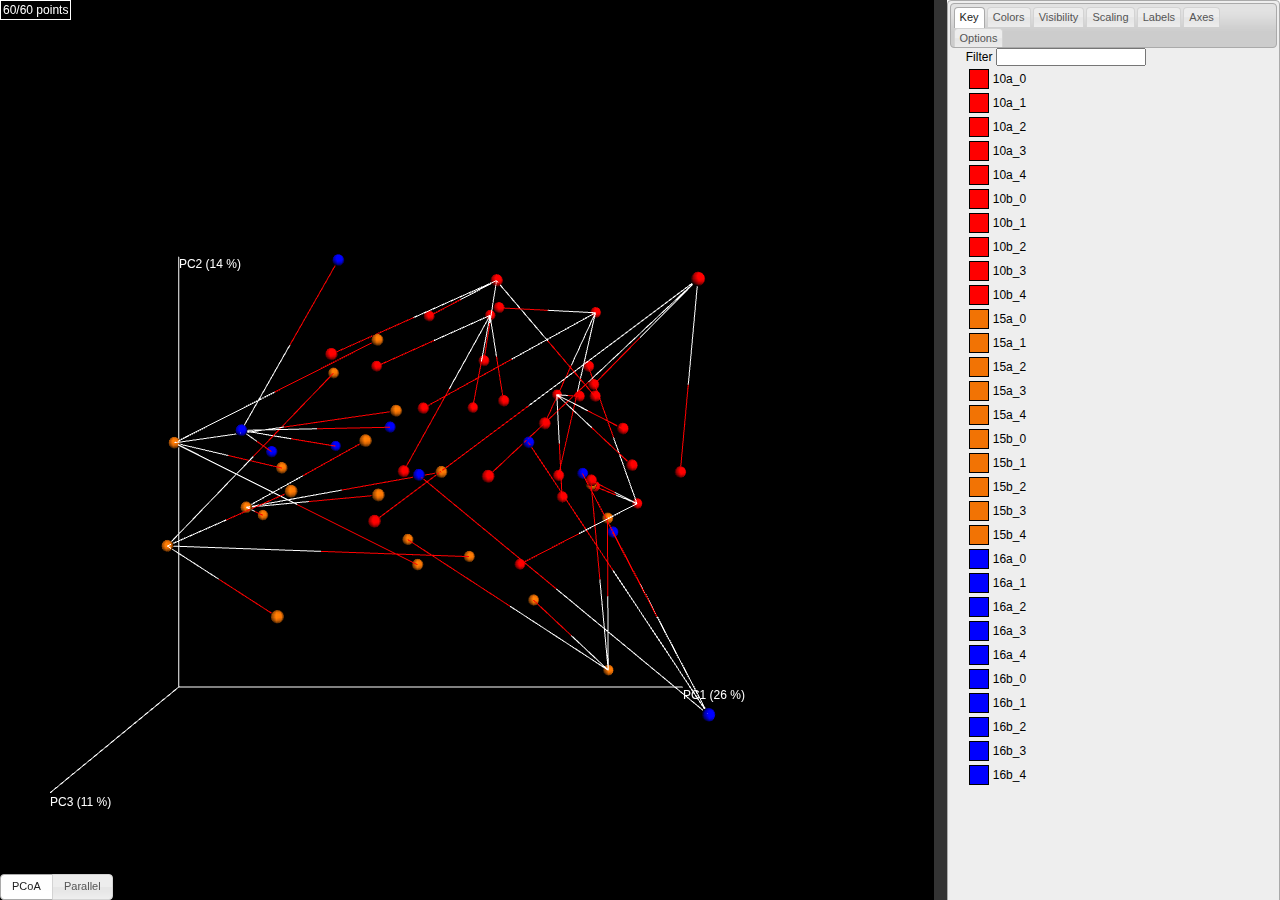
<file: static/demo/combined/plots/index.html>
<!--
*Summary of Emperor's Information*
Command executed on January 02, 2014 at 09:21:51
Emperor Version: 0.9.2-dev, master@7228fca
QIIME Version: 1.8.0-dev, master@3f16b2b
HostName: Antonios-MacBook-Pro.local
Metadata: /Users/antoniog/Downloads/IBD_Swedish/reduced_mapping_file_with_replicates.txt
Coordinates: /Users/antoniog/Downloads/IBD_Swedish/combined
Command: /Users/antoniog/svn_programs/emperor/scripts/make_emperor.py -i combined/ -m reduced_mapping_file_with_replicates.txt --compare_plots -o combined/plots
-->
<!doctype html>
<html lang="en">

<head>
    <title>Emperor</title>
    <meta charset="utf-8">
    <link rel="shortcut icon" href="emperor_required_resources/img/favicon.ico" />
    <meta name="viewport" content="width=device-width, user-scalable=no, minimum-scale=1.0, maximum-scale=1.0">
    <link rel="stylesheet" type="text/css" href="emperor_required_resources/emperor/css/emperor.css">
    <link rel="stylesheet" type="text/css" href="emperor_required_resources/css/jquery-ui2.css">
    <link rel="stylesheet" type="text/css" href="emperor_required_resources/css/colorPicker.css">
    <link rel="stylesheet" type="text/css" href="emperor_required_resources/css/spectrum.css">
    <link rel="stylesheet" type="text/css" href="emperor_required_resources/css/d3.parcoords.css">
    <table id="logotable" style="vertical-align:middle;text-align:center;height:100%;width:100%;margin:0;padding:0;border:0;">
        <tr><td><img src="emperor_required_resources/img/emperor.png" alt="Emperor" id="logo"/></td></tr>
    </table>
    <script type="text/javascript" src="emperor_required_resources/js/d3.v3.min.js"></script>
    <script type="text/javascript" src="emperor_required_resources/js/d3.parcoords.js"></script>
    <script type="text/javascript" src="emperor_required_resources/js/jquery-1.7.1.min.js"></script>
    <script type="text/javascript" src="emperor_required_resources/js/jquery-ui-1.8.17.custom.min.js"></script>
    <script src="emperor_required_resources/js/jquery.colorPicker.js"></script>
    <script src="emperor_required_resources/js/spectrum.js"></script>

    <script src="emperor_required_resources/js/Three.js"></script>
    <script src="emperor_required_resources/js/js/Detector.js"></script>
    <script src="emperor_required_resources/js/js/RequestAnimationFrame.js"></script>
    <script src="emperor_required_resources/emperor/js/emperor.js"></script>
    <script type="text/javascript" src="emperor_required_resources/js/THREEx.screenshot.js"></script>
    <script type="text/javascript" src="emperor_required_resources/js/FileSaver.min.js"></script>
    
    <script type="text/javascript">
    
var g_mappingFileHeaders = ['SampleID','BarcodeSequence','DISEASE_STAT2','RUN_PREFIX','REPLICATE','AGE','HOST_COMMON_NAME','HOST_TAXID','COLLECTION_DATE','SEX','HOST_SUBJECT_ID','AGE_UNIT','Description_duplicate','RUN_DATE','DISEASE_STAT','AGE_IN_YEARS','YEAR_OF_BIRTH','PAIR_NUMBER','Description'];
var g_mappingFileData = { '16a_1': ['16a_1','CTGA','ileal Crohns disease','EYG96GT04','N','53','human','496922','2007','female','31','years','ileal Crohns disease, pair 16','5/11/07','healthy','53','1954','16','A_pyrosequencing_study_in_twins_shows_that_gastrointestinal_microbial_profiles_vary_with_inflammatory_bowel_disease_phenotypes'],'15a_3': ['15a_3','CATG','ileal Crohns disease','EYG96GT04','N','54','human','496922','2007','male','30','years','ileal Crohns disease, pair 15','5/11/07','None','54','1953','15','A_pyrosequencing_study_in_twins_shows_that_gastrointestinal_microbial_profiles_vary_with_inflammatory_bowel_disease_phenotypes'],'15a_2': ['15a_2','CATG','ileal Crohns disease','EYG96GT04','N','54','human','496922','2007','male','30','years','ileal Crohns disease, pair 15','5/11/07','None','54','1953','15','A_pyrosequencing_study_in_twins_shows_that_gastrointestinal_microbial_profiles_vary_with_inflammatory_bowel_disease_phenotypes'],'15a_1': ['15a_1','CATG','ileal Crohns disease','EYG96GT04','N','54','human','496922','2007','male','30','years','ileal Crohns disease, pair 15','5/11/07','None','54','1953','15','A_pyrosequencing_study_in_twins_shows_that_gastrointestinal_microbial_profiles_vary_with_inflammatory_bowel_disease_phenotypes'],'15a_0': ['15a_0','CATG','ileal Crohns disease','EYG96GT04','N','54','human','496922','2007','male','30','years','ileal Crohns disease, pair 15','5/11/07','None','54','1953','15','A_pyrosequencing_study_in_twins_shows_that_gastrointestinal_microbial_profiles_vary_with_inflammatory_bowel_disease_phenotypes'],'18a_0': ['18a_0','CGAT','ileal Crohns disease','EYG96GT05','N','54','human','496922','2007','male','33','years','ileal Crohns disease, pair 18','5/11/07','healthy','54','1953','18','A_pyrosequencing_study_in_twins_shows_that_gastrointestinal_microbial_profiles_vary_with_inflammatory_bowel_disease_phenotypes'],'18a_1': ['18a_1','CGAT','ileal Crohns disease','EYG96GT05','N','54','human','496922','2007','male','33','years','ileal Crohns disease, pair 18','5/11/07','healthy','54','1953','18','A_pyrosequencing_study_in_twins_shows_that_gastrointestinal_microbial_profiles_vary_with_inflammatory_bowel_disease_phenotypes'],'18a_2': ['18a_2','CGAT','ileal Crohns disease','EYG96GT05','N','54','human','496922','2007','male','33','years','ileal Crohns disease, pair 18','5/11/07','healthy','54','1953','18','A_pyrosequencing_study_in_twins_shows_that_gastrointestinal_microbial_profiles_vary_with_inflammatory_bowel_disease_phenotypes'],'18a_3': ['18a_3','CGAT','ileal Crohns disease','EYG96GT05','N','54','human','496922','2007','male','33','years','ileal Crohns disease, pair 18','5/11/07','healthy','54','1953','18','A_pyrosequencing_study_in_twins_shows_that_gastrointestinal_microbial_profiles_vary_with_inflammatory_bowel_disease_phenotypes'],'10b_3': ['10b_3','CATG','ileal Crohns disease','EYG96GT01','N','None','None','None','2007','female','None','unknown','ileal Crohns disease, pair 10, fecal','5/11/07','None','None','1962','10','A_pyrosequencing_study_in_twins_shows_that_gastrointestinal_microbial_profiles_vary_with_inflammatory_bowel_disease_phenotypes'],'10b_2': ['10b_2','CATG','ileal Crohns disease','EYG96GT01','N','None','None','None','2007','female','None','unknown','ileal Crohns disease, pair 10, fecal','5/11/07','None','None','1962','10','A_pyrosequencing_study_in_twins_shows_that_gastrointestinal_microbial_profiles_vary_with_inflammatory_bowel_disease_phenotypes'],'10b_1': ['10b_1','CATG','ileal Crohns disease','EYG96GT01','N','None','None','None','2007','female','None','unknown','ileal Crohns disease, pair 10, fecal','5/11/07','None','None','1962','10','A_pyrosequencing_study_in_twins_shows_that_gastrointestinal_microbial_profiles_vary_with_inflammatory_bowel_disease_phenotypes'],'10b_0': ['10b_0','CATG','ileal Crohns disease','EYG96GT01','N','None','None','None','2007','female','None','unknown','ileal Crohns disease, pair 10, fecal','5/11/07','None','None','1962','10','A_pyrosequencing_study_in_twins_shows_that_gastrointestinal_microbial_profiles_vary_with_inflammatory_bowel_disease_phenotypes'],'18b_4': ['18b_4','CGTA','healthy','EYG96GT05','N','54','human','496922','2007','male','36','years','healthy, pair 18','5/11/07','ileal Crohns disease','54','1953','18','A_pyrosequencing_study_in_twins_shows_that_gastrointestinal_microbial_profiles_vary_with_inflammatory_bowel_disease_phenotypes'],'18b_3': ['18b_3','CGTA','healthy','EYG96GT05','N','54','human','496922','2007','male','36','years','healthy, pair 18','5/11/07','ileal Crohns disease','54','1953','18','A_pyrosequencing_study_in_twins_shows_that_gastrointestinal_microbial_profiles_vary_with_inflammatory_bowel_disease_phenotypes'],'18b_2': ['18b_2','CGTA','healthy','EYG96GT05','N','54','human','496922','2007','male','36','years','healthy, pair 18','5/11/07','ileal Crohns disease','54','1953','18','A_pyrosequencing_study_in_twins_shows_that_gastrointestinal_microbial_profiles_vary_with_inflammatory_bowel_disease_phenotypes'],'18b_1': ['18b_1','CGTA','healthy','EYG96GT05','N','54','human','496922','2007','male','36','years','healthy, pair 18','5/11/07','ileal Crohns disease','54','1953','18','A_pyrosequencing_study_in_twins_shows_that_gastrointestinal_microbial_profiles_vary_with_inflammatory_bowel_disease_phenotypes'],'18b_0': ['18b_0','CGTA','healthy','EYG96GT05','N','54','human','496922','2007','male','36','years','healthy, pair 18','5/11/07','ileal Crohns disease','54','1953','18','A_pyrosequencing_study_in_twins_shows_that_gastrointestinal_microbial_profiles_vary_with_inflammatory_bowel_disease_phenotypes'],'16b_4': ['16b_4','CTGA','healthy','EYG96GT05','N','53','prairie dog flea','496922','2007','female','35','years','healthy, pair 16','5/11/07','ileal Crohns disease','53','1954','16','A_pyrosequencing_study_in_twins_shows_that_gastrointestinal_microbial_profiles_vary_with_inflammatory_bowel_disease_phenotypes'],'16b_1': ['16b_1','CTGA','healthy','EYG96GT05','N','53','prairie dog flea','496922','2007','female','35','years','healthy, pair 16','5/11/07','ileal Crohns disease','53','1954','16','A_pyrosequencing_study_in_twins_shows_that_gastrointestinal_microbial_profiles_vary_with_inflammatory_bowel_disease_phenotypes'],'16b_0': ['16b_0','CTGA','healthy','EYG96GT05','N','53','prairie dog flea','496922','2007','female','35','years','healthy, pair 16','5/11/07','ileal Crohns disease','53','1954','16','A_pyrosequencing_study_in_twins_shows_that_gastrointestinal_microbial_profiles_vary_with_inflammatory_bowel_disease_phenotypes'],'16b_3': ['16b_3','CTGA','healthy','EYG96GT05','N','53','prairie dog flea','496922','2007','female','35','years','healthy, pair 16','5/11/07','ileal Crohns disease','53','1954','16','A_pyrosequencing_study_in_twins_shows_that_gastrointestinal_microbial_profiles_vary_with_inflammatory_bowel_disease_phenotypes'],'16b_2': ['16b_2','CTGA','healthy','EYG96GT05','N','53','prairie dog flea','496922','2007','female','35','years','healthy, pair 16','5/11/07','ileal Crohns disease','53','1954','16','A_pyrosequencing_study_in_twins_shows_that_gastrointestinal_microbial_profiles_vary_with_inflammatory_bowel_disease_phenotypes'],'10a_0': ['10a_0','CGAT','ileal Crohns disease','EYG96GT02','N','None','None','None','2007','female','None','unknown','ileal Crohns disease, pair 10','5/11/07','None','None','1962','10','A_pyrosequencing_study_in_twins_shows_that_gastrointestinal_microbial_profiles_vary_with_inflammatory_bowel_disease_phenotypes'],'10a_1': ['10a_1','CGAT','ileal Crohns disease','EYG96GT02','N','None','None','None','2007','female','None','unknown','ileal Crohns disease, pair 10','5/11/07','None','None','1962','10','A_pyrosequencing_study_in_twins_shows_that_gastrointestinal_microbial_profiles_vary_with_inflammatory_bowel_disease_phenotypes'],'10a_2': ['10a_2','CGAT','ileal Crohns disease','EYG96GT02','N','None','None','None','2007','female','None','unknown','ileal Crohns disease, pair 10','5/11/07','None','None','1962','10','A_pyrosequencing_study_in_twins_shows_that_gastrointestinal_microbial_profiles_vary_with_inflammatory_bowel_disease_phenotypes'],'10a_3': ['10a_3','CGAT','ileal Crohns disease','EYG96GT02','N','None','None','None','2007','female','None','unknown','ileal Crohns disease, pair 10','5/11/07','None','None','1962','10','A_pyrosequencing_study_in_twins_shows_that_gastrointestinal_microbial_profiles_vary_with_inflammatory_bowel_disease_phenotypes'],'10a_4': ['10a_4','CGAT','ileal Crohns disease','EYG96GT02','N','None','None','None','2007','female','None','unknown','ileal Crohns disease, pair 10','5/11/07','None','None','1962','10','A_pyrosequencing_study_in_twins_shows_that_gastrointestinal_microbial_profiles_vary_with_inflammatory_bowel_disease_phenotypes'],'6b_1': ['6b_1','CGTA','healthy','FBJN19415','N','None','None','None','2008','female','None','unknown','healthy, pair 6, fecal','6/3/08','None','None','1951','6','A_pyrosequencing_study_in_twins_shows_that_gastrointestinal_microbial_profiles_vary_with_inflammatory_bowel_disease_phenotypes'],'6b_0': ['6b_0','CGTA','healthy','FBJN19415','N','None','None','None','2008','female','None','unknown','healthy, pair 6, fecal','6/3/08','None','None','1951','6','A_pyrosequencing_study_in_twins_shows_that_gastrointestinal_microbial_profiles_vary_with_inflammatory_bowel_disease_phenotypes'],'16a_0': ['16a_0','CTGA','ileal Crohns disease','EYG96GT04','N','53','human','496922','2007','female','31','years','ileal Crohns disease, pair 16','5/11/07','healthy','53','1954','16','A_pyrosequencing_study_in_twins_shows_that_gastrointestinal_microbial_profiles_vary_with_inflammatory_bowel_disease_phenotypes'],'6b_2': ['6b_2','CGTA','healthy','FBJN19415','N','None','None','None','2008','female','None','unknown','healthy, pair 6, fecal','6/3/08','None','None','1951','6','A_pyrosequencing_study_in_twins_shows_that_gastrointestinal_microbial_profiles_vary_with_inflammatory_bowel_disease_phenotypes'],'6b_4': ['6b_4','CGTA','healthy','FBJN19415','N','None','None','None','2008','female','None','unknown','healthy, pair 6, fecal','6/3/08','None','None','1951','6','A_pyrosequencing_study_in_twins_shows_that_gastrointestinal_microbial_profiles_vary_with_inflammatory_bowel_disease_phenotypes'],'16a_4': ['16a_4','CTGA','ileal Crohns disease','EYG96GT04','N','53','human','496922','2007','female','31','years','ileal Crohns disease, pair 16','5/11/07','healthy','53','1954','16','A_pyrosequencing_study_in_twins_shows_that_gastrointestinal_microbial_profiles_vary_with_inflammatory_bowel_disease_phenotypes'],'6a_4': ['6a_4','CTGA','healthy','FBJN19415','N','None','None','None','2008','female','None','unknown','healthy, pair 6, fecal','6/3/08','None','None','1951','6','A_pyrosequencing_study_in_twins_shows_that_gastrointestinal_microbial_profiles_vary_with_inflammatory_bowel_disease_phenotypes'],'9a_4': ['9a_4','CGTA','colonic Crohns disease','EYG96GT01','N','None','None','None','2007','male','None','unknown','colonic Crohns disease, pair 9','5/11/07','None','None','1947','9','A_pyrosequencing_study_in_twins_shows_that_gastrointestinal_microbial_profiles_vary_with_inflammatory_bowel_disease_phenotypes'],'9a_3': ['9a_3','CGTA','colonic Crohns disease','EYG96GT01','N','None','None','None','2007','male','None','unknown','colonic Crohns disease, pair 9','5/11/07','None','None','1947','9','A_pyrosequencing_study_in_twins_shows_that_gastrointestinal_microbial_profiles_vary_with_inflammatory_bowel_disease_phenotypes'],'9a_2': ['9a_2','CGTA','colonic Crohns disease','EYG96GT01','N','None','None','None','2007','male','None','unknown','colonic Crohns disease, pair 9','5/11/07','None','None','1947','9','A_pyrosequencing_study_in_twins_shows_that_gastrointestinal_microbial_profiles_vary_with_inflammatory_bowel_disease_phenotypes'],'9a_1': ['9a_1','CGTA','colonic Crohns disease','EYG96GT01','N','None','None','None','2007','male','None','unknown','colonic Crohns disease, pair 9','5/11/07','None','None','1947','9','A_pyrosequencing_study_in_twins_shows_that_gastrointestinal_microbial_profiles_vary_with_inflammatory_bowel_disease_phenotypes'],'9a_0': ['9a_0','CGTA','colonic Crohns disease','EYG96GT01','N','None','None','None','2007','male','None','unknown','colonic Crohns disease, pair 9','5/11/07','None','None','1947','9','A_pyrosequencing_study_in_twins_shows_that_gastrointestinal_microbial_profiles_vary_with_inflammatory_bowel_disease_phenotypes'],'9b_0': ['9b_0','CGAT','colonic Crohns disease','EYG96GT01','N','None','None','None','2007','male','None','unknown','colonic Crohns disease, pair 9, fecal','5/11/07','None','None','1947','9','A_pyrosequencing_study_in_twins_shows_that_gastrointestinal_microbial_profiles_vary_with_inflammatory_bowel_disease_phenotypes'],'6a_2': ['6a_2','CTGA','healthy','FBJN19415','N','None','None','None','2008','female','None','unknown','healthy, pair 6, fecal','6/3/08','None','None','1951','6','A_pyrosequencing_study_in_twins_shows_that_gastrointestinal_microbial_profiles_vary_with_inflammatory_bowel_disease_phenotypes'],'9b_2': ['9b_2','CGAT','colonic Crohns disease','EYG96GT01','N','None','None','None','2007','male','None','unknown','colonic Crohns disease, pair 9, fecal','5/11/07','None','None','1947','9','A_pyrosequencing_study_in_twins_shows_that_gastrointestinal_microbial_profiles_vary_with_inflammatory_bowel_disease_phenotypes'],'9b_3': ['9b_3','CGAT','colonic Crohns disease','EYG96GT01','N','None','None','None','2007','male','None','unknown','colonic Crohns disease, pair 9, fecal','5/11/07','None','None','1947','9','A_pyrosequencing_study_in_twins_shows_that_gastrointestinal_microbial_profiles_vary_with_inflammatory_bowel_disease_phenotypes'],'9b_4': ['9b_4','CGAT','colonic Crohns disease','EYG96GT01','N','None','None','None','2007','male','None','unknown','colonic Crohns disease, pair 9, fecal','5/11/07','None','None','1947','9','A_pyrosequencing_study_in_twins_shows_that_gastrointestinal_microbial_profiles_vary_with_inflammatory_bowel_disease_phenotypes'],'6a_3': ['6a_3','CTGA','healthy','FBJN19415','N','None','None','None','2008','female','None','unknown','healthy, pair 6, fecal','6/3/08','None','None','1951','6','A_pyrosequencing_study_in_twins_shows_that_gastrointestinal_microbial_profiles_vary_with_inflammatory_bowel_disease_phenotypes'],'10b_4': ['10b_4','CATG','ileal Crohns disease','EYG96GT01','N','None','None','None','2007','female','None','unknown','ileal Crohns disease, pair 10, fecal','5/11/07','None','None','1962','10','A_pyrosequencing_study_in_twins_shows_that_gastrointestinal_microbial_profiles_vary_with_inflammatory_bowel_disease_phenotypes'],'15a_4': ['15a_4','CATG','ileal Crohns disease','EYG96GT04','N','54','human','496922','2007','male','30','years','ileal Crohns disease, pair 15','5/11/07','None','54','1953','15','A_pyrosequencing_study_in_twins_shows_that_gastrointestinal_microbial_profiles_vary_with_inflammatory_bowel_disease_phenotypes'],'6a_0': ['6a_0','CTGA','healthy','FBJN19415','N','None','None','None','2008','female','None','unknown','healthy, pair 6, fecal','6/3/08','None','None','1951','6','A_pyrosequencing_study_in_twins_shows_that_gastrointestinal_microbial_profiles_vary_with_inflammatory_bowel_disease_phenotypes'],'18a_4': ['18a_4','CGAT','ileal Crohns disease','EYG96GT05','N','54','human','496922','2007','male','33','years','ileal Crohns disease, pair 18','5/11/07','healthy','54','1953','18','A_pyrosequencing_study_in_twins_shows_that_gastrointestinal_microbial_profiles_vary_with_inflammatory_bowel_disease_phenotypes'],'6a_1': ['6a_1','CTGA','healthy','FBJN19415','N','None','None','None','2008','female','None','unknown','healthy, pair 6, fecal','6/3/08','None','None','1951','6','A_pyrosequencing_study_in_twins_shows_that_gastrointestinal_microbial_profiles_vary_with_inflammatory_bowel_disease_phenotypes'],'9b_1': ['9b_1','CGAT','colonic Crohns disease','EYG96GT01','N','None','None','None','2007','male','None','unknown','colonic Crohns disease, pair 9, fecal','5/11/07','None','None','1947','9','A_pyrosequencing_study_in_twins_shows_that_gastrointestinal_microbial_profiles_vary_with_inflammatory_bowel_disease_phenotypes'],'16a_2': ['16a_2','CTGA','ileal Crohns disease','EYG96GT04','N','53','human','496922','2007','female','31','years','ileal Crohns disease, pair 16','5/11/07','healthy','53','1954','16','A_pyrosequencing_study_in_twins_shows_that_gastrointestinal_microbial_profiles_vary_with_inflammatory_bowel_disease_phenotypes'],'16a_3': ['16a_3','CTGA','ileal Crohns disease','EYG96GT04','N','53','human','496922','2007','female','31','years','ileal Crohns disease, pair 16','5/11/07','healthy','53','1954','16','A_pyrosequencing_study_in_twins_shows_that_gastrointestinal_microbial_profiles_vary_with_inflammatory_bowel_disease_phenotypes'],'15b_0': ['15b_0','CGAT','ileal Crohns disease','EYG96GT04','N','54','human','496922','2007','male','29','years','ileal Crohns disease, pair 15','5/11/07','healthy','54','1953','15','A_pyrosequencing_study_in_twins_shows_that_gastrointestinal_microbial_profiles_vary_with_inflammatory_bowel_disease_phenotypes'],'15b_1': ['15b_1','CGAT','ileal Crohns disease','EYG96GT04','N','54','human','496922','2007','male','29','years','ileal Crohns disease, pair 15','5/11/07','healthy','54','1953','15','A_pyrosequencing_study_in_twins_shows_that_gastrointestinal_microbial_profiles_vary_with_inflammatory_bowel_disease_phenotypes'],'15b_2': ['15b_2','CGAT','ileal Crohns disease','EYG96GT04','N','54','human','496922','2007','male','29','years','ileal Crohns disease, pair 15','5/11/07','healthy','54','1953','15','A_pyrosequencing_study_in_twins_shows_that_gastrointestinal_microbial_profiles_vary_with_inflammatory_bowel_disease_phenotypes'],'15b_3': ['15b_3','CGAT','ileal Crohns disease','EYG96GT04','N','54','human','496922','2007','male','29','years','ileal Crohns disease, pair 15','5/11/07','healthy','54','1953','15','A_pyrosequencing_study_in_twins_shows_that_gastrointestinal_microbial_profiles_vary_with_inflammatory_bowel_disease_phenotypes'],'15b_4': ['15b_4','CGAT','ileal Crohns disease','EYG96GT04','N','54','human','496922','2007','male','29','years','ileal Crohns disease, pair 15','5/11/07','healthy','54','1953','15','A_pyrosequencing_study_in_twins_shows_that_gastrointestinal_microbial_profiles_vary_with_inflammatory_bowel_disease_phenotypes'],'6b_3': ['6b_3','CGTA','healthy','FBJN19415','N','None','None','None','2008','female','None','unknown','healthy, pair 6, fecal','6/3/08','None','None','1951','6','A_pyrosequencing_study_in_twins_shows_that_gastrointestinal_microbial_profiles_vary_with_inflammatory_bowel_disease_phenotypes'] };

var g_spherePositions = new Array();
g_spherePositions['18b_0'] = { 'name': '18b_0', 'color': 0, 'x': 0.165638, 'y': -0.258310, 'z': -0.118810, 'P1': 0.165638, 'P2': -0.258310, 'P3': -0.118810 };
g_spherePositions['6a_0'] = { 'name': '6a_0', 'color': 0, 'x': 0.148046, 'y': 0.158200, 'z': -0.089066, 'P1': 0.148046, 'P2': 0.158200, 'P3': -0.089066 };
g_spherePositions['6b_0'] = { 'name': '6b_0', 'color': 0, 'x': 0.027116, 'y': 0.158426, 'z': -0.124052, 'P1': 0.027116, 'P2': 0.158426, 'P3': -0.124052 };
g_spherePositions['9b_0'] = { 'name': '9b_0', 'color': 0, 'x': 0.110576, 'y': 0.067972, 'z': -0.200834, 'P1': 0.110576, 'P2': 0.067972, 'P3': -0.200834 };
g_spherePositions['9a_0'] = { 'name': '9a_0', 'color': 0, 'x': 0.200998, 'y': -0.063411, 'z': -0.132086, 'P1': 0.200998, 'P2': -0.063411, 'P3': -0.132086 };
g_spherePositions['10a_0'] = { 'name': '10a_0', 'color': 0, 'x': 0.207333, 'y': 0.153519, 'z': 0.274271, 'P1': 0.207333, 'P2': 0.153519, 'P3': 0.274271 };
g_spherePositions['16a_0'] = { 'name': '16a_0', 'color': 0, 'x': -0.241247, 'y': 0.020987, 'z': 0.029944, 'P1': -0.241247, 'P2': 0.020987, 'P3': 0.029944 };
g_spherePositions['16b_0'] = { 'name': '16b_0', 'color': 0, 'x': 0.228854, 'y': -0.250997, 'z': 0.203071, 'P1': 0.228854, 'P2': -0.250997, 'P3': 0.203071 };
g_spherePositions['15a_0'] = { 'name': '15a_0', 'color': 0, 'x': -0.239473, 'y': -0.062229, 'z': 0.008238, 'P1': -0.239473, 'P2': -0.062229, 'P3': 0.008238 };
g_spherePositions['10b_0'] = { 'name': '10b_0', 'color': 0, 'x': 0.029906, 'y': 0.171527, 'z': 0.110258, 'P1': 0.029906, 'P2': 0.171527, 'P3': 0.110258 };
g_spherePositions['15b_0'] = { 'name': '15b_0', 'color': 0, 'x': -0.314993, 'y': 0.007632, 'z': 0.019846, 'P1': -0.314993, 'P2': 0.007632, 'P3': 0.019846 };
g_spherePositions['18a_0'] = { 'name': '18a_0', 'color': 0, 'x': -0.322754, 'y': -0.103316, 'z': 0.019220, 'P1': -0.322754, 'P2': -0.103316, 'P3': 0.019220 };
g_spherePositions['18b_1'] = { 'name': '18b_1', 'color': 0, 'x': 0.075256, 'y': -0.170122, 'z': -0.062156, 'P1': 0.075256, 'P2': -0.170122, 'P3': -0.062156 };
g_spherePositions['6a_1'] = { 'name': '6a_1', 'color': 0, 'x': -0.047839, 'y': 0.045408, 'z': 0.000106, 'P1': -0.047839, 'P2': 0.045408, 'P3': 0.000106 };
g_spherePositions['6b_1'] = { 'name': '6b_1', 'color': 0, 'x': -0.103656, 'y': 0.095771, 'z': -0.078298, 'P1': -0.103656, 'P2': 0.095771, 'P3': -0.078298 };
g_spherePositions['18a_1'] = { 'name': '18a_1', 'color': 0, 'x': -0.154405, 'y': 0.088761, 'z': -0.094070, 'P1': -0.154405, 'P2': 0.088761, 'P3': -0.094070 };
g_spherePositions['9a_1'] = { 'name': '9a_1', 'color': 0, 'x': 0.135334, 'y': -0.033049, 'z': -0.000809, 'P1': 0.135334, 'P2': -0.033049, 'P3': -0.000809 };
g_spherePositions['9b_1'] = { 'name': '9b_1', 'color': 0, 'x': 0.177234, 'y': -0.016487, 'z': 0.020900, 'P1': 0.177234, 'P2': -0.016487, 'P3': 0.020900 };
g_spherePositions['16a_1'] = { 'name': '16a_1', 'color': 0, 'x': -0.085706, 'y': 0.025306, 'z': -0.031671, 'P1': -0.085706, 'P2': 0.025306, 'P3': -0.031671 };
g_spherePositions['16b_1'] = { 'name': '16b_1', 'color': 0, 'x': 0.066089, 'y': 0.008017, 'z': 0.021798, 'P1': 0.066089, 'P2': 0.008017, 'P3': 0.021798 };
g_spherePositions['15a_1'] = { 'name': '15a_1', 'color': 0, 'x': -0.101060, 'y': 0.009128, 'z': 0.136927, 'P1': -0.101060, 'P2': 0.009128, 'P3': 0.136927 };
g_spherePositions['10b_1'] = { 'name': '10b_1', 'color': 0, 'x': -0.138482, 'y': 0.097707, 'z': 0.099495, 'P1': -0.138482, 'P2': 0.097707, 'P3': 0.099495 };
g_spherePositions['15b_1'] = { 'name': '15b_1', 'color': 0, 'x': -0.054596, 'y': -0.126375, 'z': -0.016479, 'P1': -0.054596, 'P2': -0.126375, 'P3': -0.016479 };
g_spherePositions['10a_1'] = { 'name': '10a_1', 'color': 0, 'x': 0.231831, 'y': -0.024063, 'z': 0.004256, 'P1': 0.231831, 'P2': -0.024063, 'P3': 0.004256 };
g_spherePositions['18b_2'] = { 'name': '18b_2', 'color': 0, 'x': 0.155880, 'y': -0.075843, 'z': -0.028384, 'P1': 0.155880, 'P2': -0.075843, 'P3': -0.028384 };
g_spherePositions['6a_2'] = { 'name': '6a_2', 'color': 0, 'x': 0.035797, 'y': 0.159713, 'z': -0.047462, 'P1': 0.035797, 'P2': 0.159713, 'P3': -0.047462 };
g_spherePositions['6b_2'] = { 'name': '6b_2', 'color': 0, 'x': 0.006634, 'y': 0.049403, 'z': -0.116160, 'P1': 0.006634, 'P2': 0.049403, 'P3': -0.116160 };
g_spherePositions['10a_2'] = { 'name': '10a_2', 'color': 0, 'x': -0.091462, 'y': -0.070394, 'z': 0.147465, 'P1': -0.091462, 'P2': -0.070394, 'P3': 0.147465 };
g_spherePositions['9a_2'] = { 'name': '9a_2', 'color': 0, 'x': 0.060856, 'y': -0.131832, 'z': -0.090163, 'P1': 0.060856, 'P2': -0.131832, 'P3': -0.090163 };
g_spherePositions['9b_2'] = { 'name': '9b_2', 'color': 0, 'x': 0.167283, 'y': 0.022862, 'z': 0.022456, 'P1': 0.167283, 'P2': 0.022862, 'P3': 0.022456 };
g_spherePositions['16a_2'] = { 'name': '16a_2', 'color': 0, 'x': -0.159123, 'y': 0.004667, 'z': -0.171576, 'P1': -0.159123, 'P2': 0.004667, 'P3': -0.171576 };
g_spherePositions['16b_2'] = { 'name': '16b_2', 'color': 0, 'x': 0.160196, 'y': -0.090450, 'z': -0.014372, 'P1': 0.160196, 'P2': -0.090450, 'P3': -0.014372 };
g_spherePositions['15a_2'] = { 'name': '15a_2', 'color': 0, 'x': -0.087067, 'y': -0.044231, 'z': 0.157042, 'P1': -0.087067, 'P2': -0.044231, 'P3': 0.157042 };
g_spherePositions['10b_2'] = { 'name': '10b_2', 'color': 0, 'x': 0.019017, 'y': 0.100767, 'z': -0.058657, 'P1': 0.019017, 'P2': 0.100767, 'P3': -0.058657 };
g_spherePositions['15b_2'] = { 'name': '15b_2', 'color': 0, 'x': -0.094811, 'y': 0.116044, 'z': 0.048479, 'P1': -0.094811, 'P2': 0.116044, 'P3': 0.048479 };
g_spherePositions['18a_2'] = { 'name': '18a_2', 'color': 0, 'x': -0.173199, 'y': -0.040706, 'z': 0.151333, 'P1': -0.173199, 'P2': -0.040706, 'P3': 0.151333 };
g_spherePositions['18b_3'] = { 'name': '18b_3', 'color': 0, 'x': -0.066588, 'y': -0.100610, 'z': -0.046960, 'P1': -0.066588, 'P2': -0.100610, 'P3': -0.046960 };
g_spherePositions['6a_3'] = { 'name': '6a_3', 'color': 0, 'x': 0.080679, 'y': 0.027511, 'z': 0.071141, 'P1': 0.080679, 'P2': 0.027511, 'P3': 0.071141 };
g_spherePositions['6b_3'] = { 'name': '6b_3', 'color': 0, 'x': -0.066309, 'y': -0.022397, 'z': 0.065997, 'P1': -0.066309, 'P2': -0.022397, 'P3': 0.065997 };
g_spherePositions['18a_3'] = { 'name': '18a_3', 'color': 0, 'x': 0.002283, 'y': -0.119218, 'z': -0.040154, 'P1': 0.002283, 'P2': -0.119218, 'P3': -0.040154 };
g_spherePositions['10b_3'] = { 'name': '10b_3', 'color': 0, 'x': 0.141128, 'y': 0.059244, 'z': -0.018051, 'P1': 0.141128, 'P2': 0.059244, 'P3': -0.018051 };
g_spherePositions['10a_3'] = { 'name': '10a_3', 'color': 0, 'x': 0.141445, 'y': 0.072943, 'z': -0.039801, 'P1': 0.141445, 'P2': 0.072943, 'P3': -0.039801 };
g_spherePositions['16a_3'] = { 'name': '16a_3', 'color': 0, 'x': -0.215062, 'y': -0.001992, 'z': -0.015202, 'P1': -0.215062, 'P2': -0.001992, 'P3': -0.015202 };
g_spherePositions['16b_3'] = { 'name': '16b_3', 'color': 0, 'x': -0.050647, 'y': -0.026274, 'z': 0.058562, 'P1': -0.050647, 'P2': -0.026274, 'P3': 0.058562 };
g_spherePositions['15a_3'] = { 'name': '15a_3', 'color': 0, 'x': -0.027007, 'y': -0.023142, 'z': 0.062773, 'P1': -0.027007, 'P2': -0.023142, 'P3': 0.062773 };
g_spherePositions['9a_3'] = { 'name': '9a_3', 'color': 0, 'x': 0.134100, 'y': 0.092240, 'z': -0.020868, 'P1': 0.134100, 'P2': 0.092240, 'P3': -0.020868 };
g_spherePositions['15b_3'] = { 'name': '15b_3', 'color': 0, 'x': -0.202313, 'y': -0.019650, 'z': -0.002159, 'P1': -0.202313, 'P2': -0.019650, 'P3': -0.002159 };
g_spherePositions['9b_3'] = { 'name': '9b_3', 'color': 0, 'x': 0.128290, 'y': 0.061347, 'z': -0.075278, 'P1': 0.128290, 'P2': 0.061347, 'P3': -0.075278 };
g_spherePositions['18b_4'] = { 'name': '18b_4', 'color': 0, 'x': 0.138623, 'y': -0.038475, 'z': -0.037242, 'P1': 0.138623, 'P2': -0.038475, 'P3': -0.037242 };
g_spherePositions['6a_4'] = { 'name': '6a_4', 'color': 0, 'x': 0.100717, 'y': -0.028262, 'z': -0.016718, 'P1': 0.100717, 'P2': -0.028262, 'P3': -0.016718 };
g_spherePositions['6b_4'] = { 'name': '6b_4', 'color': 0, 'x': 0.039726, 'y': 0.053309, 'z': 0.003593, 'P1': 0.039726, 'P2': 0.053309, 'P3': 0.003593 };
g_spherePositions['9b_4'] = { 'name': '9b_4', 'color': 0, 'x': 0.106352, 'y': -0.052585, 'z': -0.041051, 'P1': 0.106352, 'P2': -0.052585, 'P3': -0.041051 };
g_spherePositions['9a_4'] = { 'name': '9a_4', 'color': 0, 'x': 0.146019, 'y': -0.041574, 'z': -0.077285, 'P1': 0.146019, 'P2': -0.041574, 'P3': -0.077285 };
g_spherePositions['10a_4'] = { 'name': '10a_4', 'color': 0, 'x': 0.020398, 'y': -0.025792, 'z': 0.164994, 'P1': 0.020398, 'P2': -0.025792, 'P3': 0.164994 };
g_spherePositions['16a_4'] = { 'name': '16a_4', 'color': 0, 'x': -0.138208, 'y': 0.203487, 'z': 0.024917, 'P1': -0.138208, 'P2': 0.203487, 'P3': 0.024917 };
g_spherePositions['16b_4'] = { 'name': '16b_4', 'color': 0, 'x': 0.129504, 'y': -0.026363, 'z': -0.044466, 'P1': 0.129504, 'P2': -0.026363, 'P3': -0.044466 };
g_spherePositions['15a_4'] = { 'name': '15a_4', 'color': 0, 'x': -0.242863, 'y': -0.077585, 'z': -0.141889, 'P1': -0.242863, 'P2': -0.077585, 'P3': -0.141889 };
g_spherePositions['10b_4'] = { 'name': '10b_4', 'color': 0, 'x': -0.043338, 'y': 0.152549, 'z': -0.072281, 'P1': -0.043338, 'P2': 0.152549, 'P3': -0.072281 };
g_spherePositions['15b_4'] = { 'name': '15b_4', 'color': 0, 'x': -0.074967, 'y': 0.041272, 'z': 0.050013, 'P1': -0.074967, 'P2': 0.041272, 'P3': 0.050013 };
g_spherePositions['18a_4'] = { 'name': '18a_4', 'color': 0, 'x': -0.181962, 'y': -0.159981, 'z': 0.187414, 'P1': -0.181962, 'P2': -0.159981, 'P3': 0.187414 };

var g_ellipsesDimensions = new Array();
var g_segments = 8, g_rings = 8, g_radius = 0.006655;
var g_xAxisLength = 0.554584;
var g_yAxisLength = 0.461797;
var g_zAxisLength = 0.475104;
var g_xMaximumValue = 0.231831;
var g_yMaximumValue = 0.203487;
var g_zMaximumValue = 0.274271;
var g_xMinimumValue = -0.322754;
var g_yMinimumValue = -0.258310;
var g_zMinimumValue = -0.200834;
var g_maximum = 0.322754;
var g_pc1Label = "PC1 (26 %)";
var g_pc2Label = "PC2 (14 %)";
var g_pc3Label = "PC3 (11 %)";
var g_number_of_custom_axes = 0;
var g_fractionExplained = [0.262805, 0.143979, 0.107176];
var g_fractionExplainedRounded = [26, 14, 11];

var g_taxaPositions = new Array();


var g_vectorPositions = new Array();

var g_comparisonPositions = new Array();
var g_isSerialComparisonPlot = false;
g_comparisonPositions['10a'] = [[0.207333285876, 0.153518649216, 0.274270595665], [0.231830652401, -0.0240631469458, 0.00425578179183], [-0.0914615090991, -0.0703935612714, 0.147465035344], [0.141445124284, 0.0729426076746, -0.0398012052694], [0.0203982188434, -0.0257916059563, 0.16499370705]];
g_comparisonPositions['10b'] = [[0.0299062075589, 0.17152677306, 0.11025767218], [-0.138481622961, 0.0977066071998, 0.09949507994], [0.0190165360551, 0.100767217975, -0.0586569453276], [0.141127825909, 0.0592435309733, -0.0180513273656], [-0.0433380290533, 0.152549285632, -0.0722814117282]];
g_comparisonPositions['15a'] = [[-0.239473181669, -0.0622285300325, 0.00823780663633], [-0.101059605749, 0.00912803639967, 0.136926889048], [-0.087066806273, -0.0442307457184, 0.157041682837], [-0.0270065310006, -0.0231419872725, 0.0627731026521], [-0.242862960155, -0.0775852954469, -0.141888670908]];
g_comparisonPositions['15b'] = [[-0.314992832001, 0.00763167497556, 0.0198459200425], [-0.0545963584621, -0.12637531994, -0.0164789660176], [-0.0948113842395, 0.116043511091, 0.0484793480103], [-0.202312670367, -0.0196499089689, -0.00215879079863], [-0.0749669410801, 0.0412720506436, 0.0500132686966]];
g_comparisonPositions['16a'] = [[-0.241247108101, 0.0209870489767, 0.0299437272926], [-0.0857063604697, 0.0253058431692, -0.0316706159223], [-0.159123293251, 0.00466673887338, -0.171575604179], [-0.215061932503, -0.00199214664152, -0.0152018870183], [-0.138207850162, 0.203486936307, 0.0249172437577]];
g_comparisonPositions['16b'] = [[0.228854053043, -0.250997119739, 0.203071247693], [0.066089098318, 0.00801661819749, 0.0217983767903], [0.160195538841, -0.0904504342513, -0.0143723981179], [-0.050646649332, -0.0262744943191, 0.0585618197302], [0.12950368726, -0.0263629112978, -0.0444655541523]];
g_comparisonPositions['18a'] = [[-0.322753598287, -0.103316467835, 0.0192198987805], [-0.154405310017, 0.0887609606682, -0.0940698038723], [-0.173198630766, -0.0407055266406, 0.151332746046], [0.00228260634794, -0.119218411229, -0.0401537928085], [-0.181962250111, -0.159981273785, 0.187414110516]];
g_comparisonPositions['18b'] = [[0.165637566147, -0.258309696551, -0.118809694709], [0.0752556638235, -0.170121923978, -0.0621564637954], [0.155879616014, -0.0758426783145, -0.0283842952055], [-0.0665880128318, -0.100610493698, -0.0469599437779], [0.138622895021, -0.0384751664836, -0.0372420026691]];
g_comparisonPositions['6a'] = [[0.148046152175, 0.158200484807, -0.0890660670983], [-0.0478388197247, 0.0454076266811, 0.000105801320983], [0.035797027935, 0.159712665054, -0.0474620662504], [0.080678856412, 0.0275108861337, 0.0711414550003], [0.100716595535, -0.0282622019159, -0.016717619036]];
g_comparisonPositions['6b'] = [[0.0271156792091, 0.158425723983, -0.124051622892], [-0.103656200427, 0.0957705237385, -0.0782979481306], [0.00663371279299, 0.0494033243099, -0.116160258331], [-0.0663085762354, -0.022396725507, 0.0659968462712], [0.0397261853696, 0.0533093281932, 0.00359266146219]];
g_comparisonPositions['9a'] = [[0.200998023775, -0.063410955559, -0.13208584087], [0.135334479588, -0.0330486760554, -0.000808612715508], [0.0608562389827, -0.131832126732, -0.0901633169097], [0.134099769422, 0.0922399529125, -0.0208681090802], [0.146018654994, -0.041574345455, -0.0772846429475]];
g_comparisonPositions['9b'] = [[0.110575752273, 0.0679724146989, -0.200833642721], [0.17723438368, -0.0164871491343, 0.0209004815621], [0.167282953008, 0.0228616156255, 0.0224560720832], [0.128290189896, 0.0613471899427, -0.0752781675353], [0.106351793538, -0.052584800435, -0.0410510900416]];
document.getElementById("logo").style.display = 'none';
document.getElementById("logotable").style.display = 'none';

 </script>
</head>

<body>

<div id="plotToggle">
    <form>
      <div id="plottype">
        <input id="pcoa" type="radio" id="pcoa" name="plottype" checked="checked" /><label for="pcoa">PCoA</label>
        <input id="parallel" type="radio" id="parallel" name="plottype" /><label for="parallel">Parallel</label>
      </div>
    </form>
</div>
<div id="pcoaPlotWrapper" class="plotWrapper">
    <label id="pointCount" class="ontop">
    </label>

    <div id="finder" class="arrow-right">
    </div>

    <div id="labels" class="unselectable">
    </div>

    <div id="taxalabels" class="unselectable">
    </div>

    <div id="axislabels" class="axislabels">
    </div>

    <div id="main_plot">
    </div>
</div>

<div id="parallelPlotWrapper" class="plotWrapper">
</div>

<div class="separator" ondblclick="separatorDoubleClick()"></div>

<div id="menu">
    <div id="menutabs">
        <ul>
            <li><a href="#keytab">Key</a></li>
            <li><a href="#colorby">Colors</a></li>
            <li><a href="#showby">Visibility</a></li>
            <li><a href="#scalingby">Scaling</a></li>
            <li><a href="#labelby">Labels</a></li>
            <li><a href="#axes">Axes</a></li>
            <li><a href="#options">Options</a></li>
        </ul>
        <div id="keytab">
            <form name="keyFilter">
            <label>Filter  </label><input name="filterBox" id="searchBox" type="text" onkeyup="filterKey()"></input>
            </form>
            <div id="key">
            </div>
        </div>
        <div id="colorby">
            <br>
            <input type="checkbox" onchange="toggleContinuousAndDiscreteColors(this)" id="discreteorcontinuouscolors" name="discreteorcontinuouscolors">  Use gradient colors</input>
            <br><br>
            <select id="colorbycombo" onchange="colorByMenuChanged()" size="3">
            </select>
            <div class="list" id="colorbylist">
            </div>
        </div>
        <div id="showby" align="center">
            <table width="100%">
                <tr>
                    <td align="center">
                        <select id="showbycombo" onchange="showByMenuChanged()">
                        </select>
                    </td>
                </tr>
                <tr>
                    <td>
                        <div class="list" id="showbylist" style="height:100%;width:100%">
                        </div>
                    </td>
                </tr>
                <tr>
                    <td style="padding-left: 12px; padding-right:12px;">
                        <br>
                        <label for="sphereopacity" class="text">Global Sphere Opacity</label>
                        <label id="sphereopacity" class="slidervalue"></label>
                        <div id="sopacityslider" class="slider-range-max"></div>
                    </td>
                </tr>
            </table>
        </div>
        <div id="scalingby" align="center">
            <table width="100%">
                <tr>
                    <td align="center">
                        <select id="scalingbycombo" onchange="scalingByMenuChanged()">
                        </select>
                    </td>
                </tr>
                <tr>
                    <td>
                        <div class="list" id="scalingbylist" style="height:100%;width:100%">
                        </div>
                    </td>
                </tr>
                <tr>
                    <td style="padding-left: 12px; padding-right:12px;">
                        <br>
                        <label for="sphereradius" class="text">Global Sphere Scale</label>
                        <label id="sphereradius" class="slidervalue"></label>
                        <div id="sradiusslider" class="slider-range-max"></div>
                    </td>
                </tr>
            </table>
        </div>
        <div id="labelby">
        <div id="labelsTop">
            <form name="plotoptions">
            <input type="checkbox" onClick="toggleLabels()">Samples Label Visibility</input>
            </form>
            <br>
            <label for="labelopacity" class="text">Label Opacity</label>
            <label id="labelopacity" class="slidervalue"></label>
            <div id="lopacityslider" class="slider-range-max"></div>
            <div id="labelColorHolder clearfix">
            <table>
                <tr><td><div id="labelColor" class="colorbox"></div></td><td><label>Master Label Color</label></td></tr>
            </table></div>
        </div>
            <br>
            <select id="labelcombo" onchange="labelMenuChanged()">
            </select>
            <div class="list" id="labellist">
            </div>
        </div>
        <div id="axes">
            <div id="pcoaaxes">
                <div class="list" id="axeslist">
                </div>
            </div>
        </div>
        <div id="options">
            <table>
                <tr><td><div id="axeslabelscolor" class="colorbox" name="axeslabelscolor"></div></td><td title="Axes Labels Color">Axes Labels Color</td></tr>
                <tr><td><div id="axescolor" class="colorbox" name="axescolor"></div></td><td title="Axes Color Title">Axes Color</td></tr>
                <tr><td><div id="rendererbackgroundcolor" class="colorbox" name="rendererbackgroundcolor"></div></td><td title="Background Color Title">Background Color</td></tr>
            <tr><td><div id="edgecolorselector_a" class="colorbox" name="edgecolorselector_a"></div></td><td title="edgecolor_a">Edge Color Selector A</td></tr>
            <tr><td><div id="edgecolorselector_b" class="colorbox" name="edgecolorselector_b"></div></td><td title="edgecolor_b">Edge Color Selector B</td></tr>

            </table>
            <div id="pcoaviewoptions" class="">
            <br>
            <form name="edgesvisibility">
            <input type="checkbox" onClick="toggleEdgesVisibility()" checked>Edges Visibility</input>
            </form>
            <br>
                <form name="settingsoptionscolor">
                </form>
                <div id="pcoaoptions" class="">
                    <form name="settingsoptions">
                        <input type="checkbox" onchange="toggleScaleCoordinates(this)" id="scale_checkbox" name="scale_checkbox">Scale coords by percent explained</input>
                    </form>
                </div>
                <br><input id="reset" class="button" type="submit" value="Recenter Camera" style="" onClick="resetCamera()">
                <br><br>
                <hr class='section-break'>
                <br>Filename <small>(only letters, numbers, ., - and _)</small>:
                <br><input name="saveas_name" id="saveas_name" value="screenshot" type="text"/>
                <br><input id="saveas_legends" class="checkbox" type="checkbox" style=""> Create legend
                <input id="saveas" class="button" type="submit" value="Save as SVG" style="" onClick="saveSVG()"/>
                <br><br>For a PNG, simply press 'ctrl+p'.
                <div id="paralleloptions" class="">
                </div>
            </div>
            <br>
        </div>
    </div>  
</div>
</body>

</html>
</file>
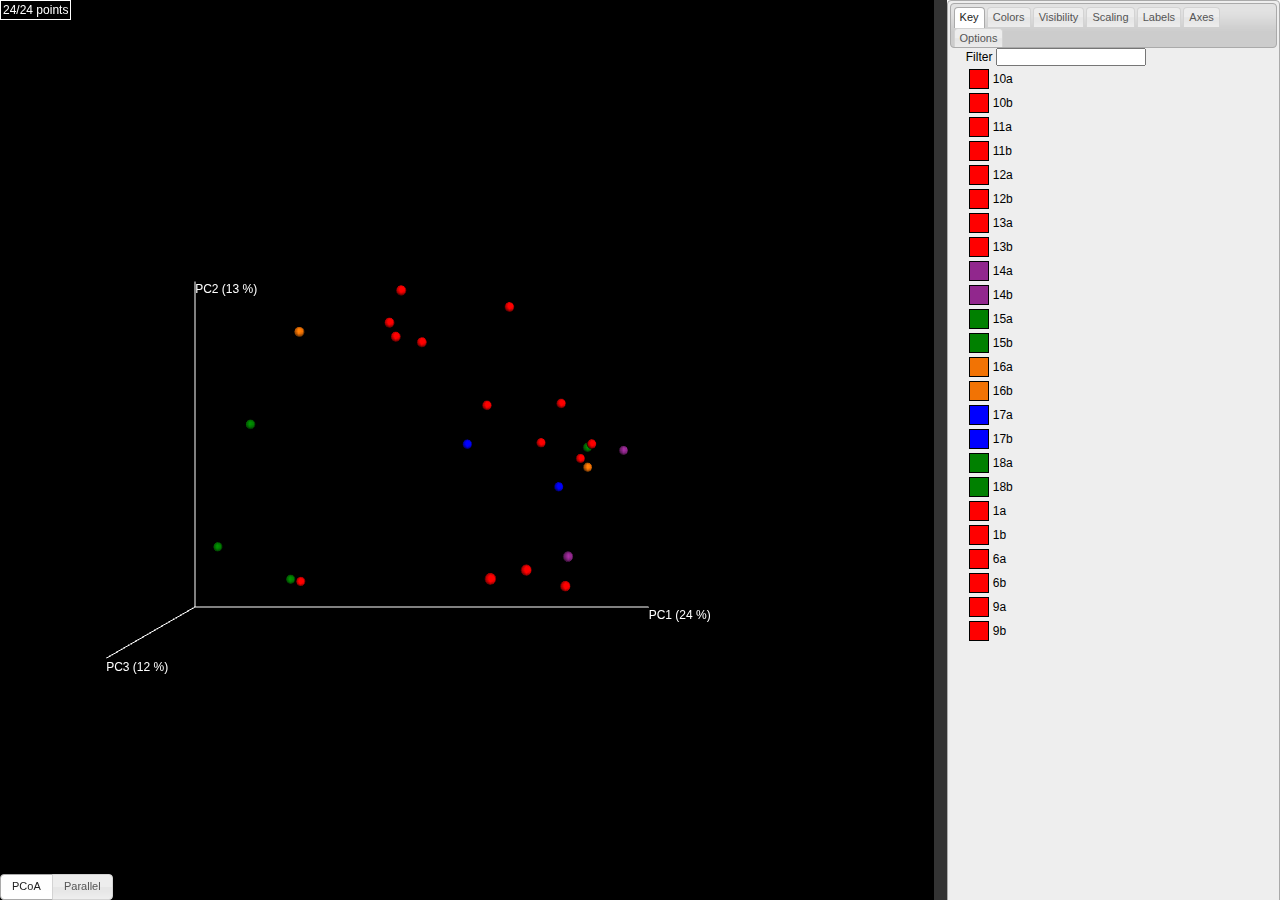
<file: static/demo/beta/emperor/metabolites/index.html>
<!--
*Summary of Emperor's Information*
Command executed on January 02, 2014 at 07:48:00
Emperor Version: 0.9.2-dev, master@7228fca
QIIME Version: 1.8.0-dev, master@3f16b2b
HostName: Antonios-MacBook-Pro.local
Metadata: /Users/antoniog/Downloads/IBD_Swedish/reduced_mapping_file_with_replicates.txt
Coordinates: /Users/antoniog/Downloads/IBD_Swedish/beta/pcoa/pcoa_bray_curtis_metabolite_otu_table_even.txt
Command: /Users/antoniog/svn_programs/emperor/scripts/make_emperor.py -m reduced_mapping_file_with_replicates.txt -i beta/pcoa/pcoa_bray_curtis_metabolite_otu_table_even.txt -o beta/emperor/metabolite
-->
<!doctype html>
<html lang="en">

<head>
    <title>Emperor</title>
    <meta charset="utf-8">
    <link rel="shortcut icon" href="emperor_required_resources/img/favicon.ico" />
    <meta name="viewport" content="width=device-width, user-scalable=no, minimum-scale=1.0, maximum-scale=1.0">
    <link rel="stylesheet" type="text/css" href="emperor_required_resources/emperor/css/emperor.css">
    <link rel="stylesheet" type="text/css" href="emperor_required_resources/css/jquery-ui2.css">
    <link rel="stylesheet" type="text/css" href="emperor_required_resources/css/colorPicker.css">
    <link rel="stylesheet" type="text/css" href="emperor_required_resources/css/spectrum.css">
    <link rel="stylesheet" type="text/css" href="emperor_required_resources/css/d3.parcoords.css">
    <table id="logotable" style="vertical-align:middle;text-align:center;height:100%;width:100%;margin:0;padding:0;border:0;">
        <tr><td><img src="emperor_required_resources/img/emperor.png" alt="Emperor" id="logo"/></td></tr>
    </table>
    <script type="text/javascript" src="emperor_required_resources/js/d3.v3.min.js"></script>
    <script type="text/javascript" src="emperor_required_resources/js/d3.parcoords.js"></script>
    <script type="text/javascript" src="emperor_required_resources/js/jquery-1.7.1.min.js"></script>
    <script type="text/javascript" src="emperor_required_resources/js/jquery-ui-1.8.17.custom.min.js"></script>
    <script src="emperor_required_resources/js/jquery.colorPicker.js"></script>
    <script src="emperor_required_resources/js/spectrum.js"></script>

    <script src="emperor_required_resources/js/Three.js"></script>
    <script src="emperor_required_resources/js/js/Detector.js"></script>
    <script src="emperor_required_resources/js/js/RequestAnimationFrame.js"></script>
    <script src="emperor_required_resources/emperor/js/emperor.js"></script>
    <script type="text/javascript" src="emperor_required_resources/js/THREEx.screenshot.js"></script>
    <script type="text/javascript" src="emperor_required_resources/js/FileSaver.min.js"></script>
    
    <script type="text/javascript">
    
var g_mappingFileHeaders = ['SampleID','BarcodeSequence','DISEASE_STAT2','RUN_PREFIX','REPLICATE','AGE','HOST_COMMON_NAME','HOST_TAXID','COLLECTION_DATE','SEX','HOST_SUBJECT_ID','AGE_UNIT','Description_duplicate','RUN_DATE','DISEASE_STAT','AGE_IN_YEARS','YEAR_OF_BIRTH','PAIR_NUMBER','Description'];
var g_mappingFileData = { '12a': ['12a','CATG','healthy','EYG96GT02','N','None','None','None','2007','male','None','unknown','healthy, pair 12','5/11/07','None','None','1953','12','A_pyrosequencing_study_in_twins_shows_that_gastrointestinal_microbial_profiles_vary_with_inflammatory_bowel_disease_phenotypes'],'12b': ['12b','CTGA','colonic Crohns disease','EYG96GT02','N','None','None','None','2007','male','None','unknown','colonic Crohns disease, pair 12','5/11/07','None','None','1953','12','A_pyrosequencing_study_in_twins_shows_that_gastrointestinal_microbial_profiles_vary_with_inflammatory_bowel_disease_phenotypes'],'13b': ['13b','CGAT','healthy','EYG96GT03','N','None','None','None','2007','female','None','unknown','healthy, pair 13','5/11/07','None','None','1943','13','A_pyrosequencing_study_in_twins_shows_that_gastrointestinal_microbial_profiles_vary_with_inflammatory_bowel_disease_phenotypes'],'9a': ['9a','CGTA','colonic Crohns disease','EYG96GT01','N','None','None','None','2007','male','None','unknown','colonic Crohns disease, pair 9','5/11/07','None','None','1947','9','A_pyrosequencing_study_in_twins_shows_that_gastrointestinal_microbial_profiles_vary_with_inflammatory_bowel_disease_phenotypes'],'9b': ['9b','CGAT','colonic Crohns disease','EYG96GT01','N','None','None','None','2007','male','None','unknown','colonic Crohns disease, pair 9, fecal','5/11/07','None','None','1947','9','A_pyrosequencing_study_in_twins_shows_that_gastrointestinal_microbial_profiles_vary_with_inflammatory_bowel_disease_phenotypes'],'13a': ['13a','CGTA','colonic Crohns disease','EYG96GT02','N','None','None','None','2007','female','None','unknown','colonic Crohns disease, pair 13','5/11/07','None','None','1943','13','A_pyrosequencing_study_in_twins_shows_that_gastrointestinal_microbial_profiles_vary_with_inflammatory_bowel_disease_phenotypes'],'16b': ['16b','CTGA','healthy','EYG96GT05','N','53','prairie dog flea','496922','2007','female','35','years','healthy, pair 16','5/11/07','ileal Crohns disease','53','1954','16','A_pyrosequencing_study_in_twins_shows_that_gastrointestinal_microbial_profiles_vary_with_inflammatory_bowel_disease_phenotypes'],'14b': ['14b','CGTA','colonic Crohns disease','EYG96GT03','N','71','human','496922','2007','male','28','years','colonic Crohns disease, pair 14','5/11/07','None','71','1936','14','A_pyrosequencing_study_in_twins_shows_that_gastrointestinal_microbial_profiles_vary_with_inflammatory_bowel_disease_phenotypes'],'14a': ['14a','CTGA','healthy','EYG96GT03','N','71','human','496922','2007','male','27','years','healthy, pair 14','5/11/07','None','71','1936','14','A_pyrosequencing_study_in_twins_shows_that_gastrointestinal_microbial_profiles_vary_with_inflammatory_bowel_disease_phenotypes'],'1a': ['1a','CGAT','healthy','FBJN19415','N','None','None','None','2008','female','None','unknown','healthy, pair 1, fecal','6/3/08','None','None','1961','1','A_pyrosequencing_study_in_twins_shows_that_gastrointestinal_microbial_profiles_vary_with_inflammatory_bowel_disease_phenotypes'],'10b': ['10b','CATG','ileal Crohns disease','EYG96GT01','N','None','None','None','2007','female','None','unknown','ileal Crohns disease, pair 10, fecal','5/11/07','None','None','1962','10','A_pyrosequencing_study_in_twins_shows_that_gastrointestinal_microbial_profiles_vary_with_inflammatory_bowel_disease_phenotypes'],'1b': ['1b','CATG','healthy','FBJN19415','N','None','None','None','2008','female','None','unknown','healthy, pair 1, fecal','6/3/08','None','None','1961','1','A_pyrosequencing_study_in_twins_shows_that_gastrointestinal_microbial_profiles_vary_with_inflammatory_bowel_disease_phenotypes'],'6a': ['6a','CTGA','healthy','FBJN19415','N','None','None','None','2008','female','None','unknown','healthy, pair 6, fecal','6/3/08','None','None','1951','6','A_pyrosequencing_study_in_twins_shows_that_gastrointestinal_microbial_profiles_vary_with_inflammatory_bowel_disease_phenotypes'],'6b': ['6b','CGTA','healthy','FBJN19415','N','None','None','None','2008','female','None','unknown','healthy, pair 6, fecal','6/3/08','None','None','1951','6','A_pyrosequencing_study_in_twins_shows_that_gastrointestinal_microbial_profiles_vary_with_inflammatory_bowel_disease_phenotypes'],'10a': ['10a','CGAT','ileal Crohns disease','EYG96GT02','N','None','None','None','2007','female','None','unknown','ileal Crohns disease, pair 10','5/11/07','None','None','1962','10','A_pyrosequencing_study_in_twins_shows_that_gastrointestinal_microbial_profiles_vary_with_inflammatory_bowel_disease_phenotypes'],'11a': ['11a','CTGA','colonic Crohns disease','EYG96GT01','N','None','None','None','2007','female','None','unknown','colonic Crohns disease, pair 11','5/11/07','None','None','1986','11','A_pyrosequencing_study_in_twins_shows_that_gastrointestinal_microbial_profiles_vary_with_inflammatory_bowel_disease_phenotypes'],'11b': ['11b','CATG','healthy','EYG96GT03','N','None','None','None','2007','female','None','unknown','healthy, pair 11','5/11/07','None','None','1986','11','A_pyrosequencing_study_in_twins_shows_that_gastrointestinal_microbial_profiles_vary_with_inflammatory_bowel_disease_phenotypes'],'17b': ['17b','CGTA','ileal and colonic Crohns disease with ulcerative colitis','EYG96GT04','N','31','human','496922','2007','male','32','years','ileal and colonic Crohns disease with ulcerative colitis, pair 17','5/11/07','healthy','31','1976','17','A_pyrosequencing_study_in_twins_shows_that_gastrointestinal_microbial_profiles_vary_with_inflammatory_bowel_disease_phenotypes'],'17a': ['17a','CATG','colonic Crohns disease','EYG96GT05','N','31','human','496922','2007','male','34','years','colonic Crohns disease, pair 17','5/11/07','ileal Crohns disease','31','1976','17','A_pyrosequencing_study_in_twins_shows_that_gastrointestinal_microbial_profiles_vary_with_inflammatory_bowel_disease_phenotypes'],'16a': ['16a','CTGA','ileal Crohns disease','EYG96GT04','N','53','human','496922','2007','female','31','years','ileal Crohns disease, pair 16','5/11/07','healthy','53','1954','16','A_pyrosequencing_study_in_twins_shows_that_gastrointestinal_microbial_profiles_vary_with_inflammatory_bowel_disease_phenotypes'],'15a': ['15a','CATG','ileal Crohns disease','EYG96GT04','N','54','human','496922','2007','male','30','years','ileal Crohns disease, pair 15','5/11/07','None','54','1953','15','A_pyrosequencing_study_in_twins_shows_that_gastrointestinal_microbial_profiles_vary_with_inflammatory_bowel_disease_phenotypes'],'15b': ['15b','CGAT','ileal Crohns disease','EYG96GT04','N','54','human','496922','2007','male','29','years','ileal Crohns disease, pair 15','5/11/07','healthy','54','1953','15','A_pyrosequencing_study_in_twins_shows_that_gastrointestinal_microbial_profiles_vary_with_inflammatory_bowel_disease_phenotypes'],'18b': ['18b','CGTA','healthy','EYG96GT05','N','54','human','496922','2007','male','36','years','healthy, pair 18','5/11/07','ileal Crohns disease','54','1953','18','A_pyrosequencing_study_in_twins_shows_that_gastrointestinal_microbial_profiles_vary_with_inflammatory_bowel_disease_phenotypes'],'18a': ['18a','CGAT','ileal Crohns disease','EYG96GT05','N','54','human','496922','2007','male','33','years','ileal Crohns disease, pair 18','5/11/07','healthy','54','1953','18','A_pyrosequencing_study_in_twins_shows_that_gastrointestinal_microbial_profiles_vary_with_inflammatory_bowel_disease_phenotypes'] };

var g_spherePositions = new Array();
g_spherePositions['1a'] = { 'name': '1a', 'color': 0, 'x': -0.119811, 'y': 0.289827, 'z': 0.126787, 'P1': -0.119811, 'P2': 0.289827, 'P3': 0.126787, 'P4': -0.052579, 'P5': 0.006698, 'P6': -0.272790, 'P7': 0.013514, 'P8': -0.250453, 'P9': 0.058069, 'P10': -0.026431 };
g_spherePositions['1b'] = { 'name': '1b', 'color': 0, 'x': 0.038345, 'y': 0.086075, 'z': -0.036512, 'P1': 0.038345, 'P2': 0.086075, 'P3': -0.036512, 'P4': 0.057580, 'P5': 0.238276, 'P6': 0.136502, 'P7': -0.053381, 'P8': -0.056413, 'P9': 0.190562, 'P10': -0.112487 };
g_spherePositions['6a'] = { 'name': '6a', 'color': 0, 'x': -0.143398, 'y': 0.234993, 'z': 0.085070, 'P1': -0.143398, 'P2': 0.234993, 'P3': 0.085070, 'P4': 0.168587, 'P5': 0.186472, 'P6': -0.008581, 'P7': -0.053164, 'P8': 0.095353, 'P9': -0.011406, 'P10': 0.015014 };
g_spherePositions['6b'] = { 'name': '6b', 'color': 0, 'x': -0.083648, 'y': 0.198931, 'z': 0.083150, 'P1': -0.083648, 'P2': 0.198931, 'P3': 0.083150, 'P4': 0.149534, 'P5': -0.063666, 'P6': 0.082977, 'P7': 0.054127, 'P8': -0.042669, 'P9': -0.098432, 'P10': -0.080208 };
g_spherePositions['9a'] = { 'name': '9a', 'color': 0, 'x': 0.098909, 'y': -0.201097, 'z': 0.333110, 'P1': 0.098909, 'P2': -0.201097, 'P3': 0.333110, 'P4': 0.010036, 'P5': 0.047855, 'P6': 0.049782, 'P7': 0.242515, 'P8': 0.036475, 'P9': 0.018504, 'P10': 0.036418 };
g_spherePositions['10a'] = { 'name': '10a', 'color': 0, 'x': -0.336181, 'y': -0.265760, 'z': -0.163069, 'P1': -0.336181, 'P2': -0.265760, 'P3': -0.163069, 'P4': -0.080166, 'P5': -0.010722, 'P6': -0.010192, 'P7': 0.007659, 'P8': -0.082023, 'P9': -0.060776, 'P10': -0.014733 };
g_spherePositions['11a'] = { 'name': '11a', 'color': 0, 'x': 0.037196, 'y': -0.206446, 'z': 0.436865, 'P1': 0.037196, 'P2': -0.206446, 'P3': 0.436865, 'P4': -0.166289, 'P5': -0.001141, 'P6': 0.061357, 'P7': -0.341369, 'P8': -0.044797, 'P9': -0.033861, 'P10': 0.042674 };
g_spherePositions['9b'] = { 'name': '9b', 'color': 0, 'x': 0.146253, 'y': 0.014186, 'z': -0.101716, 'P1': 0.146253, 'P2': 0.014186, 'P3': -0.101716, 'P4': 0.086882, 'P5': 0.170929, 'P6': -0.054737, 'P7': -0.039025, 'P8': 0.140319, 'P9': 0.011002, 'P10': 0.027602 };
g_spherePositions['10b'] = { 'name': '10b', 'color': 0, 'x': -0.132605, 'y': 0.210483, 'z': 0.067171, 'P1': -0.132605, 'P2': 0.210483, 'P3': 0.067171, 'P4': 0.116256, 'P5': 0.087210, 'P6': -0.011008, 'P7': 0.030878, 'P8': -0.039375, 'P9': -0.070508, 'P10': 0.132477 };
g_spherePositions['12a'] = { 'name': '12a', 'color': 0, 'x': 0.080515, 'y': 0.271841, 'z': 0.006703, 'P1': 0.080515, 'P2': 0.271841, 'P3': 0.006703, 'P4': -0.565132, 'P5': 0.001301, 'P6': -0.099397, 'P7': 0.054479, 'P8': 0.168482, 'P9': 0.004648, 'P10': -0.005543 };
g_spherePositions['12b'] = { 'name': '12b', 'color': 0, 'x': 0.182422, 'y': 0.090130, 'z': -0.047412, 'P1': 0.182422, 'P2': 0.090130, 'P3': -0.047412, 'P4': -0.110632, 'P5': 0.079495, 'P6': 0.208345, 'P7': 0.092852, 'P8': -0.143734, 'P9': -0.144324, 'P10': -0.068550 };
g_spherePositions['13a'] = { 'name': '13a', 'color': 0, 'x': 0.173906, 'y': -0.241305, 'z': 0.193560, 'P1': 0.173906, 'P2': -0.241305, 'P3': 0.193560, 'P4': 0.051522, 'P5': -0.019214, 'P6': -0.121720, 'P7': 0.059161, 'P8': 0.079983, 'P9': -0.114112, 'P10': -0.172172 };
g_spherePositions['13b'] = { 'name': '13b', 'color': 0, 'x': 0.227931, 'y': -0.017160, 'z': -0.149706, 'P1': 0.227931, 'P2': -0.017160, 'P3': -0.149706, 'P4': 0.071244, 'P5': -0.122421, 'P6': -0.116345, 'P7': -0.069293, 'P8': 0.018997, 'P9': -0.021452, 'P10': -0.048850 };
g_spherePositions['11b'] = { 'name': '11b', 'color': 0, 'x': 0.247376, 'y': 0.011865, 'z': -0.111200, 'P1': 0.247376, 'P2': 0.011865, 'P3': -0.111200, 'P4': -0.072161, 'P5': -0.025836, 'P6': 0.094174, 'P7': 0.032523, 'P8': -0.054385, 'P9': -0.096966, 'P10': 0.162408 };
g_spherePositions['14a'] = { 'name': '14a', 'color': 0, 'x': 0.317105, 'y': -0.001017, 'z': -0.173573, 'P1': 0.317105, 'P2': -0.001017, 'P3': -0.173573, 'P4': -0.072507, 'P5': -0.013248, 'P6': 0.114520, 'P7': -0.066169, 'P8': -0.002517, 'P9': 0.095792, 'P10': -0.046697 };
g_spherePositions['14b'] = { 'name': '14b', 'color': 0, 'x': 0.179715, 'y': -0.190165, 'z': 0.178143, 'P1': 0.179715, 'P2': -0.190165, 'P3': 0.178143, 'P4': 0.074191, 'P5': -0.026787, 'P6': -0.034837, 'P7': 0.146033, 'P8': -0.020899, 'P9': 0.179032, 'P10': 0.073032 };
g_spherePositions['15a'] = { 'name': '15a', 'color': 0, 'x': -0.356832, 'y': -0.261509, 'z': -0.164597, 'P1': -0.356832, 'P2': -0.261509, 'P3': -0.164597, 'P4': -0.042294, 'P5': 0.056569, 'P6': -0.028845, 'P7': -0.006979, 'P8': -0.004375, 'P9': 0.040416, 'P10': 0.019626 };
g_spherePositions['15b'] = { 'name': '15b', 'color': 0, 'x': -0.416066, 'y': 0.049016, 'z': -0.020352, 'P1': -0.416066, 'P2': 0.049016, 'P3': -0.020352, 'P4': 0.098689, 'P5': 0.110274, 'P6': 0.023184, 'P7': -0.022827, 'P8': 0.131667, 'P9': -0.048281, 'P10': 0.003617 };
g_spherePositions['16a'] = { 'name': '16a', 'color': 0, 'x': -0.306237, 'y': 0.215425, 'z': 0.116259, 'P1': -0.306237, 'P2': 0.215425, 'P3': 0.116259, 'P4': 0.063559, 'P5': -0.380849, 'P6': 0.158075, 'P7': 0.002074, 'P8': 0.093133, 'P9': 0.090809, 'P10': -0.014841 };
g_spherePositions['17a'] = { 'name': '17a', 'color': 0, 'x': 0.182470, 'y': -0.073519, 'z': -0.120941, 'P1': 0.182470, 'P2': -0.073519, 'P3': -0.120941, 'P4': 0.144058, 'P5': 0.001833, 'P6': -0.086713, 'P7': -0.024448, 'P8': 0.057064, 'P9': -0.023258, 'P10': 0.033389 };
g_spherePositions['18a'] = { 'name': '18a', 'color': 0, 'x': -0.503785, 'y': -0.195920, 'z': -0.163691, 'P1': -0.503785, 'P2': -0.195920, 'P3': -0.163691, 'P4': -0.168998, 'P5': -0.021314, 'P6': 0.013683, 'P7': 0.044304, 'P8': -0.035699, 'P9': 0.027189, 'P10': -0.005730 };
g_spherePositions['17b'] = { 'name': '17b', 'color': 0, 'x': 0.000405, 'y': 0.011016, 'z': -0.055809, 'P1': 0.000405, 'P2': 0.011016, 'P3': -0.055809, 'P4': 0.193097, 'P5': -0.144533, 'P6': -0.091393, 'P7': -0.053919, 'P8': -0.014139, 'P9': -0.034280, 'P10': 0.006586 };
g_spherePositions['16b'] = { 'name': '16b', 'color': 0, 'x': 0.244074, 'y': -0.035069, 'z': -0.169618, 'P1': 0.244074, 'P2': -0.035069, 'P3': -0.169618, 'P4': 0.018101, 'P5': -0.071875, 'P6': 0.006361, 'P7': -0.014762, 'P8': 0.014635, 'P9': -0.014367, 'P10': -0.002843 };
g_spherePositions['18b'] = { 'name': '18b', 'color': 0, 'x': 0.241941, 'y': 0.005177, 'z': -0.148623, 'P1': 0.241941, 'P2': 0.005177, 'P3': -0.148623, 'P4': 0.027421, 'P5': -0.085305, 'P6': -0.012399, 'P7': -0.034785, 'P8': -0.044629, 'P9': 0.056002, 'P10': 0.046242 };

var g_ellipsesDimensions = new Array();
var g_segments = 8, g_rings = 8, g_radius = 0.009851;
var g_xAxisLength = 0.820890;
var g_yAxisLength = 0.555587;
var g_zAxisLength = 0.610438;
var g_xMaximumValue = 0.317105;
var g_yMaximumValue = 0.289827;
var g_zMaximumValue = 0.436865;
var g_xMinimumValue = -0.503785;
var g_yMinimumValue = -0.265760;
var g_zMinimumValue = -0.173573;
var g_maximum = 0.565132;
var g_pc1Label = "PC1 (24 %)";
var g_pc2Label = "PC2 (13 %)";
var g_pc3Label = "PC3 (12 %)";
var g_number_of_custom_axes = 0;
var g_fractionExplained = [0.244687, 0.133935, 0.119873, 0.105626, 0.065210, 0.047553, 0.044569, 0.037073, 0.030124, 0.021525];
var g_fractionExplainedRounded = [24, 13, 12, 11, 7, 5, 4, 4, 3, 2];

var g_taxaPositions = new Array();


var g_vectorPositions = new Array();

var g_comparisonPositions = new Array();
var g_isSerialComparisonPlot = true;
document.getElementById("logo").style.display = 'none';
document.getElementById("logotable").style.display = 'none';

 </script>
</head>

<body>

<div id="plotToggle">
    <form>
      <div id="plottype">
        <input id="pcoa" type="radio" id="pcoa" name="plottype" checked="checked" /><label for="pcoa">PCoA</label>
        <input id="parallel" type="radio" id="parallel" name="plottype" /><label for="parallel">Parallel</label>
      </div>
    </form>
</div>
<div id="pcoaPlotWrapper" class="plotWrapper">
    <label id="pointCount" class="ontop">
    </label>

    <div id="finder" class="arrow-right">
    </div>

    <div id="labels" class="unselectable">
    </div>

    <div id="taxalabels" class="unselectable">
    </div>

    <div id="axislabels" class="axislabels">
    </div>

    <div id="main_plot">
    </div>
</div>

<div id="parallelPlotWrapper" class="plotWrapper">
</div>

<div class="separator" ondblclick="separatorDoubleClick()"></div>

<div id="menu">
    <div id="menutabs">
        <ul>
            <li><a href="#keytab">Key</a></li>
            <li><a href="#colorby">Colors</a></li>
            <li><a href="#showby">Visibility</a></li>
            <li><a href="#scalingby">Scaling</a></li>
            <li><a href="#labelby">Labels</a></li>
            <li><a href="#axes">Axes</a></li>
            <li><a href="#options">Options</a></li>
        </ul>
        <div id="keytab">
            <form name="keyFilter">
            <label>Filter  </label><input name="filterBox" id="searchBox" type="text" onkeyup="filterKey()"></input>
            </form>
            <div id="key">
            </div>
        </div>
        <div id="colorby">
            <br>
            <input type="checkbox" onchange="toggleContinuousAndDiscreteColors(this)" id="discreteorcontinuouscolors" name="discreteorcontinuouscolors">  Use gradient colors</input>
            <br><br>
            <select id="colorbycombo" onchange="colorByMenuChanged()" size="3">
            </select>
            <div class="list" id="colorbylist">
            </div>
        </div>
        <div id="showby" align="center">
            <table width="100%">
                <tr>
                    <td align="center">
                        <select id="showbycombo" onchange="showByMenuChanged()">
                        </select>
                    </td>
                </tr>
                <tr>
                    <td>
                        <div class="list" id="showbylist" style="height:100%;width:100%">
                        </div>
                    </td>
                </tr>
                <tr>
                    <td style="padding-left: 12px; padding-right:12px;">
                        <br>
                        <label for="sphereopacity" class="text">Global Sphere Opacity</label>
                        <label id="sphereopacity" class="slidervalue"></label>
                        <div id="sopacityslider" class="slider-range-max"></div>
                    </td>
                </tr>
            </table>
        </div>
        <div id="scalingby" align="center">
            <table width="100%">
                <tr>
                    <td align="center">
                        <select id="scalingbycombo" onchange="scalingByMenuChanged()">
                        </select>
                    </td>
                </tr>
                <tr>
                    <td>
                        <div class="list" id="scalingbylist" style="height:100%;width:100%">
                        </div>
                    </td>
                </tr>
                <tr>
                    <td style="padding-left: 12px; padding-right:12px;">
                        <br>
                        <label for="sphereradius" class="text">Global Sphere Scale</label>
                        <label id="sphereradius" class="slidervalue"></label>
                        <div id="sradiusslider" class="slider-range-max"></div>
                    </td>
                </tr>
            </table>
        </div>
        <div id="labelby">
        <div id="labelsTop">
            <form name="plotoptions">
            <input type="checkbox" onClick="toggleLabels()">Samples Label Visibility</input>
            </form>
            <br>
            <label for="labelopacity" class="text">Label Opacity</label>
            <label id="labelopacity" class="slidervalue"></label>
            <div id="lopacityslider" class="slider-range-max"></div>
            <div id="labelColorHolder clearfix">
            <table>
                <tr><td><div id="labelColor" class="colorbox"></div></td><td><label>Master Label Color</label></td></tr>
            </table></div>
        </div>
            <br>
            <select id="labelcombo" onchange="labelMenuChanged()">
            </select>
            <div class="list" id="labellist">
            </div>
        </div>
        <div id="axes">
            <div id="pcoaaxes">
                <div class="list" id="axeslist">
                </div>
            </div>
        </div>
        <div id="options">
            <table>
                <tr><td><div id="axeslabelscolor" class="colorbox" name="axeslabelscolor"></div></td><td title="Axes Labels Color">Axes Labels Color</td></tr>
                <tr><td><div id="axescolor" class="colorbox" name="axescolor"></div></td><td title="Axes Color Title">Axes Color</td></tr>
                <tr><td><div id="rendererbackgroundcolor" class="colorbox" name="rendererbackgroundcolor"></div></td><td title="Background Color Title">Background Color</td></tr>
            </table>
            <div id="pcoaviewoptions" class="">
                <form name="settingsoptionscolor">
                </form>
                <div id="pcoaoptions" class="">
                    <form name="settingsoptions">
                        <input type="checkbox" onchange="toggleScaleCoordinates(this)" id="scale_checkbox" name="scale_checkbox">Scale coords by percent explained</input>
                    </form>
                </div>
                <br><input id="reset" class="button" type="submit" value="Recenter Camera" style="" onClick="resetCamera()">
                <br><br>
                <hr class='section-break'>
                <br>Filename <small>(only letters, numbers, ., - and _)</small>:
                <br><input name="saveas_name" id="saveas_name" value="screenshot" type="text"/>
                <br><input id="saveas_legends" class="checkbox" type="checkbox" style=""> Create legend
                <input id="saveas" class="button" type="submit" value="Save as SVG" style="" onClick="saveSVG()"/>
                <br><br>For a PNG, simply press 'ctrl+p'.
                <div id="paralleloptions" class="">
                </div>
            </div>
            <br>
        </div>
    </div>  
</div>
</body>

</html>
</file>
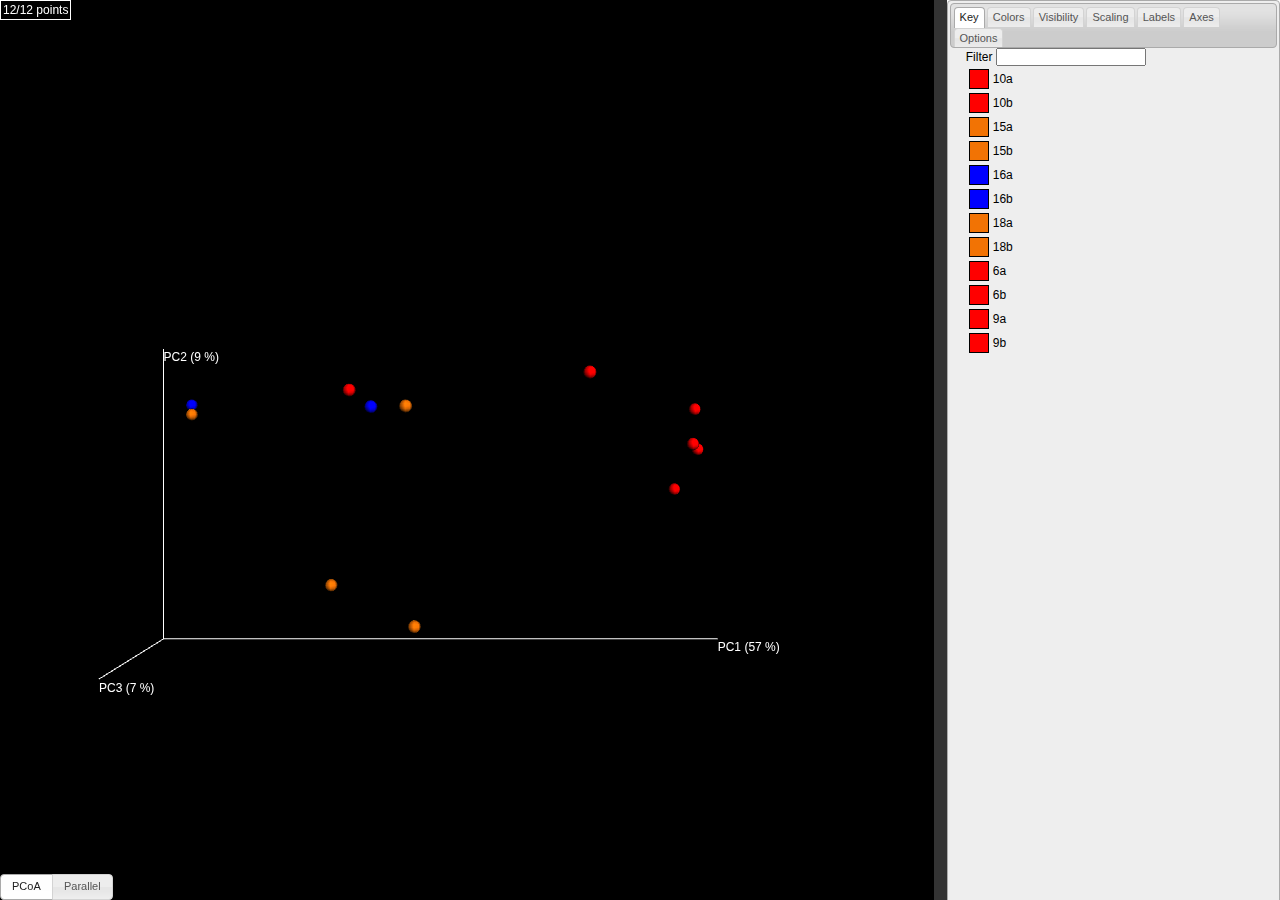
<file: static/demo/beta/emperor/metagenomes/index.html>
<!--
*Summary of Emperor's Information*
Command executed on January 02, 2014 at 07:48:00
Emperor Version: 0.9.2-dev, master@7228fca
QIIME Version: 1.8.0-dev, master@3f16b2b
HostName: Antonios-MacBook-Pro.local
Metadata: /Users/antoniog/Downloads/IBD_Swedish/reduced_mapping_file_with_replicates.txt
Coordinates: /Users/antoniog/Downloads/IBD_Swedish/beta/pcoa/pcoa_bray_curtis_metagenome_annotations_otu_table_even.txt
Command: /Users/antoniog/svn_programs/emperor/scripts/make_emperor.py -m reduced_mapping_file_with_replicates.txt -i beta/pcoa/pcoa_bray_curtis_metagenome_annotations_otu_table_even.txt -o beta/emperor/metagenome_annotations
-->
<!doctype html>
<html lang="en">

<head>
    <title>Emperor</title>
    <meta charset="utf-8">
    <link rel="shortcut icon" href="emperor_required_resources/img/favicon.ico" />
    <meta name="viewport" content="width=device-width, user-scalable=no, minimum-scale=1.0, maximum-scale=1.0">
    <link rel="stylesheet" type="text/css" href="emperor_required_resources/emperor/css/emperor.css">
    <link rel="stylesheet" type="text/css" href="emperor_required_resources/css/jquery-ui2.css">
    <link rel="stylesheet" type="text/css" href="emperor_required_resources/css/colorPicker.css">
    <link rel="stylesheet" type="text/css" href="emperor_required_resources/css/spectrum.css">
    <link rel="stylesheet" type="text/css" href="emperor_required_resources/css/d3.parcoords.css">
    <table id="logotable" style="vertical-align:middle;text-align:center;height:100%;width:100%;margin:0;padding:0;border:0;">
        <tr><td><img src="emperor_required_resources/img/emperor.png" alt="Emperor" id="logo"/></td></tr>
    </table>
    <script type="text/javascript" src="emperor_required_resources/js/d3.v3.min.js"></script>
    <script type="text/javascript" src="emperor_required_resources/js/d3.parcoords.js"></script>
    <script type="text/javascript" src="emperor_required_resources/js/jquery-1.7.1.min.js"></script>
    <script type="text/javascript" src="emperor_required_resources/js/jquery-ui-1.8.17.custom.min.js"></script>
    <script src="emperor_required_resources/js/jquery.colorPicker.js"></script>
    <script src="emperor_required_resources/js/spectrum.js"></script>

    <script src="emperor_required_resources/js/Three.js"></script>
    <script src="emperor_required_resources/js/js/Detector.js"></script>
    <script src="emperor_required_resources/js/js/RequestAnimationFrame.js"></script>
    <script src="emperor_required_resources/emperor/js/emperor.js"></script>
    <script type="text/javascript" src="emperor_required_resources/js/THREEx.screenshot.js"></script>
    <script type="text/javascript" src="emperor_required_resources/js/FileSaver.min.js"></script>
    
    <script type="text/javascript">
    
var g_mappingFileHeaders = ['SampleID','BarcodeSequence','DISEASE_STAT2','RUN_PREFIX','REPLICATE','AGE','HOST_COMMON_NAME','HOST_TAXID','COLLECTION_DATE','SEX','HOST_SUBJECT_ID','AGE_UNIT','Description_duplicate','RUN_DATE','DISEASE_STAT','AGE_IN_YEARS','YEAR_OF_BIRTH','PAIR_NUMBER','Description'];
var g_mappingFileData = { '18b': ['18b','CGTA','healthy','EYG96GT05','N','54','human','496922','2007','male','36','years','healthy, pair 18','5/11/07','ileal Crohns disease','54','1953','18','A_pyrosequencing_study_in_twins_shows_that_gastrointestinal_microbial_profiles_vary_with_inflammatory_bowel_disease_phenotypes'],'6a': ['6a','CTGA','healthy','FBJN19415','N','None','None','None','2008','female','None','unknown','healthy, pair 6, fecal','6/3/08','None','None','1951','6','A_pyrosequencing_study_in_twins_shows_that_gastrointestinal_microbial_profiles_vary_with_inflammatory_bowel_disease_phenotypes'],'6b': ['6b','CGTA','healthy','FBJN19415','N','None','None','None','2008','female','None','unknown','healthy, pair 6, fecal','6/3/08','None','None','1951','6','A_pyrosequencing_study_in_twins_shows_that_gastrointestinal_microbial_profiles_vary_with_inflammatory_bowel_disease_phenotypes'],'9b': ['9b','CGAT','colonic Crohns disease','EYG96GT01','N','None','None','None','2007','male','None','unknown','colonic Crohns disease, pair 9, fecal','5/11/07','None','None','1947','9','A_pyrosequencing_study_in_twins_shows_that_gastrointestinal_microbial_profiles_vary_with_inflammatory_bowel_disease_phenotypes'],'9a': ['9a','CGTA','colonic Crohns disease','EYG96GT01','N','None','None','None','2007','male','None','unknown','colonic Crohns disease, pair 9','5/11/07','None','None','1947','9','A_pyrosequencing_study_in_twins_shows_that_gastrointestinal_microbial_profiles_vary_with_inflammatory_bowel_disease_phenotypes'],'10a': ['10a','CGAT','ileal Crohns disease','EYG96GT02','N','None','None','None','2007','female','None','unknown','ileal Crohns disease, pair 10','5/11/07','None','None','1962','10','A_pyrosequencing_study_in_twins_shows_that_gastrointestinal_microbial_profiles_vary_with_inflammatory_bowel_disease_phenotypes'],'16a': ['16a','CTGA','ileal Crohns disease','EYG96GT04','N','53','human','496922','2007','female','31','years','ileal Crohns disease, pair 16','5/11/07','healthy','53','1954','16','A_pyrosequencing_study_in_twins_shows_that_gastrointestinal_microbial_profiles_vary_with_inflammatory_bowel_disease_phenotypes'],'16b': ['16b','CTGA','healthy','EYG96GT05','N','53','prairie dog flea','496922','2007','female','35','years','healthy, pair 16','5/11/07','ileal Crohns disease','53','1954','16','A_pyrosequencing_study_in_twins_shows_that_gastrointestinal_microbial_profiles_vary_with_inflammatory_bowel_disease_phenotypes'],'15a': ['15a','CATG','ileal Crohns disease','EYG96GT04','N','54','human','496922','2007','male','30','years','ileal Crohns disease, pair 15','5/11/07','None','54','1953','15','A_pyrosequencing_study_in_twins_shows_that_gastrointestinal_microbial_profiles_vary_with_inflammatory_bowel_disease_phenotypes'],'10b': ['10b','CATG','ileal Crohns disease','EYG96GT01','N','None','None','None','2007','female','None','unknown','ileal Crohns disease, pair 10, fecal','5/11/07','None','None','1962','10','A_pyrosequencing_study_in_twins_shows_that_gastrointestinal_microbial_profiles_vary_with_inflammatory_bowel_disease_phenotypes'],'15b': ['15b','CGAT','ileal Crohns disease','EYG96GT04','N','54','human','496922','2007','male','29','years','ileal Crohns disease, pair 15','5/11/07','healthy','54','1953','15','A_pyrosequencing_study_in_twins_shows_that_gastrointestinal_microbial_profiles_vary_with_inflammatory_bowel_disease_phenotypes'],'18a': ['18a','CGAT','ileal Crohns disease','EYG96GT05','N','54','human','496922','2007','male','33','years','ileal Crohns disease, pair 18','5/11/07','healthy','54','1953','18','A_pyrosequencing_study_in_twins_shows_that_gastrointestinal_microbial_profiles_vary_with_inflammatory_bowel_disease_phenotypes'] };

var g_spherePositions = new Array();
g_spherePositions['10a'] = { 'name': '10a', 'color': 0, 'x': 0.251934, 'y': 0.000699, 'z': -0.049098, 'P1': 0.251934, 'P2': 0.000699, 'P3': -0.049098, 'P4': -0.005275, 'P5': 0.010641, 'P6': -0.028731, 'P7': 0.030416, 'P8': -0.028243, 'P9': -0.009473, 'P10': -0.007168 };
g_spherePositions['10b'] = { 'name': '10b', 'color': 0, 'x': 0.240811, 'y': 0.006400, 'z': -0.010868, 'P1': 0.240811, 'P2': 0.006400, 'P3': -0.010868, 'P4': 0.019870, 'P5': -0.021158, 'P6': -0.135830, 'P7': -0.025035, 'P8': -0.025623, 'P9': 0.006888, 'P10': 0.003090 };
g_spherePositions['15a'] = { 'name': '15a', 'color': 0, 'x': -0.061587, 'y': 0.043875, 'z': 0.083816, 'P1': -0.061587, 'P2': 0.043875, 'P3': 0.083816, 'P4': -0.112667, 'P5': 0.054370, 'P6': 0.015043, 'P7': 0.027861, 'P8': -0.060296, 'P9': 0.064176, 'P10': -0.038922 };
g_spherePositions['15b'] = { 'name': '15b', 'color': 0, 'x': -0.306197, 'y': 0.039182, 'z': -0.076592, 'P1': -0.306197, 'P2': 0.039182, 'P3': -0.076592, 'P4': -0.034122, 'P5': 0.003072, 'P6': -0.011742, 'P7': 0.017101, 'P8': -0.011676, 'P9': 0.021896, 'P10': 0.097576 };
g_spherePositions['16a'] = { 'name': '16a', 'color': 0, 'x': -0.313453, 'y': 0.050893, 'z': -0.113846, 'P1': -0.313453, 'P2': 0.050893, 'P3': -0.113846, 'P4': -0.016338, 'P5': 0.008234, 'P6': -0.010693, 'P7': -0.009022, 'P8': 0.002238, 'P9': -0.059122, 'P10': -0.069780 };
g_spherePositions['16b'] = { 'name': '16b', 'color': 0, 'x': -0.097193, 'y': 0.043548, 'z': 0.070868, 'P1': -0.097193, 'P2': 0.043548, 'P3': 0.070868, 'P4': 0.093887, 'P5': 0.037675, 'P6': 0.024674, 'P7': -0.121848, 'P8': -0.027145, 'P9': 0.001078, 'P10': 0.007510 };
g_spherePositions['18a'] = { 'name': '18a', 'color': 0, 'x': -0.053684, 'y': -0.179716, 'z': 0.059791, 'P1': -0.053684, 'P2': -0.179716, 'P3': 0.059791, 'P4': -0.080440, 'P5': 0.059752, 'P6': -0.019075, 'P7': -0.020693, 'P8': 0.051201, 'P9': -0.040811, 'P10': 0.012663 };
g_spherePositions['18b'] = { 'name': '18b', 'color': 0, 'x': -0.143546, 'y': -0.142880, 'z': 0.003748, 'P1': -0.143546, 'P2': -0.142880, 'P3': 0.003748, 'P4': 0.061792, 'P5': -0.124704, 'P6': 0.028846, 'P7': 0.021198, 'P8': -0.045397, 'P9': 0.026553, 'P10': -0.017074 };
g_spherePositions['6a'] = { 'name': '6a', 'color': 0, 'x': 0.121602, 'y': 0.077094, 'z': 0.097196, 'P1': 0.121602, 'P2': 0.077094, 'P3': 0.097196, 'P4': 0.004292, 'P5': -0.037791, 'P6': 0.041133, 'P7': 0.053396, 'P8': -0.024675, 'P9': -0.087836, 'P10': 0.026446 };
g_spherePositions['6b'] = { 'name': '6b', 'color': 0, 'x': -0.119216, 'y': 0.060428, 'z': 0.069215, 'P1': -0.119216, 'P2': 0.060428, 'P3': 0.069215, 'P4': 0.077733, 'P5': -0.005584, 'P6': -0.031618, 'P7': 0.054391, 'P8': 0.105540, 'P9': 0.036732, 'P10': -0.016358 };
g_spherePositions['9a'] = { 'name': '9a', 'color': 0, 'x': 0.248477, 'y': 0.044345, 'z': -0.047022, 'P1': 0.248477, 'P2': 0.044345, 'P3': -0.047022, 'P4': -0.092263, 'P5': -0.086001, 'P6': 0.059027, 'P7': -0.060074, 'P8': 0.061282, 'P9': 0.022827, 'P10': -0.000359 };
g_spherePositions['9b'] = { 'name': '9b', 'color': 0, 'x': 0.232052, 'y': -0.043868, 'z': -0.087209, 'P1': 0.232052, 'P2': -0.043868, 'P3': -0.087209, 'P4': 0.083531, 'P5': 0.101495, 'P6': 0.068966, 'P7': 0.032310, 'P8': 0.002793, 'P9': 0.017093, 'P10': 0.002376 };

var g_ellipsesDimensions = new Array();
var g_segments = 8, g_rings = 8, g_radius = 0.006785;
var g_xAxisLength = 0.565387;
var g_yAxisLength = 0.256810;
var g_zAxisLength = 0.211042;
var g_xMaximumValue = 0.251934;
var g_yMaximumValue = 0.077094;
var g_zMaximumValue = 0.097196;
var g_xMinimumValue = -0.313453;
var g_yMinimumValue = -0.179716;
var g_zMinimumValue = -0.113846;
var g_maximum = 0.313453;
var g_pc1Label = "PC1 (57 %)";
var g_pc2Label = "PC2 (9 %)";
var g_pc3Label = "PC3 (7 %)";
var g_number_of_custom_axes = 0;
var g_fractionExplained = [0.569039, 0.085320, 0.070208, 0.063486, 0.049789, 0.037367, 0.033224, 0.030087, 0.023553, 0.020065];
var g_fractionExplainedRounded = [57, 9, 7, 6, 5, 4, 3, 3, 2, 2];

var g_taxaPositions = new Array();


var g_vectorPositions = new Array();

var g_comparisonPositions = new Array();
var g_isSerialComparisonPlot = true;
document.getElementById("logo").style.display = 'none';
document.getElementById("logotable").style.display = 'none';

 </script>
</head>

<body>

<div id="plotToggle">
    <form>
      <div id="plottype">
        <input id="pcoa" type="radio" id="pcoa" name="plottype" checked="checked" /><label for="pcoa">PCoA</label>
        <input id="parallel" type="radio" id="parallel" name="plottype" /><label for="parallel">Parallel</label>
      </div>
    </form>
</div>
<div id="pcoaPlotWrapper" class="plotWrapper">
    <label id="pointCount" class="ontop">
    </label>

    <div id="finder" class="arrow-right">
    </div>

    <div id="labels" class="unselectable">
    </div>

    <div id="taxalabels" class="unselectable">
    </div>

    <div id="axislabels" class="axislabels">
    </div>

    <div id="main_plot">
    </div>
</div>

<div id="parallelPlotWrapper" class="plotWrapper">
</div>

<div class="separator" ondblclick="separatorDoubleClick()"></div>

<div id="menu">
    <div id="menutabs">
        <ul>
            <li><a href="#keytab">Key</a></li>
            <li><a href="#colorby">Colors</a></li>
            <li><a href="#showby">Visibility</a></li>
            <li><a href="#scalingby">Scaling</a></li>
            <li><a href="#labelby">Labels</a></li>
            <li><a href="#axes">Axes</a></li>
            <li><a href="#options">Options</a></li>
        </ul>
        <div id="keytab">
            <form name="keyFilter">
            <label>Filter  </label><input name="filterBox" id="searchBox" type="text" onkeyup="filterKey()"></input>
            </form>
            <div id="key">
            </div>
        </div>
        <div id="colorby">
            <br>
            <input type="checkbox" onchange="toggleContinuousAndDiscreteColors(this)" id="discreteorcontinuouscolors" name="discreteorcontinuouscolors">  Use gradient colors</input>
            <br><br>
            <select id="colorbycombo" onchange="colorByMenuChanged()" size="3">
            </select>
            <div class="list" id="colorbylist">
            </div>
        </div>
        <div id="showby" align="center">
            <table width="100%">
                <tr>
                    <td align="center">
                        <select id="showbycombo" onchange="showByMenuChanged()">
                        </select>
                    </td>
                </tr>
                <tr>
                    <td>
                        <div class="list" id="showbylist" style="height:100%;width:100%">
                        </div>
                    </td>
                </tr>
                <tr>
                    <td style="padding-left: 12px; padding-right:12px;">
                        <br>
                        <label for="sphereopacity" class="text">Global Sphere Opacity</label>
                        <label id="sphereopacity" class="slidervalue"></label>
                        <div id="sopacityslider" class="slider-range-max"></div>
                    </td>
                </tr>
            </table>
        </div>
        <div id="scalingby" align="center">
            <table width="100%">
                <tr>
                    <td align="center">
                        <select id="scalingbycombo" onchange="scalingByMenuChanged()">
                        </select>
                    </td>
                </tr>
                <tr>
                    <td>
                        <div class="list" id="scalingbylist" style="height:100%;width:100%">
                        </div>
                    </td>
                </tr>
                <tr>
                    <td style="padding-left: 12px; padding-right:12px;">
                        <br>
                        <label for="sphereradius" class="text">Global Sphere Scale</label>
                        <label id="sphereradius" class="slidervalue"></label>
                        <div id="sradiusslider" class="slider-range-max"></div>
                    </td>
                </tr>
            </table>
        </div>
        <div id="labelby">
        <div id="labelsTop">
            <form name="plotoptions">
            <input type="checkbox" onClick="toggleLabels()">Samples Label Visibility</input>
            </form>
            <br>
            <label for="labelopacity" class="text">Label Opacity</label>
            <label id="labelopacity" class="slidervalue"></label>
            <div id="lopacityslider" class="slider-range-max"></div>
            <div id="labelColorHolder clearfix">
            <table>
                <tr><td><div id="labelColor" class="colorbox"></div></td><td><label>Master Label Color</label></td></tr>
            </table></div>
        </div>
            <br>
            <select id="labelcombo" onchange="labelMenuChanged()">
            </select>
            <div class="list" id="labellist">
            </div>
        </div>
        <div id="axes">
            <div id="pcoaaxes">
                <div class="list" id="axeslist">
                </div>
            </div>
        </div>
        <div id="options">
            <table>
                <tr><td><div id="axeslabelscolor" class="colorbox" name="axeslabelscolor"></div></td><td title="Axes Labels Color">Axes Labels Color</td></tr>
                <tr><td><div id="axescolor" class="colorbox" name="axescolor"></div></td><td title="Axes Color Title">Axes Color</td></tr>
                <tr><td><div id="rendererbackgroundcolor" class="colorbox" name="rendererbackgroundcolor"></div></td><td title="Background Color Title">Background Color</td></tr>
            </table>
            <div id="pcoaviewoptions" class="">
                <form name="settingsoptionscolor">
                </form>
                <div id="pcoaoptions" class="">
                    <form name="settingsoptions">
                        <input type="checkbox" onchange="toggleScaleCoordinates(this)" id="scale_checkbox" name="scale_checkbox">Scale coords by percent explained</input>
                    </form>
                </div>
                <br><input id="reset" class="button" type="submit" value="Recenter Camera" style="" onClick="resetCamera()">
                <br><br>
                <hr class='section-break'>
                <br>Filename <small>(only letters, numbers, ., - and _)</small>:
                <br><input name="saveas_name" id="saveas_name" value="screenshot" type="text"/>
                <br><input id="saveas_legends" class="checkbox" type="checkbox" style=""> Create legend
                <input id="saveas" class="button" type="submit" value="Save as SVG" style="" onClick="saveSVG()"/>
                <br><br>For a PNG, simply press 'ctrl+p'.
                <div id="paralleloptions" class="">
                </div>
            </div>
            <br>
        </div>
    </div>  
</div>
</body>

</html>
</file>
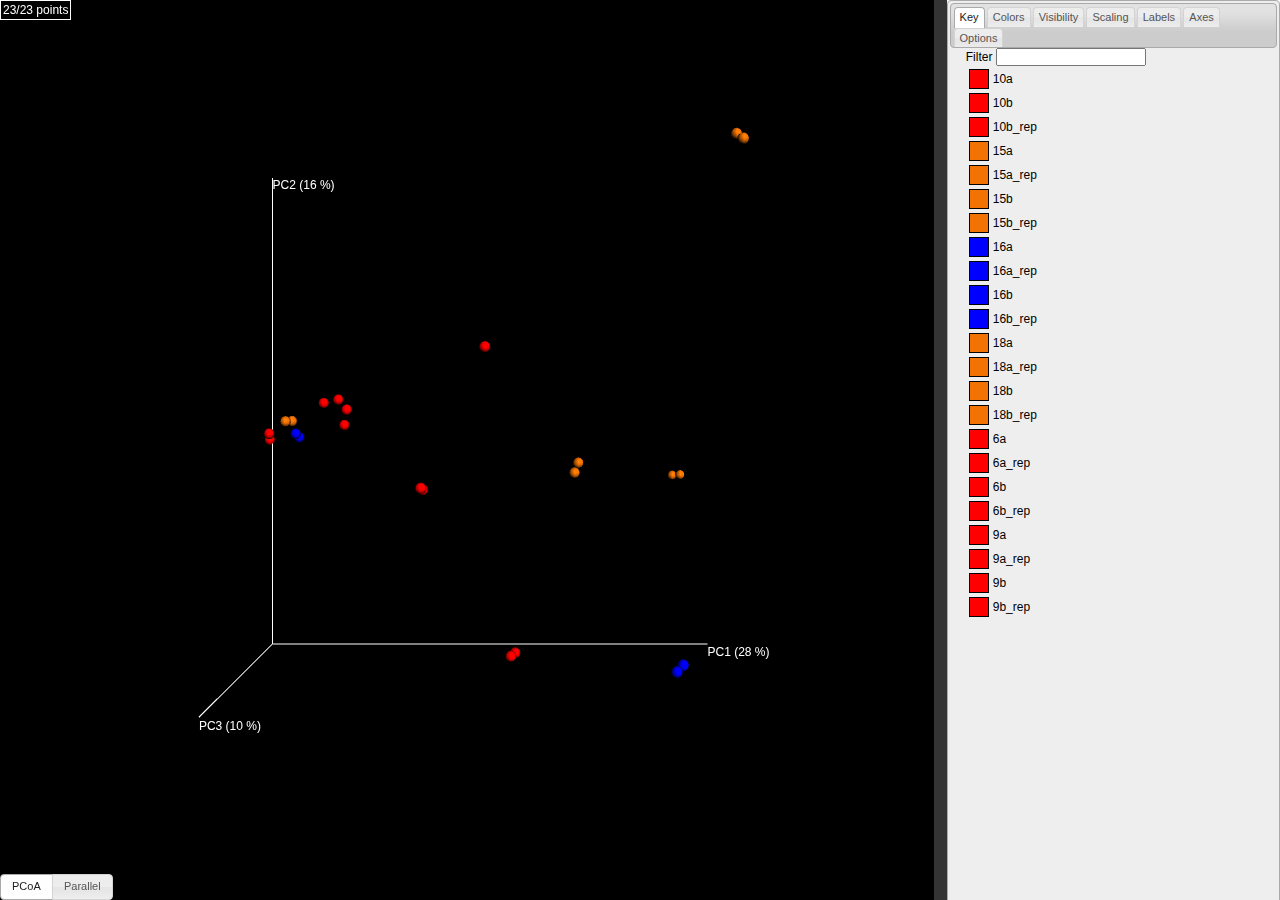
<file: static/demo/beta/emperor/metaproteomes isolates/index.html>
<!--
*Summary of Emperor's Information*
Command executed on January 02, 2014 at 07:48:01
Emperor Version: 0.9.2-dev, master@7228fca
QIIME Version: 1.8.0-dev, master@3f16b2b
HostName: Antonios-MacBook-Pro.local
Metadata: /Users/antoniog/Downloads/IBD_Swedish/reduced_mapping_file_with_replicates.txt
Coordinates: /Users/antoniog/Downloads/IBD_Swedish/beta/pcoa/pcoa_bray_curtis_metaproteomes_isolates_otu_table_even.txt
Command: /Users/antoniog/svn_programs/emperor/scripts/make_emperor.py -m reduced_mapping_file_with_replicates.txt -i beta/pcoa/pcoa_bray_curtis_metaproteomes_isolates_otu_table_even.txt -o beta/emperor/metaproteomes_isolates
-->
<!doctype html>
<html lang="en">

<head>
    <title>Emperor</title>
    <meta charset="utf-8">
    <link rel="shortcut icon" href="emperor_required_resources/img/favicon.ico" />
    <meta name="viewport" content="width=device-width, user-scalable=no, minimum-scale=1.0, maximum-scale=1.0">
    <link rel="stylesheet" type="text/css" href="emperor_required_resources/emperor/css/emperor.css">
    <link rel="stylesheet" type="text/css" href="emperor_required_resources/css/jquery-ui2.css">
    <link rel="stylesheet" type="text/css" href="emperor_required_resources/css/colorPicker.css">
    <link rel="stylesheet" type="text/css" href="emperor_required_resources/css/spectrum.css">
    <link rel="stylesheet" type="text/css" href="emperor_required_resources/css/d3.parcoords.css">
    <table id="logotable" style="vertical-align:middle;text-align:center;height:100%;width:100%;margin:0;padding:0;border:0;">
        <tr><td><img src="emperor_required_resources/img/emperor.png" alt="Emperor" id="logo"/></td></tr>
    </table>
    <script type="text/javascript" src="emperor_required_resources/js/d3.v3.min.js"></script>
    <script type="text/javascript" src="emperor_required_resources/js/d3.parcoords.js"></script>
    <script type="text/javascript" src="emperor_required_resources/js/jquery-1.7.1.min.js"></script>
    <script type="text/javascript" src="emperor_required_resources/js/jquery-ui-1.8.17.custom.min.js"></script>
    <script src="emperor_required_resources/js/jquery.colorPicker.js"></script>
    <script src="emperor_required_resources/js/spectrum.js"></script>

    <script src="emperor_required_resources/js/Three.js"></script>
    <script src="emperor_required_resources/js/js/Detector.js"></script>
    <script src="emperor_required_resources/js/js/RequestAnimationFrame.js"></script>
    <script src="emperor_required_resources/emperor/js/emperor.js"></script>
    <script type="text/javascript" src="emperor_required_resources/js/THREEx.screenshot.js"></script>
    <script type="text/javascript" src="emperor_required_resources/js/FileSaver.min.js"></script>
    
    <script type="text/javascript">
    
var g_mappingFileHeaders = ['SampleID','BarcodeSequence','SampleName','DISEASE_STAT2','RUN_PREFIX','REPLICATE','AGE','HOST_COMMON_NAME','HOST_TAXID','COLLECTION_DATE','SEX','HOST_SUBJECT_ID','ANONYMIZED_NAME','AGE_UNIT','Description_duplicate','RUN_DATE','DISEASE_STAT','AGE_IN_YEARS','YEAR_OF_BIRTH','PAIR_NUMBER','Description'];
var g_mappingFileData = { '10b_rep': ['10b_rep','CATG','ICD.p10.f18.446085','ileal Crohns disease','EYG96GT01','Y','None','None','None','2007','female','None','ICD.p10.f18','unknown','ileal Crohns disease, pair 10, fecal','5/11/07','None','None','1962','10','A_pyrosequencing_study_in_twins_shows_that_gastrointestinal_microbial_profiles_vary_with_inflammatory_bowel_disease_phenotypes'],'9a': ['9a','CGTA','CCD.p9.f20.446011','colonic Crohns disease','EYG96GT01','N','None','None','None','2007','male','None','CCD.p9.f20','unknown','colonic Crohns disease, pair 9','5/11/07','None','None','1947','9','A_pyrosequencing_study_in_twins_shows_that_gastrointestinal_microbial_profiles_vary_with_inflammatory_bowel_disease_phenotypes'],'9b': ['9b','CGAT','CCD.p9.f17.446027','colonic Crohns disease','EYG96GT01','N','None','None','None','2007','male','None','CCD.p9.f17','unknown','colonic Crohns disease, pair 9, fecal','5/11/07','None','None','1947','9','A_pyrosequencing_study_in_twins_shows_that_gastrointestinal_microbial_profiles_vary_with_inflammatory_bowel_disease_phenotypes'],'16a': ['16a','CTGA','ICD.p16.f31.446054','ileal Crohns disease','EYG96GT04','N','53','human','496922','2007','female','31','ICD.p16.f31','years','ileal Crohns disease, pair 16','5/11/07','healthy','53','1954','16','A_pyrosequencing_study_in_twins_shows_that_gastrointestinal_microbial_profiles_vary_with_inflammatory_bowel_disease_phenotypes'],'16b': ['16b','CTGA','H.p16.f35.446041','healthy','EYG96GT05','N','53','prairie dog flea','496922','2007','female','35','H.p16.f35','years','healthy, pair 16','5/11/07','ileal Crohns disease','53','1954','16','A_pyrosequencing_study_in_twins_shows_that_gastrointestinal_microbial_profiles_vary_with_inflammatory_bowel_disease_phenotypes'],'9a_rep': ['9a_rep','CGTA','CCD.p9.f20.446011','colonic Crohns disease','EYG96GT01','Y','None','None','None','2007','male','None','CCD.p9.f20','unknown','colonic Crohns disease, pair 9','5/11/07','None','None','1947','9','A_pyrosequencing_study_in_twins_shows_that_gastrointestinal_microbial_profiles_vary_with_inflammatory_bowel_disease_phenotypes'],'6a_rep': ['6a_rep','CTGA','H.p6.f11.446043','healthy','FBJN19415','Y','None','None','None','2008','female','None','H.p6.f11','unknown','healthy, pair 6, fecal','6/3/08','None','None','1951','6','A_pyrosequencing_study_in_twins_shows_that_gastrointestinal_microbial_profiles_vary_with_inflammatory_bowel_disease_phenotypes'],'18a_rep': ['18a_rep','CGAT','ICD.p18.f33.446006','ileal Crohns disease','EYG96GT05','Y','54','human','496922','2007','male','33','ICD.p18.f33','years','ileal Crohns disease, pair 18','5/11/07','healthy','54','1953','18','A_pyrosequencing_study_in_twins_shows_that_gastrointestinal_microbial_profiles_vary_with_inflammatory_bowel_disease_phenotypes'],'10b': ['10b','CATG','ICD.p10.f18.446085','ileal Crohns disease','EYG96GT01','N','None','None','None','2007','female','None','ICD.p10.f18','unknown','ileal Crohns disease, pair 10, fecal','5/11/07','None','None','1962','10','A_pyrosequencing_study_in_twins_shows_that_gastrointestinal_microbial_profiles_vary_with_inflammatory_bowel_disease_phenotypes'],'15b_rep': ['15b_rep','CGAT','ICD.p15.f29.445999','ileal Crohns disease','EYG96GT04','Y','54','human','496922','2007','male','29','ICD.p15.f29','years','ileal Crohns disease, pair 15','5/11/07','healthy','54','1953','15','A_pyrosequencing_study_in_twins_shows_that_gastrointestinal_microbial_profiles_vary_with_inflammatory_bowel_disease_phenotypes'],'6a': ['6a','CTGA','H.p6.f11.446043','healthy','FBJN19415','N','None','None','None','2008','female','None','H.p6.f11','unknown','healthy, pair 6, fecal','6/3/08','None','None','1951','6','A_pyrosequencing_study_in_twins_shows_that_gastrointestinal_microbial_profiles_vary_with_inflammatory_bowel_disease_phenotypes'],'6b': ['6b','CGTA','H.p6.f12.446024','healthy','FBJN19415','N','None','None','None','2008','female','None','H.p6.f12','unknown','healthy, pair 6, fecal','6/3/08','None','None','1951','6','A_pyrosequencing_study_in_twins_shows_that_gastrointestinal_microbial_profiles_vary_with_inflammatory_bowel_disease_phenotypes'],'10a': ['10a','CGAT','ICD.p10.f21.445991','ileal Crohns disease','EYG96GT02','N','None','None','None','2007','female','None','ICD.p10.f21','unknown','ileal Crohns disease, pair 10','5/11/07','None','None','1962','10','A_pyrosequencing_study_in_twins_shows_that_gastrointestinal_microbial_profiles_vary_with_inflammatory_bowel_disease_phenotypes'],'6b_rep': ['6b_rep','CGTA','H.p6.f12.446024','healthy','FBJN19415','Y','None','None','None','2008','female','None','H.p6.f12','unknown','healthy, pair 6, fecal','6/3/08','None','None','1951','6','A_pyrosequencing_study_in_twins_shows_that_gastrointestinal_microbial_profiles_vary_with_inflammatory_bowel_disease_phenotypes'],'15a': ['15a','CATG','ICD.p15.f30.446076','ileal Crohns disease','EYG96GT04','N','54','human','496922','2007','male','30','ICD.p15.f30','years','ileal Crohns disease, pair 15','5/11/07','None','54','1953','15','A_pyrosequencing_study_in_twins_shows_that_gastrointestinal_microbial_profiles_vary_with_inflammatory_bowel_disease_phenotypes'],'16a_rep': ['16a_rep','CTGA','ICD.p16.f31.446054','ileal Crohns disease','EYG96GT04','Y','53','human','496922','2007','female','31','ICD.p16.f31','years','ileal Crohns disease, pair 16','5/11/07','healthy','53','1954','16','A_pyrosequencing_study_in_twins_shows_that_gastrointestinal_microbial_profiles_vary_with_inflammatory_bowel_disease_phenotypes'],'15b': ['15b','CGAT','ICD.p15.f29.445999','ileal Crohns disease','EYG96GT04','N','54','human','496922','2007','male','29','ICD.p15.f29','years','ileal Crohns disease, pair 15','5/11/07','healthy','54','1953','15','A_pyrosequencing_study_in_twins_shows_that_gastrointestinal_microbial_profiles_vary_with_inflammatory_bowel_disease_phenotypes'],'18b_rep': ['18b_rep','CGTA','H.p18.f36.445998','healthy','EYG96GT05','Y','54','human','496922','2007','male','36','H.p18.f36','years','healthy, pair 18','5/11/07','ileal Crohns disease','54','1953','18','A_pyrosequencing_study_in_twins_shows_that_gastrointestinal_microbial_profiles_vary_with_inflammatory_bowel_disease_phenotypes'],'15a_rep': ['15a_rep','CATG','ICD.p15.f30.446076','ileal Crohns disease','EYG96GT04','Y','54','human','496922','2007','male','30','ICD.p15.f30','years','ileal Crohns disease, pair 15','5/11/07','None','54','1953','15','A_pyrosequencing_study_in_twins_shows_that_gastrointestinal_microbial_profiles_vary_with_inflammatory_bowel_disease_phenotypes'],'18b': ['18b','CGTA','H.p18.f36.445998','healthy','EYG96GT05','N','54','human','496922','2007','male','36','H.p18.f36','years','healthy, pair 18','5/11/07','ileal Crohns disease','54','1953','18','A_pyrosequencing_study_in_twins_shows_that_gastrointestinal_microbial_profiles_vary_with_inflammatory_bowel_disease_phenotypes'],'18a': ['18a','CGAT','ICD.p18.f33.446006','ileal Crohns disease','EYG96GT05','N','54','human','496922','2007','male','33','ICD.p18.f33','years','ileal Crohns disease, pair 18','5/11/07','healthy','54','1953','18','A_pyrosequencing_study_in_twins_shows_that_gastrointestinal_microbial_profiles_vary_with_inflammatory_bowel_disease_phenotypes'],'9b_rep': ['9b_rep','CGAT','CCD.p9.f17.446027','colonic Crohns disease','EYG96GT01','Y','None','None','None','2007','male','None','CCD.p9.f17','unknown','colonic Crohns disease, pair 9, fecal','5/11/07','None','None','1947','9','A_pyrosequencing_study_in_twins_shows_that_gastrointestinal_microbial_profiles_vary_with_inflammatory_bowel_disease_phenotypes'],'16b_rep': ['16b_rep','CTGA','H.p16.f35.446041','healthy','EYG96GT05','Y','53','prairie dog flea','496922','2007','female','35','H.p16.f35','years','healthy, pair 16','5/11/07','ileal Crohns disease','53','1954','16','A_pyrosequencing_study_in_twins_shows_that_gastrointestinal_microbial_profiles_vary_with_inflammatory_bowel_disease_phenotypes'] };

var g_spherePositions = new Array();
g_spherePositions['6a'] = { 'name': '6a', 'color': 0, 'x': -0.146849, 'y': 0.049082, 'z': 0.001217, 'P1': -0.146849, 'P2': 0.049082, 'P3': 0.001217, 'P4': -0.029875, 'P5': 0.089680, 'P6': 0.186065, 'P7': 0.022335, 'P8': -0.175488, 'P9': 0.045673, 'P10': -0.057098 };
g_spherePositions['6a_rep'] = { 'name': '6a_rep', 'color': 0, 'x': -0.151534, 'y': 0.030680, 'z': -0.020800, 'P1': -0.151534, 'P2': 0.030680, 'P3': -0.020800, 'P4': -0.039654, 'P5': 0.085737, 'P6': 0.163872, 'P7': 0.006556, 'P8': -0.146987, 'P9': 0.043072, 'P10': -0.050288 };
g_spherePositions['6b'] = { 'name': '6b', 'color': 0, 'x': -0.053857, 'y': -0.044393, 'z': 0.086033, 'P1': -0.053857, 'P2': -0.044393, 'P3': 0.086033, 'P4': 0.058124, 'P5': -0.055556, 'P6': 0.127985, 'P7': 0.141516, 'P8': 0.066721, 'P9': 0.021029, 'P10': 0.118409 };
g_spherePositions['6b_rep'] = { 'name': '6b_rep', 'color': 0, 'x': -0.051717, 'y': -0.046327, 'z': 0.079974, 'P1': -0.051717, 'P2': -0.046327, 'P3': 0.079974, 'P4': 0.076849, 'P5': -0.067425, 'P6': 0.120232, 'P7': 0.152148, 'P8': 0.096803, 'P9': 0.046919, 'P10': 0.113309 };
g_spherePositions['9a'] = { 'name': '9a', 'color': 0, 'x': -0.246813, 'y': 0.012744, 'z': -0.045157, 'P1': -0.246813, 'P2': 0.012744, 'P3': -0.045157, 'P4': -0.064478, 'P5': -0.052290, 'P6': -0.099271, 'P7': -0.016294, 'P8': 0.064600, 'P9': 0.165662, 'P10': -0.058376 };
g_spherePositions['9a_rep'] = { 'name': '9a_rep', 'color': 0, 'x': -0.246684, 'y': 0.020363, 'z': -0.037378, 'P1': -0.246684, 'P2': 0.020363, 'P3': -0.037378, 'P4': -0.049608, 'P5': -0.038749, 'P6': -0.088459, 'P7': -0.019480, 'P8': 0.079054, 'P9': 0.167863, 'P10': -0.047187 };
g_spherePositions['9b'] = { 'name': '9b', 'color': 0, 'x': -0.177521, 'y': 0.058054, 'z': -0.025924, 'P1': -0.177521, 'P2': 0.058054, 'P3': -0.025924, 'P4': -0.097478, 'P5': 0.069767, 'P6': 0.080231, 'P7': -0.146660, 'P8': 0.104291, 'P9': -0.071008, 'P10': 0.049126 };
g_spherePositions['9b_rep'] = { 'name': '9b_rep', 'color': 0, 'x': -0.158554, 'y': 0.061894, 'z': -0.015969, 'P1': -0.158554, 'P2': 0.061894, 'P3': -0.015969, 'P4': -0.119884, 'P5': 0.066412, 'P6': 0.080912, 'P7': -0.170790, 'P8': 0.131421, 'P9': -0.075024, 'P10': 0.042422 };
g_spherePositions['10a'] = { 'name': '10a', 'color': 0, 'x': 0.020412, 'y': 0.119576, 'z': 0.087844, 'P1': 0.020412, 'P2': 0.119576, 'P3': 0.087844, 'P4': 0.168960, 'P5': 0.007739, 'P6': -0.127988, 'P7': -0.169695, 'P8': -0.156543, 'P9': 0.064993, 'P10': 0.178390 };
g_spherePositions['10b'] = { 'name': '10b', 'color': 0, 'x': 0.052168, 'y': -0.245911, 'z': 0.039624, 'P1': 0.052168, 'P2': -0.245911, 'P3': 0.039624, 'P4': -0.058997, 'P5': -0.193758, 'P6': 0.026625, 'P7': -0.071296, 'P8': -0.058533, 'P9': -0.041949, 'P10': -0.025423 };
g_spherePositions['10b_rep'] = { 'name': '10b_rep', 'color': 0, 'x': 0.057428, 'y': -0.242730, 'z': 0.033229, 'P1': 0.057428, 'P2': -0.242730, 'P3': 0.033229, 'P4': -0.050896, 'P5': -0.228721, 'P6': 0.019890, 'P7': -0.084050, 'P8': -0.062183, 'P9': -0.038216, 'P10': -0.021370 };
g_spherePositions['15a'] = { 'name': '15a', 'color': 0, 'x': 0.296954, 'y': -0.036296, 'z': -0.326075, 'P1': 0.296954, 'P2': -0.036296, 'P3': -0.326075, 'P4': -0.032822, 'P5': 0.003858, 'P6': -0.019734, 'P7': 0.030036, 'P8': -0.008425, 'P9': 0.011095, 'P10': 0.051123 };
g_spherePositions['15a_rep'] = { 'name': '15a_rep', 'color': 0, 'x': 0.308316, 'y': -0.035624, 'z': -0.325475, 'P1': 0.308316, 'P2': -0.035624, 'P3': -0.325475, 'P4': -0.033295, 'P5': 0.029684, 'P6': 0.001646, 'P7': 0.034525, 'P8': -0.005861, 'P9': 0.009607, 'P10': 0.033199 };
g_spherePositions['15b'] = { 'name': '15b', 'color': 0, 'x': 0.130750, 'y': -0.027564, 'z': 0.004610, 'P1': 0.130750, 'P2': -0.027564, 'P3': 0.004610, 'P4': 0.264572, 'P5': 0.038781, 'P6': 0.039961, 'P7': -0.066526, 'P8': 0.076886, 'P9': -0.020312, 'P10': -0.081829 };
g_spherePositions['15b_rep'] = { 'name': '15b_rep', 'color': 0, 'x': 0.136548, 'y': -0.015635, 'z': -0.010764, 'P1': 0.136548, 'P2': -0.015635, 'P3': -0.010764, 'P4': 0.261344, 'P5': 0.032955, 'P6': 0.032833, 'P7': -0.052182, 'P8': 0.059093, 'P9': 0.005926, 'P10': -0.108318 };
g_spherePositions['16a'] = { 'name': '16a', 'color': 0, 'x': 0.230802, 'y': -0.244114, 'z': 0.171977, 'P1': 0.230802, 'P2': -0.244114, 'P3': 0.171977, 'P4': -0.092261, 'P5': 0.160025, 'P6': -0.071975, 'P7': 0.030437, 'P8': 0.004411, 'P9': 0.010043, 'P10': -0.004889 };
g_spherePositions['16a_rep'] = { 'name': '16a_rep', 'color': 0, 'x': 0.237818, 'y': -0.237046, 'z': 0.170269, 'P1': 0.237818, 'P2': -0.237046, 'P3': 0.170269, 'P4': -0.089510, 'P5': 0.151692, 'P6': -0.074912, 'P7': 0.026202, 'P8': 0.018933, 'P9': 0.020113, 'P10': -0.008847 };
g_spherePositions['16b'] = { 'name': '16b', 'color': 0, 'x': -0.207069, 'y': 0.015543, 'z': -0.019534, 'P1': -0.207069, 'P2': 0.015543, 'P3': -0.019534, 'P4': 0.036813, 'P5': -0.030929, 'P6': -0.075826, 'P7': 0.071794, 'P8': -0.010457, 'P9': -0.088107, 'P10': -0.047344 };
g_spherePositions['16b_rep'] = { 'name': '16b_rep', 'color': 0, 'x': -0.210637, 'y': 0.019901, 'z': -0.012902, 'P1': -0.210637, 'P2': 0.019901, 'P3': -0.012902, 'P4': 0.038496, 'P5': -0.023493, 'P6': -0.084391, 'P7': 0.088129, 'P8': -0.012048, 'P9': -0.101577, 'P10': -0.040535 };
g_spherePositions['18a'] = { 'name': '18a', 'color': 0, 'x': 0.314823, 'y': 0.355085, 'z': 0.115118, 'P1': 0.314823, 'P2': 0.355085, 'P3': 0.115118, 'P4': -0.086582, 'P5': -0.064019, 'P6': -0.021600, 'P7': 0.022144, 'P8': 0.005124, 'P9': -0.020881, 'P10': -0.026791 };
g_spherePositions['18a_rep'] = { 'name': '18a_rep', 'color': 0, 'x': 0.307906, 'y': 0.361457, 'z': 0.110521, 'P1': 0.307906, 'P2': 0.361457, 'P3': 0.110521, 'P4': -0.081423, 'P5': -0.069343, 'P6': 0.003160, 'P7': 0.032409, 'P8': 0.007300, 'P9': -0.002338, 'P10': -0.044679 };
g_spherePositions['18b'] = { 'name': '18b', 'color': 0, 'x': -0.225069, 'y': 0.035422, 'z': -0.026986, 'P1': -0.225069, 'P2': 0.035422, 'P3': -0.026986, 'P4': 0.017207, 'P5': 0.049165, 'P6': -0.107956, 'P7': 0.066106, 'P8': -0.037019, 'P9': -0.078144, 'P10': 0.033775 };
g_spherePositions['18b_rep'] = { 'name': '18b_rep', 'color': 0, 'x': -0.217622, 'y': 0.035838, 'z': -0.033452, 'P1': -0.217622, 'P2': 0.035838, 'P3': -0.033452, 'P4': 0.004397, 'P5': 0.038790, 'P6': -0.111301, 'P7': 0.072636, 'P8': -0.041094, 'P9': -0.074439, 'P10': 0.003220 };

var g_ellipsesDimensions = new Array();
var g_segments = 8, g_rings = 8, g_radius = 0.006740;
var g_xAxisLength = 0.561635;
var g_yAxisLength = 0.607368;
var g_zAxisLength = 0.498052;
var g_xMaximumValue = 0.314823;
var g_yMaximumValue = 0.361457;
var g_zMaximumValue = 0.171977;
var g_xMinimumValue = -0.246813;
var g_yMinimumValue = -0.245911;
var g_zMinimumValue = -0.326075;
var g_maximum = 0.361457;
var g_pc1Label = "PC1 (28 %)";
var g_pc2Label = "PC2 (16 %)";
var g_pc3Label = "PC3 (10 %)";
var g_number_of_custom_axes = 0;
var g_fractionExplained = [0.279040, 0.156312, 0.097007, 0.074320, 0.057082, 0.056731, 0.050587, 0.044351, 0.033043, 0.031196];
var g_fractionExplainedRounded = [28, 16, 10, 7, 6, 6, 5, 4, 3, 3];

var g_taxaPositions = new Array();


var g_vectorPositions = new Array();

var g_comparisonPositions = new Array();
var g_isSerialComparisonPlot = true;
document.getElementById("logo").style.display = 'none';
document.getElementById("logotable").style.display = 'none';

 </script>
</head>

<body>

<div id="plotToggle">
    <form>
      <div id="plottype">
        <input id="pcoa" type="radio" id="pcoa" name="plottype" checked="checked" /><label for="pcoa">PCoA</label>
        <input id="parallel" type="radio" id="parallel" name="plottype" /><label for="parallel">Parallel</label>
      </div>
    </form>
</div>
<div id="pcoaPlotWrapper" class="plotWrapper">
    <label id="pointCount" class="ontop">
    </label>

    <div id="finder" class="arrow-right">
    </div>

    <div id="labels" class="unselectable">
    </div>

    <div id="taxalabels" class="unselectable">
    </div>

    <div id="axislabels" class="axislabels">
    </div>

    <div id="main_plot">
    </div>
</div>

<div id="parallelPlotWrapper" class="plotWrapper">
</div>

<div class="separator" ondblclick="separatorDoubleClick()"></div>

<div id="menu">
    <div id="menutabs">
        <ul>
            <li><a href="#keytab">Key</a></li>
            <li><a href="#colorby">Colors</a></li>
            <li><a href="#showby">Visibility</a></li>
            <li><a href="#scalingby">Scaling</a></li>
            <li><a href="#labelby">Labels</a></li>
            <li><a href="#axes">Axes</a></li>
            <li><a href="#options">Options</a></li>
        </ul>
        <div id="keytab">
            <form name="keyFilter">
            <label>Filter  </label><input name="filterBox" id="searchBox" type="text" onkeyup="filterKey()"></input>
            </form>
            <div id="key">
            </div>
        </div>
        <div id="colorby">
            <br>
            <input type="checkbox" onchange="toggleContinuousAndDiscreteColors(this)" id="discreteorcontinuouscolors" name="discreteorcontinuouscolors">  Use gradient colors</input>
            <br><br>
            <select id="colorbycombo" onchange="colorByMenuChanged()" size="3">
            </select>
            <div class="list" id="colorbylist">
            </div>
        </div>
        <div id="showby" align="center">
            <table width="100%">
                <tr>
                    <td align="center">
                        <select id="showbycombo" onchange="showByMenuChanged()">
                        </select>
                    </td>
                </tr>
                <tr>
                    <td>
                        <div class="list" id="showbylist" style="height:100%;width:100%">
                        </div>
                    </td>
                </tr>
                <tr>
                    <td style="padding-left: 12px; padding-right:12px;">
                        <br>
                        <label for="sphereopacity" class="text">Global Sphere Opacity</label>
                        <label id="sphereopacity" class="slidervalue"></label>
                        <div id="sopacityslider" class="slider-range-max"></div>
                    </td>
                </tr>
            </table>
        </div>
        <div id="scalingby" align="center">
            <table width="100%">
                <tr>
                    <td align="center">
                        <select id="scalingbycombo" onchange="scalingByMenuChanged()">
                        </select>
                    </td>
                </tr>
                <tr>
                    <td>
                        <div class="list" id="scalingbylist" style="height:100%;width:100%">
                        </div>
                    </td>
                </tr>
                <tr>
                    <td style="padding-left: 12px; padding-right:12px;">
                        <br>
                        <label for="sphereradius" class="text">Global Sphere Scale</label>
                        <label id="sphereradius" class="slidervalue"></label>
                        <div id="sradiusslider" class="slider-range-max"></div>
                    </td>
                </tr>
            </table>
        </div>
        <div id="labelby">
        <div id="labelsTop">
            <form name="plotoptions">
            <input type="checkbox" onClick="toggleLabels()">Samples Label Visibility</input>
            </form>
            <br>
            <label for="labelopacity" class="text">Label Opacity</label>
            <label id="labelopacity" class="slidervalue"></label>
            <div id="lopacityslider" class="slider-range-max"></div>
            <div id="labelColorHolder clearfix">
            <table>
                <tr><td><div id="labelColor" class="colorbox"></div></td><td><label>Master Label Color</label></td></tr>
            </table></div>
        </div>
            <br>
            <select id="labelcombo" onchange="labelMenuChanged()">
            </select>
            <div class="list" id="labellist">
            </div>
        </div>
        <div id="axes">
            <div id="pcoaaxes">
                <div class="list" id="axeslist">
                </div>
            </div>
        </div>
        <div id="options">
            <table>
                <tr><td><div id="axeslabelscolor" class="colorbox" name="axeslabelscolor"></div></td><td title="Axes Labels Color">Axes Labels Color</td></tr>
                <tr><td><div id="axescolor" class="colorbox" name="axescolor"></div></td><td title="Axes Color Title">Axes Color</td></tr>
                <tr><td><div id="rendererbackgroundcolor" class="colorbox" name="rendererbackgroundcolor"></div></td><td title="Background Color Title">Background Color</td></tr>
            </table>
            <div id="pcoaviewoptions" class="">
                <form name="settingsoptionscolor">
                </form>
                <div id="pcoaoptions" class="">
                    <form name="settingsoptions">
                        <input type="checkbox" onchange="toggleScaleCoordinates(this)" id="scale_checkbox" name="scale_checkbox">Scale coords by percent explained</input>
                    </form>
                </div>
                <br><input id="reset" class="button" type="submit" value="Recenter Camera" style="" onClick="resetCamera()">
                <br><br>
                <hr class='section-break'>
                <br>Filename <small>(only letters, numbers, ., - and _)</small>:
                <br><input name="saveas_name" id="saveas_name" value="screenshot" type="text"/>
                <br><input id="saveas_legends" class="checkbox" type="checkbox" style=""> Create legend
                <input id="saveas" class="button" type="submit" value="Save as SVG" style="" onClick="saveSVG()"/>
                <br><br>For a PNG, simply press 'ctrl+p'.
                <div id="paralleloptions" class="">
                </div>
            </div>
            <br>
        </div>
    </div>  
</div>
</body>

</html>
</file>
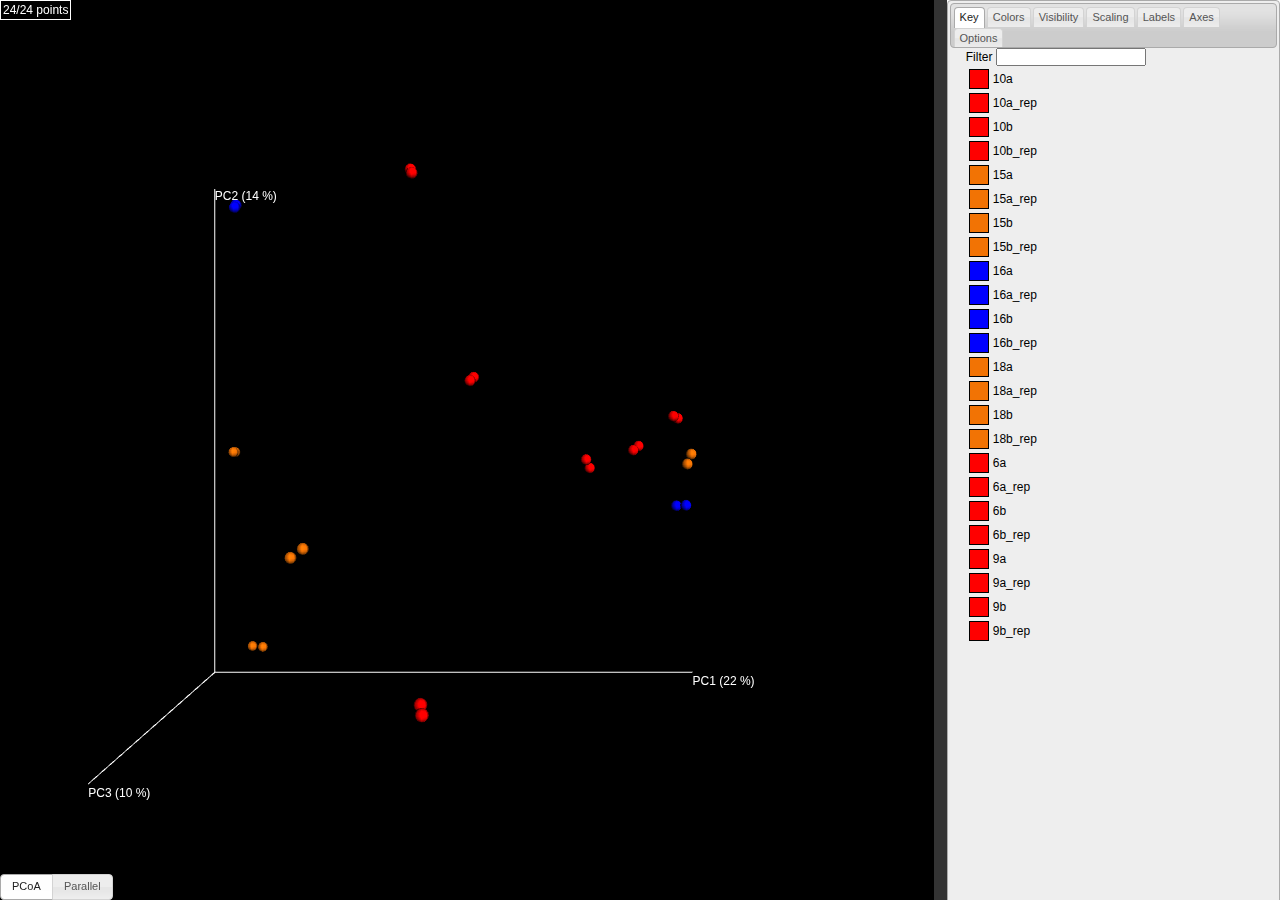
<file: static/demo/beta/emperor/metaproteomes_combined_metagenomes/index.html>
<!--
*Summary of Emperor's Information*
Command executed on January 02, 2014 at 07:48:00
Emperor Version: 0.9.2-dev, master@7228fca
QIIME Version: 1.8.0-dev, master@3f16b2b
HostName: Antonios-MacBook-Pro.local
Metadata: /Users/antoniog/Downloads/IBD_Swedish/reduced_mapping_file_with_replicates.txt
Coordinates: /Users/antoniog/Downloads/IBD_Swedish/beta/pcoa/pcoa_bray_curtis_metaproteomes_combined_metagenomes_otu_table_even.txt
Command: /Users/antoniog/svn_programs/emperor/scripts/make_emperor.py -m reduced_mapping_file_with_replicates.txt -i beta/pcoa/pcoa_bray_curtis_metaproteomes_combined_metagenomes_otu_table_even.txt -o beta/emperor/metaproteomes_combined_metagenomes
-->
<!doctype html>
<html lang="en">

<head>
    <title>Emperor</title>
    <meta charset="utf-8">
    <link rel="shortcut icon" href="emperor_required_resources/img/favicon.ico" />
    <meta name="viewport" content="width=device-width, user-scalable=no, minimum-scale=1.0, maximum-scale=1.0">
    <link rel="stylesheet" type="text/css" href="emperor_required_resources/emperor/css/emperor.css">
    <link rel="stylesheet" type="text/css" href="emperor_required_resources/css/jquery-ui2.css">
    <link rel="stylesheet" type="text/css" href="emperor_required_resources/css/colorPicker.css">
    <link rel="stylesheet" type="text/css" href="emperor_required_resources/css/spectrum.css">
    <link rel="stylesheet" type="text/css" href="emperor_required_resources/css/d3.parcoords.css">
    <table id="logotable" style="vertical-align:middle;text-align:center;height:100%;width:100%;margin:0;padding:0;border:0;">
        <tr><td><img src="emperor_required_resources/img/emperor.png" alt="Emperor" id="logo"/></td></tr>
    </table>
    <script type="text/javascript" src="emperor_required_resources/js/d3.v3.min.js"></script>
    <script type="text/javascript" src="emperor_required_resources/js/d3.parcoords.js"></script>
    <script type="text/javascript" src="emperor_required_resources/js/jquery-1.7.1.min.js"></script>
    <script type="text/javascript" src="emperor_required_resources/js/jquery-ui-1.8.17.custom.min.js"></script>
    <script src="emperor_required_resources/js/jquery.colorPicker.js"></script>
    <script src="emperor_required_resources/js/spectrum.js"></script>

    <script src="emperor_required_resources/js/Three.js"></script>
    <script src="emperor_required_resources/js/js/Detector.js"></script>
    <script src="emperor_required_resources/js/js/RequestAnimationFrame.js"></script>
    <script src="emperor_required_resources/emperor/js/emperor.js"></script>
    <script type="text/javascript" src="emperor_required_resources/js/THREEx.screenshot.js"></script>
    <script type="text/javascript" src="emperor_required_resources/js/FileSaver.min.js"></script>
    
    <script type="text/javascript">
    
var g_mappingFileHeaders = ['SampleID','BarcodeSequence','SampleName','DISEASE_STAT2','RUN_PREFIX','REPLICATE','AGE','HOST_COMMON_NAME','HOST_TAXID','COLLECTION_DATE','SEX','HOST_SUBJECT_ID','ANONYMIZED_NAME','AGE_UNIT','Description_duplicate','RUN_DATE','DISEASE_STAT','AGE_IN_YEARS','YEAR_OF_BIRTH','PAIR_NUMBER','Description'];
var g_mappingFileData = { '10b_rep': ['10b_rep','CATG','ICD.p10.f18.446085','ileal Crohns disease','EYG96GT01','Y','None','None','None','2007','female','None','ICD.p10.f18','unknown','ileal Crohns disease, pair 10, fecal','5/11/07','None','None','1962','10','A_pyrosequencing_study_in_twins_shows_that_gastrointestinal_microbial_profiles_vary_with_inflammatory_bowel_disease_phenotypes'],'9a': ['9a','CGTA','CCD.p9.f20.446011','colonic Crohns disease','EYG96GT01','N','None','None','None','2007','male','None','CCD.p9.f20','unknown','colonic Crohns disease, pair 9','5/11/07','None','None','1947','9','A_pyrosequencing_study_in_twins_shows_that_gastrointestinal_microbial_profiles_vary_with_inflammatory_bowel_disease_phenotypes'],'9b': ['9b','CGAT','CCD.p9.f17.446027','colonic Crohns disease','EYG96GT01','N','None','None','None','2007','male','None','CCD.p9.f17','unknown','colonic Crohns disease, pair 9, fecal','5/11/07','None','None','1947','9','A_pyrosequencing_study_in_twins_shows_that_gastrointestinal_microbial_profiles_vary_with_inflammatory_bowel_disease_phenotypes'],'16a': ['16a','CTGA','ICD.p16.f31.446054','ileal Crohns disease','EYG96GT04','N','53','human','496922','2007','female','31','ICD.p16.f31','years','ileal Crohns disease, pair 16','5/11/07','healthy','53','1954','16','A_pyrosequencing_study_in_twins_shows_that_gastrointestinal_microbial_profiles_vary_with_inflammatory_bowel_disease_phenotypes'],'16b': ['16b','CTGA','H.p16.f35.446041','healthy','EYG96GT05','N','53','prairie dog flea','496922','2007','female','35','H.p16.f35','years','healthy, pair 16','5/11/07','ileal Crohns disease','53','1954','16','A_pyrosequencing_study_in_twins_shows_that_gastrointestinal_microbial_profiles_vary_with_inflammatory_bowel_disease_phenotypes'],'9a_rep': ['9a_rep','CGTA','CCD.p9.f20.446011','colonic Crohns disease','EYG96GT01','Y','None','None','None','2007','male','None','CCD.p9.f20','unknown','colonic Crohns disease, pair 9','5/11/07','None','None','1947','9','A_pyrosequencing_study_in_twins_shows_that_gastrointestinal_microbial_profiles_vary_with_inflammatory_bowel_disease_phenotypes'],'6a_rep': ['6a_rep','CTGA','H.p6.f11.446043','healthy','FBJN19415','Y','None','None','None','2008','female','None','H.p6.f11','unknown','healthy, pair 6, fecal','6/3/08','None','None','1951','6','A_pyrosequencing_study_in_twins_shows_that_gastrointestinal_microbial_profiles_vary_with_inflammatory_bowel_disease_phenotypes'],'18a_rep': ['18a_rep','CGAT','ICD.p18.f33.446006','ileal Crohns disease','EYG96GT05','Y','54','human','496922','2007','male','33','ICD.p18.f33','years','ileal Crohns disease, pair 18','5/11/07','healthy','54','1953','18','A_pyrosequencing_study_in_twins_shows_that_gastrointestinal_microbial_profiles_vary_with_inflammatory_bowel_disease_phenotypes'],'10b': ['10b','CATG','ICD.p10.f18.446085','ileal Crohns disease','EYG96GT01','N','None','None','None','2007','female','None','ICD.p10.f18','unknown','ileal Crohns disease, pair 10, fecal','5/11/07','None','None','1962','10','A_pyrosequencing_study_in_twins_shows_that_gastrointestinal_microbial_profiles_vary_with_inflammatory_bowel_disease_phenotypes'],'15b_rep': ['15b_rep','CGAT','ICD.p15.f29.445999','ileal Crohns disease','EYG96GT04','Y','54','human','496922','2007','male','29','ICD.p15.f29','years','ileal Crohns disease, pair 15','5/11/07','healthy','54','1953','15','A_pyrosequencing_study_in_twins_shows_that_gastrointestinal_microbial_profiles_vary_with_inflammatory_bowel_disease_phenotypes'],'6a': ['6a','CTGA','H.p6.f11.446043','healthy','FBJN19415','N','None','None','None','2008','female','None','H.p6.f11','unknown','healthy, pair 6, fecal','6/3/08','None','None','1951','6','A_pyrosequencing_study_in_twins_shows_that_gastrointestinal_microbial_profiles_vary_with_inflammatory_bowel_disease_phenotypes'],'6b': ['6b','CGTA','H.p6.f12.446024','healthy','FBJN19415','N','None','None','None','2008','female','None','H.p6.f12','unknown','healthy, pair 6, fecal','6/3/08','None','None','1951','6','A_pyrosequencing_study_in_twins_shows_that_gastrointestinal_microbial_profiles_vary_with_inflammatory_bowel_disease_phenotypes'],'10a': ['10a','CGAT','ICD.p10.f21.445991','ileal Crohns disease','EYG96GT02','N','None','None','None','2007','female','None','ICD.p10.f21','unknown','ileal Crohns disease, pair 10','5/11/07','None','None','1962','10','A_pyrosequencing_study_in_twins_shows_that_gastrointestinal_microbial_profiles_vary_with_inflammatory_bowel_disease_phenotypes'],'10a_rep': ['10a_rep','CGAT','ICD.p10.f21.445991','ileal Crohns disease','EYG96GT02','Y','None','None','None','2007','female','None','ICD.p10.f21','unknown','ileal Crohns disease, pair 10','5/11/07','None','None','1962','10','A_pyrosequencing_study_in_twins_shows_that_gastrointestinal_microbial_profiles_vary_with_inflammatory_bowel_disease_phenotypes'],'6b_rep': ['6b_rep','CGTA','H.p6.f12.446024','healthy','FBJN19415','Y','None','None','None','2008','female','None','H.p6.f12','unknown','healthy, pair 6, fecal','6/3/08','None','None','1951','6','A_pyrosequencing_study_in_twins_shows_that_gastrointestinal_microbial_profiles_vary_with_inflammatory_bowel_disease_phenotypes'],'15a': ['15a','CATG','ICD.p15.f30.446076','ileal Crohns disease','EYG96GT04','N','54','human','496922','2007','male','30','ICD.p15.f30','years','ileal Crohns disease, pair 15','5/11/07','None','54','1953','15','A_pyrosequencing_study_in_twins_shows_that_gastrointestinal_microbial_profiles_vary_with_inflammatory_bowel_disease_phenotypes'],'16a_rep': ['16a_rep','CTGA','ICD.p16.f31.446054','ileal Crohns disease','EYG96GT04','Y','53','human','496922','2007','female','31','ICD.p16.f31','years','ileal Crohns disease, pair 16','5/11/07','healthy','53','1954','16','A_pyrosequencing_study_in_twins_shows_that_gastrointestinal_microbial_profiles_vary_with_inflammatory_bowel_disease_phenotypes'],'15b': ['15b','CGAT','ICD.p15.f29.445999','ileal Crohns disease','EYG96GT04','N','54','human','496922','2007','male','29','ICD.p15.f29','years','ileal Crohns disease, pair 15','5/11/07','healthy','54','1953','15','A_pyrosequencing_study_in_twins_shows_that_gastrointestinal_microbial_profiles_vary_with_inflammatory_bowel_disease_phenotypes'],'18b_rep': ['18b_rep','CGTA','H.p18.f36.445998','healthy','EYG96GT05','Y','54','human','496922','2007','male','36','H.p18.f36','years','healthy, pair 18','5/11/07','ileal Crohns disease','54','1953','18','A_pyrosequencing_study_in_twins_shows_that_gastrointestinal_microbial_profiles_vary_with_inflammatory_bowel_disease_phenotypes'],'15a_rep': ['15a_rep','CATG','ICD.p15.f30.446076','ileal Crohns disease','EYG96GT04','Y','54','human','496922','2007','male','30','ICD.p15.f30','years','ileal Crohns disease, pair 15','5/11/07','None','54','1953','15','A_pyrosequencing_study_in_twins_shows_that_gastrointestinal_microbial_profiles_vary_with_inflammatory_bowel_disease_phenotypes'],'18b': ['18b','CGTA','H.p18.f36.445998','healthy','EYG96GT05','N','54','human','496922','2007','male','36','H.p18.f36','years','healthy, pair 18','5/11/07','ileal Crohns disease','54','1953','18','A_pyrosequencing_study_in_twins_shows_that_gastrointestinal_microbial_profiles_vary_with_inflammatory_bowel_disease_phenotypes'],'18a': ['18a','CGAT','ICD.p18.f33.446006','ileal Crohns disease','EYG96GT05','N','54','human','496922','2007','male','33','ICD.p18.f33','years','ileal Crohns disease, pair 18','5/11/07','healthy','54','1953','18','A_pyrosequencing_study_in_twins_shows_that_gastrointestinal_microbial_profiles_vary_with_inflammatory_bowel_disease_phenotypes'],'9b_rep': ['9b_rep','CGAT','CCD.p9.f17.446027','colonic Crohns disease','EYG96GT01','Y','None','None','None','2007','male','None','CCD.p9.f17','unknown','colonic Crohns disease, pair 9, fecal','5/11/07','None','None','1947','9','A_pyrosequencing_study_in_twins_shows_that_gastrointestinal_microbial_profiles_vary_with_inflammatory_bowel_disease_phenotypes'],'16b_rep': ['16b_rep','CTGA','H.p16.f35.446041','healthy','EYG96GT05','Y','53','prairie dog flea','496922','2007','female','35','H.p16.f35','years','healthy, pair 16','5/11/07','ileal Crohns disease','53','1954','16','A_pyrosequencing_study_in_twins_shows_that_gastrointestinal_microbial_profiles_vary_with_inflammatory_bowel_disease_phenotypes'] };

var g_spherePositions = new Array();
g_spherePositions['16a'] = { 'name': '16a', 'color': 0, 'x': -0.265365, 'y': 0.276497, 'z': 0.049897, 'P1': -0.265365, 'P2': 0.276497, 'P3': 0.049897, 'P4': -0.149157, 'P5': 0.027992, 'P6': -0.122980, 'P7': 0.155362, 'P8': -0.036974, 'P9': 0.082814, 'P10': -0.010072 };
g_spherePositions['18a_rep'] = { 'name': '18a_rep', 'color': 0, 'x': -0.270538, 'y': -0.260819, 'z': -0.212453, 'P1': -0.270538, 'P2': -0.260819, 'P3': -0.212453, 'P4': -0.201432, 'P5': 0.045788, 'P6': -0.011358, 'P7': -0.111686, 'P8': 0.012181, 'P9': 0.000173, 'P10': 0.040956 };
g_spherePositions['18a'] = { 'name': '18a', 'color': 0, 'x': -0.284901, 'y': -0.260312, 'z': -0.217180, 'P1': -0.284901, 'P2': -0.260312, 'P3': -0.217180, 'P4': -0.204041, 'P5': 0.030292, 'P6': -0.010932, 'P7': -0.098518, 'P8': 0.012064, 'P9': 0.003246, 'P10': 0.038401 };
g_spherePositions['16a_rep'] = { 'name': '16a_rep', 'color': 0, 'x': -0.263798, 'y': 0.279011, 'z': 0.049781, 'P1': -0.263798, 'P2': 0.279011, 'P3': 0.049781, 'P4': -0.141946, 'P5': 0.029023, 'P6': -0.123999, 'P7': 0.148209, 'P8': -0.056992, 'P9': 0.083673, 'P10': -0.008092 };
g_spherePositions['10b_rep'] = { 'name': '10b_rep', 'color': 0, 'x': -0.061794, 'y': 0.308559, 'z': 0.087047, 'P1': -0.061794, 'P2': 0.308559, 'P3': 0.087047, 'P4': -0.013840, 'P5': -0.069134, 'P6': 0.059284, 'P7': -0.212102, 'P8': 0.106629, 'P9': -0.011011, 'P10': 0.069634 };
g_spherePositions['10b'] = { 'name': '10b', 'color': 0, 'x': -0.063333, 'y': 0.313357, 'z': 0.083679, 'P1': -0.063333, 'P2': 0.313357, 'P3': 0.083679, 'P4': -0.008425, 'P5': -0.053844, 'P6': 0.052222, 'P7': -0.197414, 'P8': 0.096043, 'P9': -0.021800, 'P10': 0.077785 };
g_spherePositions['6a'] = { 'name': '6a', 'color': 0, 'x': 0.149617, 'y': -0.022037, 'z': -0.063830, 'P1': 0.149617, 'P2': -0.022037, 'P3': -0.063830, 'P4': -0.064765, 'P5': -0.022751, 'P6': 0.108452, 'P7': 0.196090, 'P8': 0.121383, 'P9': -0.124791, 'P10': 0.138821 };
g_spherePositions['9b_rep'] = { 'name': '9b_rep', 'color': 0, 'x': 0.202823, 'y': -0.000393, 'z': -0.064545, 'P1': 0.202823, 'P2': -0.000393, 'P3': -0.064545, 'P4': -0.053475, 'P5': -0.124020, 'P6': 0.184075, 'P7': 0.009799, 'P8': -0.037550, 'P9': 0.184505, 'P10': -0.090225 };
g_spherePositions['9b'] = { 'name': '9b', 'color': 0, 'x': 0.210342, 'y': 0.004775, 'z': -0.073871, 'P1': 0.210342, 'P2': 0.004775, 'P3': -0.073871, 'P4': -0.049283, 'P5': -0.122211, 'P6': 0.180054, 'P7': 0.014320, 'P8': -0.025527, 'P9': 0.160046, 'P10': -0.106239 };
g_spherePositions['6a_rep'] = { 'name': '6a_rep', 'color': 0, 'x': 0.144320, 'y': -0.011725, 'z': -0.053636, 'P1': 0.144320, 'P2': -0.011725, 'P3': -0.053636, 'P4': -0.040884, 'P5': -0.046123, 'P6': 0.105121, 'P7': 0.188783, 'P8': 0.102584, 'P9': -0.097597, 'P10': 0.096223 };
g_spherePositions['15b_rep'] = { 'name': '15b_rep', 'color': 0, 'x': -0.191605, 'y': -0.117081, 'z': 0.131061, 'P1': -0.191605, 'P2': -0.117081, 'P3': 0.131061, 'P4': 0.180554, 'P5': 0.077866, 'P6': 0.083758, 'P7': 0.013542, 'P8': -0.093323, 'P9': 0.052531, 'P10': 0.146439 };
g_spherePositions['15b'] = { 'name': '15b', 'color': 0, 'x': -0.177486, 'y': -0.106928, 'z': 0.137249, 'P1': -0.177486, 'P2': -0.106928, 'P3': 0.137249, 'P4': 0.186178, 'P5': 0.062541, 'P6': 0.096726, 'P7': 0.019522, 'P8': -0.080084, 'P9': 0.069678, 'P10': 0.130831 };
g_spherePositions['18b_rep'] = { 'name': '18b_rep', 'color': 0, 'x': 0.265197, 'y': -0.004919, 'z': -0.010692, 'P1': 0.265197, 'P2': -0.004919, 'P3': -0.010692, 'P4': 0.020013, 'P5': 0.025034, 'P6': -0.136002, 'P7': -0.018690, 'P8': 0.127518, 'P9': -0.041949, 'P10': -0.050449 };
g_spherePositions['18b'] = { 'name': '18b', 'color': 0, 'x': 0.259282, 'y': -0.016664, 'z': -0.002746, 'P1': 0.259282, 'P2': -0.016664, 'P3': -0.002746, 'P4': 0.036154, 'P5': 0.019283, 'P6': -0.108551, 'P7': -0.009846, 'P8': 0.119612, 'P9': -0.029287, 'P10': -0.031507 };
g_spherePositions['15a'] = { 'name': '15a', 'color': 0, 'x': -0.301309, 'y': -0.002799, 'z': -0.161720, 'P1': -0.301309, 'P2': -0.002799, 'P3': -0.161720, 'P4': 0.238905, 'P5': -0.126796, 'P6': -0.042746, 'P7': 0.018021, 'P8': 0.040698, 'P9': -0.042710, 'P10': -0.086681 };
g_spherePositions['9a_rep'] = { 'name': '9a_rep', 'color': 0, 'x': 0.251448, 'y': 0.041094, 'z': -0.062836, 'P1': 0.251448, 'P2': 0.041094, 'P3': -0.062836, 'P4': -0.007439, 'P5': -0.104007, 'P6': -0.076308, 'P7': -0.044215, 'P8': -0.240364, 'P9': -0.099155, 'P10': 0.039850 };
g_spherePositions['9a'] = { 'name': '9a', 'color': 0, 'x': 0.257069, 'y': 0.038378, 'z': -0.064392, 'P1': 0.257069, 'P2': 0.038378, 'P3': -0.064392, 'P4': -0.010143, 'P5': -0.108417, 'P6': -0.094938, 'P7': -0.041310, 'P8': -0.224130, 'P9': -0.102800, 'P10': 0.057037 };
g_spherePositions['6b'] = { 'name': '6b', 'color': 0, 'x': 0.007612, 'y': 0.085559, 'z': -0.003271, 'P1': 0.007612, 'P2': 0.085559, 'P3': -0.003271, 'P4': -0.006363, 'P5': 0.238911, 'P6': 0.126103, 'P7': -0.012576, 'P8': -0.048541, 'P9': -0.112943, 'P10': -0.141968 };
g_spherePositions['6b_rep'] = { 'name': '6b_rep', 'color': 0, 'x': 0.003309, 'y': 0.080766, 'z': 0.011658, 'P1': 0.003309, 'P2': 0.080766, 'P3': 0.011658, 'P4': 0.015716, 'P5': 0.246541, 'P6': 0.108505, 'P7': -0.016860, 'P8': -0.061379, 'P9': -0.115309, 'P10': -0.127181 };
g_spherePositions['15a_rep'] = { 'name': '15a_rep', 'color': 0, 'x': -0.299332, 'y': -0.002885, 'z': -0.164167, 'P1': -0.299332, 'P2': -0.002885, 'P3': -0.164167, 'P4': 0.247856, 'P5': -0.124745, 'P6': -0.052244, 'P7': 0.046567, 'P8': 0.039732, 'P9': -0.037595, 'P10': -0.101526 };
g_spherePositions['10a_rep'] = { 'name': '10a_rep', 'color': 0, 'x': -0.042227, 'y': -0.247251, 'z': 0.348241, 'P1': -0.042227, 'P2': -0.247251, 'P3': 0.348241, 'P4': -0.076739, 'P5': -0.088426, 'P6': -0.045576, 'P7': 0.005001, 'P8': 0.023576, 'P9': -0.034539, 'P10': -0.076165 };
g_spherePositions['16b'] = { 'name': '16b', 'color': 0, 'x': 0.252025, 'y': -0.067251, 'z': -0.041281, 'P1': 0.252025, 'P2': -0.067251, 'P3': -0.041281, 'P4': 0.089532, 'P5': 0.144412, 'P6': -0.113727, 'P7': -0.018441, 'P8': 0.040061, 'P9': 0.137783, 'P10': 0.030178 };
g_spherePositions['16b_rep'] = { 'name': '16b_rep', 'color': 0, 'x': 0.262664, 'y': -0.066472, 'z': -0.034763, 'P1': 0.262664, 'P2': -0.066472, 'P3': -0.034763, 'P4': 0.078701, 'P5': 0.134729, 'P6': -0.132073, 'P7': -0.022637, 'P8': 0.045972, 'P9': 0.138077, 'P10': 0.042916 };
g_spherePositions['10a'] = { 'name': '10a', 'color': 0, 'x': -0.044021, 'y': -0.240460, 'z': 0.332768, 'P1': -0.044021, 'P2': -0.240460, 'P3': 0.332768, 'P4': -0.065679, 'P5': -0.091936, 'P6': -0.032864, 'P7': -0.010921, 'P8': 0.016810, 'P9': -0.041040, 'P10': -0.078966 };

var g_ellipsesDimensions = new Array();
var g_segments = 8, g_rings = 8, g_radius = 0.006798;
var g_xAxisLength = 0.566506;
var g_yAxisLength = 0.574176;
var g_zAxisLength = 0.565421;
var g_xMaximumValue = 0.265197;
var g_yMaximumValue = 0.313357;
var g_zMaximumValue = 0.348241;
var g_xMinimumValue = -0.301309;
var g_yMinimumValue = -0.260819;
var g_zMinimumValue = -0.217180;
var g_maximum = 0.348241;
var g_pc1Label = "PC1 (22 %)";
var g_pc2Label = "PC2 (14 %)";
var g_pc3Label = "PC3 (10 %)";
var g_number_of_custom_axes = 0;
var g_fractionExplained = [0.223969, 0.135408, 0.095340, 0.072071, 0.058674, 0.052417, 0.048668, 0.045606, 0.041392, 0.036838];
var g_fractionExplainedRounded = [22, 14, 10, 7, 6, 5, 5, 5, 4, 4];

var g_taxaPositions = new Array();


var g_vectorPositions = new Array();

var g_comparisonPositions = new Array();
var g_isSerialComparisonPlot = true;
document.getElementById("logo").style.display = 'none';
document.getElementById("logotable").style.display = 'none';

 </script>
</head>

<body>

<div id="plotToggle">
    <form>
      <div id="plottype">
        <input id="pcoa" type="radio" id="pcoa" name="plottype" checked="checked" /><label for="pcoa">PCoA</label>
        <input id="parallel" type="radio" id="parallel" name="plottype" /><label for="parallel">Parallel</label>
      </div>
    </form>
</div>
<div id="pcoaPlotWrapper" class="plotWrapper">
    <label id="pointCount" class="ontop">
    </label>

    <div id="finder" class="arrow-right">
    </div>

    <div id="labels" class="unselectable">
    </div>

    <div id="taxalabels" class="unselectable">
    </div>

    <div id="axislabels" class="axislabels">
    </div>

    <div id="main_plot">
    </div>
</div>

<div id="parallelPlotWrapper" class="plotWrapper">
</div>

<div class="separator" ondblclick="separatorDoubleClick()"></div>

<div id="menu">
    <div id="menutabs">
        <ul>
            <li><a href="#keytab">Key</a></li>
            <li><a href="#colorby">Colors</a></li>
            <li><a href="#showby">Visibility</a></li>
            <li><a href="#scalingby">Scaling</a></li>
            <li><a href="#labelby">Labels</a></li>
            <li><a href="#axes">Axes</a></li>
            <li><a href="#options">Options</a></li>
        </ul>
        <div id="keytab">
            <form name="keyFilter">
            <label>Filter  </label><input name="filterBox" id="searchBox" type="text" onkeyup="filterKey()"></input>
            </form>
            <div id="key">
            </div>
        </div>
        <div id="colorby">
            <br>
            <input type="checkbox" onchange="toggleContinuousAndDiscreteColors(this)" id="discreteorcontinuouscolors" name="discreteorcontinuouscolors">  Use gradient colors</input>
            <br><br>
            <select id="colorbycombo" onchange="colorByMenuChanged()" size="3">
            </select>
            <div class="list" id="colorbylist">
            </div>
        </div>
        <div id="showby" align="center">
            <table width="100%">
                <tr>
                    <td align="center">
                        <select id="showbycombo" onchange="showByMenuChanged()">
                        </select>
                    </td>
                </tr>
                <tr>
                    <td>
                        <div class="list" id="showbylist" style="height:100%;width:100%">
                        </div>
                    </td>
                </tr>
                <tr>
                    <td style="padding-left: 12px; padding-right:12px;">
                        <br>
                        <label for="sphereopacity" class="text">Global Sphere Opacity</label>
                        <label id="sphereopacity" class="slidervalue"></label>
                        <div id="sopacityslider" class="slider-range-max"></div>
                    </td>
                </tr>
            </table>
        </div>
        <div id="scalingby" align="center">
            <table width="100%">
                <tr>
                    <td align="center">
                        <select id="scalingbycombo" onchange="scalingByMenuChanged()">
                        </select>
                    </td>
                </tr>
                <tr>
                    <td>
                        <div class="list" id="scalingbylist" style="height:100%;width:100%">
                        </div>
                    </td>
                </tr>
                <tr>
                    <td style="padding-left: 12px; padding-right:12px;">
                        <br>
                        <label for="sphereradius" class="text">Global Sphere Scale</label>
                        <label id="sphereradius" class="slidervalue"></label>
                        <div id="sradiusslider" class="slider-range-max"></div>
                    </td>
                </tr>
            </table>
        </div>
        <div id="labelby">
        <div id="labelsTop">
            <form name="plotoptions">
            <input type="checkbox" onClick="toggleLabels()">Samples Label Visibility</input>
            </form>
            <br>
            <label for="labelopacity" class="text">Label Opacity</label>
            <label id="labelopacity" class="slidervalue"></label>
            <div id="lopacityslider" class="slider-range-max"></div>
            <div id="labelColorHolder clearfix">
            <table>
                <tr><td><div id="labelColor" class="colorbox"></div></td><td><label>Master Label Color</label></td></tr>
            </table></div>
        </div>
            <br>
            <select id="labelcombo" onchange="labelMenuChanged()">
            </select>
            <div class="list" id="labellist">
            </div>
        </div>
        <div id="axes">
            <div id="pcoaaxes">
                <div class="list" id="axeslist">
                </div>
            </div>
        </div>
        <div id="options">
            <table>
                <tr><td><div id="axeslabelscolor" class="colorbox" name="axeslabelscolor"></div></td><td title="Axes Labels Color">Axes Labels Color</td></tr>
                <tr><td><div id="axescolor" class="colorbox" name="axescolor"></div></td><td title="Axes Color Title">Axes Color</td></tr>
                <tr><td><div id="rendererbackgroundcolor" class="colorbox" name="rendererbackgroundcolor"></div></td><td title="Background Color Title">Background Color</td></tr>
            </table>
            <div id="pcoaviewoptions" class="">
                <form name="settingsoptionscolor">
                </form>
                <div id="pcoaoptions" class="">
                    <form name="settingsoptions">
                        <input type="checkbox" onchange="toggleScaleCoordinates(this)" id="scale_checkbox" name="scale_checkbox">Scale coords by percent explained</input>
                    </form>
                </div>
                <br><input id="reset" class="button" type="submit" value="Recenter Camera" style="" onClick="resetCamera()">
                <br><br>
                <hr class='section-break'>
                <br>Filename <small>(only letters, numbers, ., - and _)</small>:
                <br><input name="saveas_name" id="saveas_name" value="screenshot" type="text"/>
                <br><input id="saveas_legends" class="checkbox" type="checkbox" style=""> Create legend
                <input id="saveas" class="button" type="submit" value="Save as SVG" style="" onClick="saveSVG()"/>
                <br><br>For a PNG, simply press 'ctrl+p'.
                <div id="paralleloptions" class="">
                </div>
            </div>
            <br>
        </div>
    </div>  
</div>
</body>

</html>
</file>
<file: static/demo/combined/plots/emperor_required_resources/emperor/css/emperor.css>
body, html {
        font-size: 10px;
        height: 100%;
        width: 100%;
        margin: 0px;
        overflow: hidden;
        float: left;
    }
    
	#smalllogo {
		width:150px;
		height:45px;
	}
	
    #overlay {
    	visibility: hidden;
    	position: absolute;
    	left: 0px;
    	top: 0px;
    	width:100%;
    	height:100%;
    	font-size: 13px;
    	text-align:center;
    	z-index: 1000;
	}
    
    #overlay div {
    	width:325px;
    	margin: 75px auto;
    	background-color: #fff;
    	border:1px solid #000;
    	padding:15px;
    	text-align:center;
	}
	
	#explanation {
		text-align:left;
	}
	
	#source {
		font-size:11px;
		text-align:left;
	}
      
    div.plotWrapper {
        position: relative;
        overflow:hidden;
        height: 100%;
        width:73%;
        float: left;
        margin:0;
    }
      
    #plotToggle {
        z-index: 5;
        width: 73%;
        margin:0;
        overflow:hidden;
        bottom: 0;
        position: absolute;
        float: left;
    }

    div.separator {
        height:100%;
        width:1%;
        float:left;
        cursor:col-resize;
        margin:0;
        background-color:#333333;
    }
    div.separator:hover {
    	background-color:#666666;
    }

    div#menu {
        height: 100%;
        font-family: Helvetica, sans-serif;
        width:26%;
        overflow:hidden;
        float:left;
        padding: 0px;
        margin:0;
    }
    
    div#menutabs {
        background: #eee;
        /*margin-before: 0px !important;*/
        height: 100%;
        margin:0;
    }
    
    .ui-tabs .ui-widget .ui-widget-content .ui-corner-all {
        /*  height: 95%;*/
        padding-left: 0px !important;
        padding-top: 0px;
    }
    div#colorby {
        padding-top: 0px;
        padding-bottom: 0px;
        width:100%;
        height:100%;
        overflow:scroll;
    }
    
    div#keytab {
        height: 94%;
        width:90%;
        padding-top: 0px;
        padding-bottom: 0px;
    }
    
    div#key {
        height: 85%;
        overflow: auto;
    }
    
    table {
        font-family: Helvetica, sans-serif;
        font-size: 12px !important;
    }
    
    select {
        /*  height: 20%;*/
        /*width: 100%;*/
    }
    
    div.colorbox {
        border: 1px solid black;
        height: 18px;
        width: 18px;
    }
    
    div.animationlist {
        margin-top: 1em;
        width: 100%;
        overflow: auto;
        height: 60%;
    }
    
    div.list{
        width: 100%;
        height: 85%;
        overflow: auto;
    }
    
    div.list ul {
        width: 100%;
        padding-left: 0px !important;
        list-style-type: none;
        font-size: 12px !important;
    }
    
    input.button {
        height: 2em;
        width: 100%;
    }
    
    label {
        border:0; 
        font: 9pt Helvetica;
}
    
    label.slidervalue {
        float: right;
        border:0; 
        color:#6cf; 
        font-weight:bold;
        font: 9pt Helvetica;
    }

    .ui-tabs .ui-tabs-nav li a{
        padding: 2px 5px !important;
    }
    
    div#labelby {
        height: 90%;
    }
    
    div#labellist {
        height: 60%;
    }
    
    div.labelsTop {
        height: 30%;
    }
    
    div#labels {
        display: none;
        font-family: courier;
        color: #fff;
        height: 0px;
        float: left;
        position: absolute;
        z-index: 1;
    }
    
    div#taxalabels {
        display: none;
        font-family: courier;
        color: #fff;
        height: 0px;
        float: left;
        position: absolute;
        z-index: 1;
    }
    
    .axislabels {
        color: #fff;
    }
    
    div#labelColorHolder {
        width: 100%;
    }
    
    div#labelColorHolder div {
        float: left;
    }
    
    div#labelColorHolder label{
        float: left;
        width: 50%;
    }
    
    form {
        margin: 0px;
    }
    
    input {
      font-style: 10pt helvetica;
    }
    
    a.mediabutton img {
        background-color: #eee;
    }
    
    a.mediabutton:hover img{
        background-color: #cff;
    }
    
    *.unselectable {
        -moz-user-select: -moz-none;
        -khtml-user-select: none;
        -webkit-user-select: none;

        /*
            Introduced in IE 10.
            See http://ie.microsoft.com/testdrive/HTML5/msUserSelect/
        */
        -ms-user-select: none;
        user-select: none;
    }
    
    .ontop {
        padding: 2px;
        font-style: 9pt helvetica;
        color: #fff;
        border: 1px solid white;
        position: absolute;
    }
    
    .arrow-right {
        opacity: 0;
        position: absolute;
        width: 0;
        height: 0;
        border-top: 5px solid transparent;
        border-bottom: 5px solid transparent;
        border-left: 10px solid white;
    }
    
    .circle {
        position: absolute;
        opacity: 0;
        border: 3px solid white;
        border-radius: 50%;
        width: 10px;
        height: 10px; 
        /* width and height can be anything, as long as they're equal */
    }

    .invisible {
        display: none;
    }
</file>
<file: static/demo/combined/plots/emperor_required_resources/css/colorPicker.css>
div.colorPicker-picker {
  height: 16px;
  width: 16px;
  padding: 0 !important;
  border: 1px solid #ccc;
  background: url(arrow.gif) no-repeat top right;
  cursor: pointer;
  line-height: 16px;
}

div.colorPicker-palette {
  width: 110px;
  position: absolute;
  border: 1px solid #598FEF;
  background-color: #EFEFEF;
  padding: 2px;
  z-index: 9999;
}
  div.colorPicker_hexWrap {width: 100%; float:left }
  div.colorPicker_hexWrap label {font-size: 95%; color: #2F2F2F; margin: 5px 2px; width: 25%}
  div.colorPicker_hexWrap input {margin: 5px 2px; padding: 0; font-size: 95%; border: 1px solid #000; width: 65%; }

div.colorPicker-swatch {
  height: 12px;
  width: 12px;
  border: 1px solid #000;
  margin: 2px;
  float: left;
  cursor: pointer;
  line-height: 12px;
}
</file>
<file: static/demo/combined/plots/emperor_required_resources/css/spectrum.css>
/***
Spectrum: The No Hassle Colorpicker
https://github.com/bgrins/spectrum

Author: Brian Grinstead
License: MIT
***/

.sp-container { 
    position:absolute; 
    top:0; 
    left:0; 
    display:inline-block;
    *display: inline;
    *zoom: 1;
    z-index: 100;
    overflow: hidden;
}
.sp-container.sp-flat {
    position: relative;
}

/* http://ansciath.tumblr.com/post/7347495869/css-aspect-ratio */
.sp-top {
  position:relative; 
  width: 100%;
  display:inline-block;
}
.sp-top-inner {
   position:absolute; 
   top:0; 
   left:0; 
   bottom:0; 
   right:0;
}
.sp-color { 
    position: absolute;
    top:0;
    left:0;
    bottom:0;
    right:20%;
}
.sp-hue {
    position: absolute;
    top:0;
    right:0;
    bottom:0;
    left:84%;
    height: 100%;
}
.sp-fill { 
    padding-top: 80%;
}
.sp-sat, .sp-val { 
    position: absolute; 
    top:0; 
    left:0; 
    right:0; 
    bottom:0; 
}

/* Don't allow text selection */
.sp-container, .sp-replacer, .sp-preview, .sp-dragger, .sp-slider , .sp-container.sp-dragging .sp-input, .sp-container button  { 
    -webkit-user-select:none; 
    -moz-user-select: none; 
    -o-user-select:none; 
    user-select: none; 
}

.sp-container.sp-input-disabled .sp-input-container {
    display: none;
}
.sp-container.sp-buttons-disabled .sp-button-container {
    display: none;
}
.sp-palette-only .sp-picker-container {
    display: none;
}
.sp-palette-disabled .sp-palette-container {
    display: none;
}

.sp-initial-disabled .sp-initial { 
    display: none; 
}


/* Gradients for hue, saturation and value instead of images.  Not pretty... but it works */
.sp-sat {
    background-image: -webkit-gradient(linear,  0 0, 100% 0, from(#FFF), to(rgba(204, 154, 129, 0)));
    background-image: -webkit-linear-gradient(left, #FFF, rgba(204, 154, 129, 0));
    background-image: -moz-linear-gradient(left, #fff, rgba(204, 154, 129, 0));
    background-image: -o-linear-gradient(left, #fff, rgba(204, 154, 129, 0));
    -ms-filter: "progid:DXImageTransform.Microsoft.gradient(GradientType = 1, startColorstr=#FFFFFFFF, endColorstr=#00CC9A81)";
    filter : progid:DXImageTransform.Microsoft.gradient(GradientType = 1, startColorstr='#FFFFFFFF', endColorstr='#00CC9A81');
}
.sp-val {
    background-image: -webkit-gradient(linear, 0 100%, 0 0, from(#000000), to(rgba(204, 154, 129, 0)));
    background-image: -webkit-linear-gradient(bottom, #000000, rgba(204, 154, 129, 0));
    background-image: -moz-linear-gradient(bottom, #000, rgba(204, 154, 129, 0));
    background-image: -o-linear-gradient(bottom, #000, rgba(204, 154, 129, 0));
    -ms-filter: "progid:DXImageTransform.Microsoft.gradient(startColorstr=#00CC9A81, endColorstr=#FF000000)";
    filter : progid:DXImageTransform.Microsoft.gradient(startColorstr='#00CC9A81', endColorstr='#FF000000');
}

.sp-hue {
    background: -moz-linear-gradient(top, #ff0000 0%, #ffff00 17%, #00ff00 33%, #00ffff 50%, #0000ff 67%, #ff00ff 83%, #ff0000 100%);
    background: -ms-linear-gradient(top, #ff0000 0%, #ffff00 17%, #00ff00 33%, #00ffff 50%, #0000ff 67%, #ff00ff 83%, #ff0000 100%);
    background: -o-linear-gradient(top, #ff0000 0%, #ffff00 17%, #00ff00 33%, #00ffff 50%, #0000ff 67%, #ff00ff 83%, #ff0000 100%);
    background: -webkit-gradient(linear, left top, left bottom, from(#ff0000), color-stop(0.17, #ffff00), color-stop(0.33, #00ff00), color-stop(0.5, #00ffff), color-stop(0.67, #0000ff), color-stop(0.83, #ff00ff), to(#ff0000));
    background: -webkit-linear-gradient(top, #ff0000 0%, #ffff00 17%, #00ff00 33%, #00ffff 50%, #0000ff 67%, #ff00ff 83%, #ff0000 100%);
}
 
/* IE filters do not support multiple color stops.  
   Generate 6 divs, line them up, and do two color gradients for each.
   Yes, really.
 */
 
.sp-1 { 
    height:17%; 
    filter: progid:DXImageTransform.Microsoft.gradient(startColorstr='#ff0000', endColorstr='#ffff00');
}
.sp-2 { 
    height:16%; 
    filter: progid:DXImageTransform.Microsoft.gradient(startColorstr='#ffff00', endColorstr='#00ff00');
}
.sp-3 { 
    height:17%; 
    filter: progid:DXImageTransform.Microsoft.gradient(startColorstr='#00ff00', endColorstr='#00ffff');
}
.sp-4 { 
    height:17%; 
    filter: progid:DXImageTransform.Microsoft.gradient(startColorstr='#00ffff', endColorstr='#0000ff');
}
.sp-5 { 
    height:16%; 
    filter: progid:DXImageTransform.Microsoft.gradient(startColorstr='#0000ff', endColorstr='#ff00ff');
}
.sp-6 { 
    height:17%; 
    filter: progid:DXImageTransform.Microsoft.gradient(startColorstr='#ff00ff', endColorstr='#ff0000');
}

/* Clearfix hack */
.sp-cf:before, .sp-cf:after { content: ""; display: table; }
.sp-cf:after { clear: both; }
.sp-cf { *zoom: 1; }

/* Mobile devices, make hue slider bigger so it is easier to slide */
@media (max-device-width: 480px) {
    .sp-color { right: 40%; }
    .sp-hue { left: 63%; }
    .sp-fill { padding-top: 60%; } 
}

.sp-dragger {
   border-radius: 5px; 
   height: 5px; 
   width: 5px; 
   border: 1px solid #fff;
   background: #000;
   cursor: pointer;
   position:absolute; 
   top:0; 
   left: 0;
}
.sp-slider { 
    position: absolute; 
    top:0; 
    cursor:pointer;
    height: 3px; 
    left: -1px;
    right: -1px;
    border: 1px solid #000;
    background: white; 
    opacity: .8; 
}

/* Basic display options (colors, fonts, global widths) */
.sp-container {
    border-radius: 0;
    background-color: #ECECEC;
    border: solid 1px #f0c49B;
    padding: 0;
}
.sp-container, .sp-container button, .sp-container input, .sp-color, .sp-hue 
{
    font: normal 12px "Lucida Grande", "Lucida Sans Unicode", "Lucida Sans", Geneva, Verdana, sans-serif;
    -webkit-box-sizing: border-box;
    -moz-box-sizing: border-box;
    -ms-box-sizing: border-box;
    box-sizing: border-box;
}
.sp-top 
{
    margin-bottom: 3px;
}
.sp-color, .sp-hue 
{
    border: solid 1px #666;
}

/* Input */
.sp-input-container {
    float:right;
    width: 100px;
    margin-bottom: 4px;
}
.sp-initial-disabled  .sp-input-container {
    width: 100%;
}
.sp-input {
   font-size: 12px !important;
   border: 1px inset;
   padding: 4px 5px;
   margin: 0;
   width: 100%;
   background:transparent;
   border-radius: 3px;
   color: #222;
}
.sp-input:focus  {
    border: 1px solid orange; 
}
.sp-input.sp-validation-error  
{
    border: 1px solid red;
    background: #fdd;
}
.sp-picker-container , .sp-palette-container
{
    float:left;
    position: relative;
    padding: 10px;
    padding-bottom: 300px;
    margin-bottom: -290px;
}
.sp-picker-container 
{
    width: 172px;
    border-left: solid 1px #fff;
}

/* Palettes */
.sp-palette-container 
{
    border-right: solid 1px #ccc;
}

.sp-palette span {
    display: block;
    position:relative;
    float:left;
    width: 24px;
    height: 15px; 
    margin: 3px;
    cursor: pointer;
    border:solid 2px transparent;
}
.sp-palette span:hover, .sp-palette span.sp-thumb-active {
    border-color: orange;
}

/* Initial */
.sp-initial 
{
    float: left;
    border: solid 1px #333;
}
.sp-initial span {
    width: 30px;
    height: 25px;
    border:none;
    display:block;
    float:left;
    margin:0;
}

/* Buttons */
.sp-button-container {
    float: right;
}

/* Replacer (the little preview div that shows up instead of the <input>) */
.sp-replacer {
    margin:0;
    overflow:hidden;
    cursor:pointer;
    padding: 4px;
    display:inline-block;
    *zoom: 1;
    *display: inline;
    border: solid 1px #91765d;
    background: #eee;
    color: #333;
    vertical-align: middle;
}
.sp-replacer:hover, .sp-replacer.sp-active {
    border-color: #F0C49B;
    color: #111;
}
.sp-dd { 
    padding: 2px 0;
    height: 16px; 
    line-height: 16px;
    float:left;
    font-size:10px;
}
.sp-preview {
    width:25px;
    height: 20px;
    border: solid 1px #222;
    margin-right: 5px;
    float:left;
}

.sp-palette  
{
    *width: 220px;
    max-width: 220px;
}
.sp-palette span  
{
    width:16px; 
    height: 16px; 
    margin:2px 1px;
    border: solid 1px #d0d0d0; 
}

.sp-container 
{
    padding-bottom:0;
}


/* Buttons: http://hellohappy.org/css3-buttons/ */
.sp-container button {
  background-color: #eeeeee;
  background-image: -webkit-linear-gradient(top, #eeeeee, #cccccc);
  background-image: -moz-linear-gradient(top, #eeeeee, #cccccc);
  background-image: -ms-linear-gradient(top, #eeeeee, #cccccc);
  background-image: -o-linear-gradient(top, #eeeeee, #cccccc);
  background-image: linear-gradient(top, #eeeeee, #cccccc);
  border: 1px solid #ccc;
  border-bottom: 1px solid #bbb;
  border-radius: 3px;
  color: #333;
  font-size: 14px;
  line-height: 1;
  padding: 5px 4px;
  text-align: center;
  text-shadow: 0 1px 0 #eee;
  vertical-align: middle;
}
.sp-container button:hover {
    background-color: #dddddd;
    background-image: -webkit-linear-gradient(top, #dddddd, #bbbbbb);
    background-image: -moz-linear-gradient(top, #dddddd, #bbbbbb);
    background-image: -ms-linear-gradient(top, #dddddd, #bbbbbb);
    background-image: -o-linear-gradient(top, #dddddd, #bbbbbb);
    background-image: linear-gradient(top, #dddddd, #bbbbbb);
    border: 1px solid #bbb;
    border-bottom: 1px solid #999;
    cursor: pointer;
    text-shadow: 0 1px 0 #ddd; 
}
.sp-container button:active {
    border: 1px solid #aaa;
    border-bottom: 1px solid #888;
    -webkit-box-shadow: inset 0 0 5px 2px #aaaaaa, 0 1px 0 0 #eeeeee;
    -moz-box-shadow: inset 0 0 5px 2px #aaaaaa, 0 1px 0 0 #eeeeee;
    -ms-box-shadow: inset 0 0 5px 2px #aaaaaa, 0 1px 0 0 #eeeeee;
    -o-box-shadow: inset 0 0 5px 2px #aaaaaa, 0 1px 0 0 #eeeeee;
    box-shadow: inset 0 0 5px 2px #aaaaaa, 0 1px 0 0 #eeeeee;
}
.sp-cancel
{
    font-size: 11px;
    color: #d93f3f !important;
    margin:0;
    padding:2px;
    margin-right: 5px;
    vertical-align: middle;
    text-decoration:none;
    
}
.sp-cancel:hover 
{
    color: #d93f3f !important;
    text-decoration: underline;
} 


.sp-palette span:hover, .sp-palette span.sp-thumb-active 
{
    border-color: #000;
}
.sp-palette span.sp-thumb-light.sp-thumb-active 
{
    background-image: url([data-uri]);
}

.sp-palette span.sp-thumb-dark.sp-thumb-active 
{
    background-image: url([data-uri]);
}
</file>
<file: static/demo/combined/plots/emperor_required_resources/css/d3.parcoords.css>
.parcoords > svg, .parcoords > canvas { 
  font: 14px sans-serif;
  position: absolute;
}
.parcoords > canvas {
  pointer-events: none;
}
.parcoords rect.background {
  fill: transparent;
}
.parcoords rect.background:hover {
  fill: rgba(120,120,120,0.2);
}
.parcoords .resize rect {
  fill: rgba(0,0,0,0.1);
}
.parcoords rect.extent {
  fill: rgba(255,255,255,0.25);
  stroke: rgba(0,0,0,0.6);
}
.parcoords .axis line, .parcoords .axis path {
  fill: none;
  stroke: #fff;
  shape-rendering: crispEdges;
}

.parcoords text {
	stroke: #fff;
	shape-rendering: crispEdges;
}

.parcoords canvas {
  opacity: 1;
  -moz-transition: opacity 0.3s;
  -webkit-transition: opacity 0.3s;
  -o-transition: opacity 0.3s;
}
.parcoords canvas.faded {
  opacity: 0.25;
}
</file>
<file: static/demo/beta/emperor/metabolites/emperor_required_resources/emperor/css/emperor.css>
body, html {
        font-size: 10px;
        height: 100%;
        width: 100%;
        margin: 0px;
        overflow: hidden;
        float: left;
    }
    
	#smalllogo {
		width:150px;
		height:45px;
	}
	
    #overlay {
    	visibility: hidden;
    	position: absolute;
    	left: 0px;
    	top: 0px;
    	width:100%;
    	height:100%;
    	font-size: 13px;
    	text-align:center;
    	z-index: 1000;
	}
    
    #overlay div {
    	width:325px;
    	margin: 75px auto;
    	background-color: #fff;
    	border:1px solid #000;
    	padding:15px;
    	text-align:center;
	}
	
	#explanation {
		text-align:left;
	}
	
	#source {
		font-size:11px;
		text-align:left;
	}
      
    div.plotWrapper {
        position: relative;
        overflow:hidden;
        height: 100%;
        width:73%;
        float: left;
        margin:0;
    }
      
    #plotToggle {
        z-index: 5;
        width: 73%;
        margin:0;
        overflow:hidden;
        bottom: 0;
        position: absolute;
        float: left;
    }

    div.separator {
        height:100%;
        width:1%;
        float:left;
        cursor:col-resize;
        margin:0;
        background-color:#333333;
    }
    div.separator:hover {
    	background-color:#666666;
    }

    div#menu {
        height: 100%;
        font-family: Helvetica, sans-serif;
        width:26%;
        overflow:hidden;
        float:left;
        padding: 0px;
        margin:0;
    }
    
    div#menutabs {
        background: #eee;
        /*margin-before: 0px !important;*/
        height: 100%;
        margin:0;
    }
    
    .ui-tabs .ui-widget .ui-widget-content .ui-corner-all {
        /*  height: 95%;*/
        padding-left: 0px !important;
        padding-top: 0px;
    }
    div#colorby {
        padding-top: 0px;
        padding-bottom: 0px;
        width:100%;
        height:100%;
        overflow:scroll;
    }
    
    div#keytab {
        height: 94%;
        width:90%;
        padding-top: 0px;
        padding-bottom: 0px;
    }
    
    div#key {
        height: 85%;
        overflow: auto;
    }
    
    table {
        font-family: Helvetica, sans-serif;
        font-size: 12px !important;
    }
    
    select {
        /*  height: 20%;*/
        /*width: 100%;*/
    }
    
    div.colorbox {
        border: 1px solid black;
        height: 18px;
        width: 18px;
    }
    
    div.animationlist {
        margin-top: 1em;
        width: 100%;
        overflow: auto;
        height: 60%;
    }
    
    div.list{
        width: 100%;
        height: 85%;
        overflow: auto;
    }
    
    div.list ul {
        width: 100%;
        padding-left: 0px !important;
        list-style-type: none;
        font-size: 12px !important;
    }
    
    input.button {
        height: 2em;
        width: 100%;
    }
    
    label {
        border:0; 
        font: 9pt Helvetica;
}
    
    label.slidervalue {
        float: right;
        border:0; 
        color:#6cf; 
        font-weight:bold;
        font: 9pt Helvetica;
    }

    .ui-tabs .ui-tabs-nav li a{
        padding: 2px 5px !important;
    }
    
    div#labelby {
        height: 90%;
    }
    
    div#labellist {
        height: 60%;
    }
    
    div.labelsTop {
        height: 30%;
    }
    
    div#labels {
        display: none;
        font-family: courier;
        color: #fff;
        height: 0px;
        float: left;
        position: absolute;
        z-index: 1;
    }
    
    div#taxalabels {
        display: none;
        font-family: courier;
        color: #fff;
        height: 0px;
        float: left;
        position: absolute;
        z-index: 1;
    }
    
    .axislabels {
        color: #fff;
    }
    
    div#labelColorHolder {
        width: 100%;
    }
    
    div#labelColorHolder div {
        float: left;
    }
    
    div#labelColorHolder label{
        float: left;
        width: 50%;
    }
    
    form {
        margin: 0px;
    }
    
    input {
      font-style: 10pt helvetica;
    }
    
    a.mediabutton img {
        background-color: #eee;
    }
    
    a.mediabutton:hover img{
        background-color: #cff;
    }
    
    *.unselectable {
        -moz-user-select: -moz-none;
        -khtml-user-select: none;
        -webkit-user-select: none;

        /*
            Introduced in IE 10.
            See http://ie.microsoft.com/testdrive/HTML5/msUserSelect/
        */
        -ms-user-select: none;
        user-select: none;
    }
    
    .ontop {
        padding: 2px;
        font-style: 9pt helvetica;
        color: #fff;
        border: 1px solid white;
        position: absolute;
    }
    
    .arrow-right {
        opacity: 0;
        position: absolute;
        width: 0;
        height: 0;
        border-top: 5px solid transparent;
        border-bottom: 5px solid transparent;
        border-left: 10px solid white;
    }
    
    .circle {
        position: absolute;
        opacity: 0;
        border: 3px solid white;
        border-radius: 50%;
        width: 10px;
        height: 10px; 
        /* width and height can be anything, as long as they're equal */
    }

    .invisible {
        display: none;
    }
</file>
<file: static/demo/beta/emperor/metabolites/emperor_required_resources/css/colorPicker.css>
div.colorPicker-picker {
  height: 16px;
  width: 16px;
  padding: 0 !important;
  border: 1px solid #ccc;
  background: url(arrow.gif) no-repeat top right;
  cursor: pointer;
  line-height: 16px;
}

div.colorPicker-palette {
  width: 110px;
  position: absolute;
  border: 1px solid #598FEF;
  background-color: #EFEFEF;
  padding: 2px;
  z-index: 9999;
}
  div.colorPicker_hexWrap {width: 100%; float:left }
  div.colorPicker_hexWrap label {font-size: 95%; color: #2F2F2F; margin: 5px 2px; width: 25%}
  div.colorPicker_hexWrap input {margin: 5px 2px; padding: 0; font-size: 95%; border: 1px solid #000; width: 65%; }

div.colorPicker-swatch {
  height: 12px;
  width: 12px;
  border: 1px solid #000;
  margin: 2px;
  float: left;
  cursor: pointer;
  line-height: 12px;
}
</file>
<file: static/demo/beta/emperor/metabolites/emperor_required_resources/css/spectrum.css>
/***
Spectrum: The No Hassle Colorpicker
https://github.com/bgrins/spectrum

Author: Brian Grinstead
License: MIT
***/

.sp-container { 
    position:absolute; 
    top:0; 
    left:0; 
    display:inline-block;
    *display: inline;
    *zoom: 1;
    z-index: 100;
    overflow: hidden;
}
.sp-container.sp-flat {
    position: relative;
}

/* http://ansciath.tumblr.com/post/7347495869/css-aspect-ratio */
.sp-top {
  position:relative; 
  width: 100%;
  display:inline-block;
}
.sp-top-inner {
   position:absolute; 
   top:0; 
   left:0; 
   bottom:0; 
   right:0;
}
.sp-color { 
    position: absolute;
    top:0;
    left:0;
    bottom:0;
    right:20%;
}
.sp-hue {
    position: absolute;
    top:0;
    right:0;
    bottom:0;
    left:84%;
    height: 100%;
}
.sp-fill { 
    padding-top: 80%;
}
.sp-sat, .sp-val { 
    position: absolute; 
    top:0; 
    left:0; 
    right:0; 
    bottom:0; 
}

/* Don't allow text selection */
.sp-container, .sp-replacer, .sp-preview, .sp-dragger, .sp-slider , .sp-container.sp-dragging .sp-input, .sp-container button  { 
    -webkit-user-select:none; 
    -moz-user-select: none; 
    -o-user-select:none; 
    user-select: none; 
}

.sp-container.sp-input-disabled .sp-input-container {
    display: none;
}
.sp-container.sp-buttons-disabled .sp-button-container {
    display: none;
}
.sp-palette-only .sp-picker-container {
    display: none;
}
.sp-palette-disabled .sp-palette-container {
    display: none;
}

.sp-initial-disabled .sp-initial { 
    display: none; 
}


/* Gradients for hue, saturation and value instead of images.  Not pretty... but it works */
.sp-sat {
    background-image: -webkit-gradient(linear,  0 0, 100% 0, from(#FFF), to(rgba(204, 154, 129, 0)));
    background-image: -webkit-linear-gradient(left, #FFF, rgba(204, 154, 129, 0));
    background-image: -moz-linear-gradient(left, #fff, rgba(204, 154, 129, 0));
    background-image: -o-linear-gradient(left, #fff, rgba(204, 154, 129, 0));
    -ms-filter: "progid:DXImageTransform.Microsoft.gradient(GradientType = 1, startColorstr=#FFFFFFFF, endColorstr=#00CC9A81)";
    filter : progid:DXImageTransform.Microsoft.gradient(GradientType = 1, startColorstr='#FFFFFFFF', endColorstr='#00CC9A81');
}
.sp-val {
    background-image: -webkit-gradient(linear, 0 100%, 0 0, from(#000000), to(rgba(204, 154, 129, 0)));
    background-image: -webkit-linear-gradient(bottom, #000000, rgba(204, 154, 129, 0));
    background-image: -moz-linear-gradient(bottom, #000, rgba(204, 154, 129, 0));
    background-image: -o-linear-gradient(bottom, #000, rgba(204, 154, 129, 0));
    -ms-filter: "progid:DXImageTransform.Microsoft.gradient(startColorstr=#00CC9A81, endColorstr=#FF000000)";
    filter : progid:DXImageTransform.Microsoft.gradient(startColorstr='#00CC9A81', endColorstr='#FF000000');
}

.sp-hue {
    background: -moz-linear-gradient(top, #ff0000 0%, #ffff00 17%, #00ff00 33%, #00ffff 50%, #0000ff 67%, #ff00ff 83%, #ff0000 100%);
    background: -ms-linear-gradient(top, #ff0000 0%, #ffff00 17%, #00ff00 33%, #00ffff 50%, #0000ff 67%, #ff00ff 83%, #ff0000 100%);
    background: -o-linear-gradient(top, #ff0000 0%, #ffff00 17%, #00ff00 33%, #00ffff 50%, #0000ff 67%, #ff00ff 83%, #ff0000 100%);
    background: -webkit-gradient(linear, left top, left bottom, from(#ff0000), color-stop(0.17, #ffff00), color-stop(0.33, #00ff00), color-stop(0.5, #00ffff), color-stop(0.67, #0000ff), color-stop(0.83, #ff00ff), to(#ff0000));
    background: -webkit-linear-gradient(top, #ff0000 0%, #ffff00 17%, #00ff00 33%, #00ffff 50%, #0000ff 67%, #ff00ff 83%, #ff0000 100%);
}
 
/* IE filters do not support multiple color stops.  
   Generate 6 divs, line them up, and do two color gradients for each.
   Yes, really.
 */
 
.sp-1 { 
    height:17%; 
    filter: progid:DXImageTransform.Microsoft.gradient(startColorstr='#ff0000', endColorstr='#ffff00');
}
.sp-2 { 
    height:16%; 
    filter: progid:DXImageTransform.Microsoft.gradient(startColorstr='#ffff00', endColorstr='#00ff00');
}
.sp-3 { 
    height:17%; 
    filter: progid:DXImageTransform.Microsoft.gradient(startColorstr='#00ff00', endColorstr='#00ffff');
}
.sp-4 { 
    height:17%; 
    filter: progid:DXImageTransform.Microsoft.gradient(startColorstr='#00ffff', endColorstr='#0000ff');
}
.sp-5 { 
    height:16%; 
    filter: progid:DXImageTransform.Microsoft.gradient(startColorstr='#0000ff', endColorstr='#ff00ff');
}
.sp-6 { 
    height:17%; 
    filter: progid:DXImageTransform.Microsoft.gradient(startColorstr='#ff00ff', endColorstr='#ff0000');
}

/* Clearfix hack */
.sp-cf:before, .sp-cf:after { content: ""; display: table; }
.sp-cf:after { clear: both; }
.sp-cf { *zoom: 1; }

/* Mobile devices, make hue slider bigger so it is easier to slide */
@media (max-device-width: 480px) {
    .sp-color { right: 40%; }
    .sp-hue { left: 63%; }
    .sp-fill { padding-top: 60%; } 
}

.sp-dragger {
   border-radius: 5px; 
   height: 5px; 
   width: 5px; 
   border: 1px solid #fff;
   background: #000;
   cursor: pointer;
   position:absolute; 
   top:0; 
   left: 0;
}
.sp-slider { 
    position: absolute; 
    top:0; 
    cursor:pointer;
    height: 3px; 
    left: -1px;
    right: -1px;
    border: 1px solid #000;
    background: white; 
    opacity: .8; 
}

/* Basic display options (colors, fonts, global widths) */
.sp-container {
    border-radius: 0;
    background-color: #ECECEC;
    border: solid 1px #f0c49B;
    padding: 0;
}
.sp-container, .sp-container button, .sp-container input, .sp-color, .sp-hue 
{
    font: normal 12px "Lucida Grande", "Lucida Sans Unicode", "Lucida Sans", Geneva, Verdana, sans-serif;
    -webkit-box-sizing: border-box;
    -moz-box-sizing: border-box;
    -ms-box-sizing: border-box;
    box-sizing: border-box;
}
.sp-top 
{
    margin-bottom: 3px;
}
.sp-color, .sp-hue 
{
    border: solid 1px #666;
}

/* Input */
.sp-input-container {
    float:right;
    width: 100px;
    margin-bottom: 4px;
}
.sp-initial-disabled  .sp-input-container {
    width: 100%;
}
.sp-input {
   font-size: 12px !important;
   border: 1px inset;
   padding: 4px 5px;
   margin: 0;
   width: 100%;
   background:transparent;
   border-radius: 3px;
   color: #222;
}
.sp-input:focus  {
    border: 1px solid orange; 
}
.sp-input.sp-validation-error  
{
    border: 1px solid red;
    background: #fdd;
}
.sp-picker-container , .sp-palette-container
{
    float:left;
    position: relative;
    padding: 10px;
    padding-bottom: 300px;
    margin-bottom: -290px;
}
.sp-picker-container 
{
    width: 172px;
    border-left: solid 1px #fff;
}

/* Palettes */
.sp-palette-container 
{
    border-right: solid 1px #ccc;
}

.sp-palette span {
    display: block;
    position:relative;
    float:left;
    width: 24px;
    height: 15px; 
    margin: 3px;
    cursor: pointer;
    border:solid 2px transparent;
}
.sp-palette span:hover, .sp-palette span.sp-thumb-active {
    border-color: orange;
}

/* Initial */
.sp-initial 
{
    float: left;
    border: solid 1px #333;
}
.sp-initial span {
    width: 30px;
    height: 25px;
    border:none;
    display:block;
    float:left;
    margin:0;
}

/* Buttons */
.sp-button-container {
    float: right;
}

/* Replacer (the little preview div that shows up instead of the <input>) */
.sp-replacer {
    margin:0;
    overflow:hidden;
    cursor:pointer;
    padding: 4px;
    display:inline-block;
    *zoom: 1;
    *display: inline;
    border: solid 1px #91765d;
    background: #eee;
    color: #333;
    vertical-align: middle;
}
.sp-replacer:hover, .sp-replacer.sp-active {
    border-color: #F0C49B;
    color: #111;
}
.sp-dd { 
    padding: 2px 0;
    height: 16px; 
    line-height: 16px;
    float:left;
    font-size:10px;
}
.sp-preview {
    width:25px;
    height: 20px;
    border: solid 1px #222;
    margin-right: 5px;
    float:left;
}

.sp-palette  
{
    *width: 220px;
    max-width: 220px;
}
.sp-palette span  
{
    width:16px; 
    height: 16px; 
    margin:2px 1px;
    border: solid 1px #d0d0d0; 
}

.sp-container 
{
    padding-bottom:0;
}


/* Buttons: http://hellohappy.org/css3-buttons/ */
.sp-container button {
  background-color: #eeeeee;
  background-image: -webkit-linear-gradient(top, #eeeeee, #cccccc);
  background-image: -moz-linear-gradient(top, #eeeeee, #cccccc);
  background-image: -ms-linear-gradient(top, #eeeeee, #cccccc);
  background-image: -o-linear-gradient(top, #eeeeee, #cccccc);
  background-image: linear-gradient(top, #eeeeee, #cccccc);
  border: 1px solid #ccc;
  border-bottom: 1px solid #bbb;
  border-radius: 3px;
  color: #333;
  font-size: 14px;
  line-height: 1;
  padding: 5px 4px;
  text-align: center;
  text-shadow: 0 1px 0 #eee;
  vertical-align: middle;
}
.sp-container button:hover {
    background-color: #dddddd;
    background-image: -webkit-linear-gradient(top, #dddddd, #bbbbbb);
    background-image: -moz-linear-gradient(top, #dddddd, #bbbbbb);
    background-image: -ms-linear-gradient(top, #dddddd, #bbbbbb);
    background-image: -o-linear-gradient(top, #dddddd, #bbbbbb);
    background-image: linear-gradient(top, #dddddd, #bbbbbb);
    border: 1px solid #bbb;
    border-bottom: 1px solid #999;
    cursor: pointer;
    text-shadow: 0 1px 0 #ddd; 
}
.sp-container button:active {
    border: 1px solid #aaa;
    border-bottom: 1px solid #888;
    -webkit-box-shadow: inset 0 0 5px 2px #aaaaaa, 0 1px 0 0 #eeeeee;
    -moz-box-shadow: inset 0 0 5px 2px #aaaaaa, 0 1px 0 0 #eeeeee;
    -ms-box-shadow: inset 0 0 5px 2px #aaaaaa, 0 1px 0 0 #eeeeee;
    -o-box-shadow: inset 0 0 5px 2px #aaaaaa, 0 1px 0 0 #eeeeee;
    box-shadow: inset 0 0 5px 2px #aaaaaa, 0 1px 0 0 #eeeeee;
}
.sp-cancel
{
    font-size: 11px;
    color: #d93f3f !important;
    margin:0;
    padding:2px;
    margin-right: 5px;
    vertical-align: middle;
    text-decoration:none;
    
}
.sp-cancel:hover 
{
    color: #d93f3f !important;
    text-decoration: underline;
} 


.sp-palette span:hover, .sp-palette span.sp-thumb-active 
{
    border-color: #000;
}
.sp-palette span.sp-thumb-light.sp-thumb-active 
{
    background-image: url([data-uri]);
}

.sp-palette span.sp-thumb-dark.sp-thumb-active 
{
    background-image: url([data-uri]);
}
</file>
<file: static/demo/beta/emperor/metabolites/emperor_required_resources/css/d3.parcoords.css>
.parcoords > svg, .parcoords > canvas { 
  font: 14px sans-serif;
  position: absolute;
}
.parcoords > canvas {
  pointer-events: none;
}
.parcoords rect.background {
  fill: transparent;
}
.parcoords rect.background:hover {
  fill: rgba(120,120,120,0.2);
}
.parcoords .resize rect {
  fill: rgba(0,0,0,0.1);
}
.parcoords rect.extent {
  fill: rgba(255,255,255,0.25);
  stroke: rgba(0,0,0,0.6);
}
.parcoords .axis line, .parcoords .axis path {
  fill: none;
  stroke: #fff;
  shape-rendering: crispEdges;
}

.parcoords text {
	stroke: #fff;
	shape-rendering: crispEdges;
}

.parcoords canvas {
  opacity: 1;
  -moz-transition: opacity 0.3s;
  -webkit-transition: opacity 0.3s;
  -o-transition: opacity 0.3s;
}
.parcoords canvas.faded {
  opacity: 0.25;
}
</file>
<file: static/demo/beta/emperor/metagenomes/emperor_required_resources/emperor/css/emperor.css>
body, html {
        font-size: 10px;
        height: 100%;
        width: 100%;
        margin: 0px;
        overflow: hidden;
        float: left;
    }
    
	#smalllogo {
		width:150px;
		height:45px;
	}
	
    #overlay {
    	visibility: hidden;
    	position: absolute;
    	left: 0px;
    	top: 0px;
    	width:100%;
    	height:100%;
    	font-size: 13px;
    	text-align:center;
    	z-index: 1000;
	}
    
    #overlay div {
    	width:325px;
    	margin: 75px auto;
    	background-color: #fff;
    	border:1px solid #000;
    	padding:15px;
    	text-align:center;
	}
	
	#explanation {
		text-align:left;
	}
	
	#source {
		font-size:11px;
		text-align:left;
	}
      
    div.plotWrapper {
        position: relative;
        overflow:hidden;
        height: 100%;
        width:73%;
        float: left;
        margin:0;
    }
      
    #plotToggle {
        z-index: 5;
        width: 73%;
        margin:0;
        overflow:hidden;
        bottom: 0;
        position: absolute;
        float: left;
    }

    div.separator {
        height:100%;
        width:1%;
        float:left;
        cursor:col-resize;
        margin:0;
        background-color:#333333;
    }
    div.separator:hover {
    	background-color:#666666;
    }

    div#menu {
        height: 100%;
        font-family: Helvetica, sans-serif;
        width:26%;
        overflow:hidden;
        float:left;
        padding: 0px;
        margin:0;
    }
    
    div#menutabs {
        background: #eee;
        /*margin-before: 0px !important;*/
        height: 100%;
        margin:0;
    }
    
    .ui-tabs .ui-widget .ui-widget-content .ui-corner-all {
        /*  height: 95%;*/
        padding-left: 0px !important;
        padding-top: 0px;
    }
    div#colorby {
        padding-top: 0px;
        padding-bottom: 0px;
        width:100%;
        height:100%;
        overflow:scroll;
    }
    
    div#keytab {
        height: 94%;
        width:90%;
        padding-top: 0px;
        padding-bottom: 0px;
    }
    
    div#key {
        height: 85%;
        overflow: auto;
    }
    
    table {
        font-family: Helvetica, sans-serif;
        font-size: 12px !important;
    }
    
    select {
        /*  height: 20%;*/
        /*width: 100%;*/
    }
    
    div.colorbox {
        border: 1px solid black;
        height: 18px;
        width: 18px;
    }
    
    div.animationlist {
        margin-top: 1em;
        width: 100%;
        overflow: auto;
        height: 60%;
    }
    
    div.list{
        width: 100%;
        height: 85%;
        overflow: auto;
    }
    
    div.list ul {
        width: 100%;
        padding-left: 0px !important;
        list-style-type: none;
        font-size: 12px !important;
    }
    
    input.button {
        height: 2em;
        width: 100%;
    }
    
    label {
        border:0; 
        font: 9pt Helvetica;
}
    
    label.slidervalue {
        float: right;
        border:0; 
        color:#6cf; 
        font-weight:bold;
        font: 9pt Helvetica;
    }

    .ui-tabs .ui-tabs-nav li a{
        padding: 2px 5px !important;
    }
    
    div#labelby {
        height: 90%;
    }
    
    div#labellist {
        height: 60%;
    }
    
    div.labelsTop {
        height: 30%;
    }
    
    div#labels {
        display: none;
        font-family: courier;
        color: #fff;
        height: 0px;
        float: left;
        position: absolute;
        z-index: 1;
    }
    
    div#taxalabels {
        display: none;
        font-family: courier;
        color: #fff;
        height: 0px;
        float: left;
        position: absolute;
        z-index: 1;
    }
    
    .axislabels {
        color: #fff;
    }
    
    div#labelColorHolder {
        width: 100%;
    }
    
    div#labelColorHolder div {
        float: left;
    }
    
    div#labelColorHolder label{
        float: left;
        width: 50%;
    }
    
    form {
        margin: 0px;
    }
    
    input {
      font-style: 10pt helvetica;
    }
    
    a.mediabutton img {
        background-color: #eee;
    }
    
    a.mediabutton:hover img{
        background-color: #cff;
    }
    
    *.unselectable {
        -moz-user-select: -moz-none;
        -khtml-user-select: none;
        -webkit-user-select: none;

        /*
            Introduced in IE 10.
            See http://ie.microsoft.com/testdrive/HTML5/msUserSelect/
        */
        -ms-user-select: none;
        user-select: none;
    }
    
    .ontop {
        padding: 2px;
        font-style: 9pt helvetica;
        color: #fff;
        border: 1px solid white;
        position: absolute;
    }
    
    .arrow-right {
        opacity: 0;
        position: absolute;
        width: 0;
        height: 0;
        border-top: 5px solid transparent;
        border-bottom: 5px solid transparent;
        border-left: 10px solid white;
    }
    
    .circle {
        position: absolute;
        opacity: 0;
        border: 3px solid white;
        border-radius: 50%;
        width: 10px;
        height: 10px; 
        /* width and height can be anything, as long as they're equal */
    }

    .invisible {
        display: none;
    }
</file>
<file: static/demo/beta/emperor/metagenomes/emperor_required_resources/css/colorPicker.css>
div.colorPicker-picker {
  height: 16px;
  width: 16px;
  padding: 0 !important;
  border: 1px solid #ccc;
  background: url(arrow.gif) no-repeat top right;
  cursor: pointer;
  line-height: 16px;
}

div.colorPicker-palette {
  width: 110px;
  position: absolute;
  border: 1px solid #598FEF;
  background-color: #EFEFEF;
  padding: 2px;
  z-index: 9999;
}
  div.colorPicker_hexWrap {width: 100%; float:left }
  div.colorPicker_hexWrap label {font-size: 95%; color: #2F2F2F; margin: 5px 2px; width: 25%}
  div.colorPicker_hexWrap input {margin: 5px 2px; padding: 0; font-size: 95%; border: 1px solid #000; width: 65%; }

div.colorPicker-swatch {
  height: 12px;
  width: 12px;
  border: 1px solid #000;
  margin: 2px;
  float: left;
  cursor: pointer;
  line-height: 12px;
}
</file>
<file: static/demo/beta/emperor/metagenomes/emperor_required_resources/css/spectrum.css>
/***
Spectrum: The No Hassle Colorpicker
https://github.com/bgrins/spectrum

Author: Brian Grinstead
License: MIT
***/

.sp-container { 
    position:absolute; 
    top:0; 
    left:0; 
    display:inline-block;
    *display: inline;
    *zoom: 1;
    z-index: 100;
    overflow: hidden;
}
.sp-container.sp-flat {
    position: relative;
}

/* http://ansciath.tumblr.com/post/7347495869/css-aspect-ratio */
.sp-top {
  position:relative; 
  width: 100%;
  display:inline-block;
}
.sp-top-inner {
   position:absolute; 
   top:0; 
   left:0; 
   bottom:0; 
   right:0;
}
.sp-color { 
    position: absolute;
    top:0;
    left:0;
    bottom:0;
    right:20%;
}
.sp-hue {
    position: absolute;
    top:0;
    right:0;
    bottom:0;
    left:84%;
    height: 100%;
}
.sp-fill { 
    padding-top: 80%;
}
.sp-sat, .sp-val { 
    position: absolute; 
    top:0; 
    left:0; 
    right:0; 
    bottom:0; 
}

/* Don't allow text selection */
.sp-container, .sp-replacer, .sp-preview, .sp-dragger, .sp-slider , .sp-container.sp-dragging .sp-input, .sp-container button  { 
    -webkit-user-select:none; 
    -moz-user-select: none; 
    -o-user-select:none; 
    user-select: none; 
}

.sp-container.sp-input-disabled .sp-input-container {
    display: none;
}
.sp-container.sp-buttons-disabled .sp-button-container {
    display: none;
}
.sp-palette-only .sp-picker-container {
    display: none;
}
.sp-palette-disabled .sp-palette-container {
    display: none;
}

.sp-initial-disabled .sp-initial { 
    display: none; 
}


/* Gradients for hue, saturation and value instead of images.  Not pretty... but it works */
.sp-sat {
    background-image: -webkit-gradient(linear,  0 0, 100% 0, from(#FFF), to(rgba(204, 154, 129, 0)));
    background-image: -webkit-linear-gradient(left, #FFF, rgba(204, 154, 129, 0));
    background-image: -moz-linear-gradient(left, #fff, rgba(204, 154, 129, 0));
    background-image: -o-linear-gradient(left, #fff, rgba(204, 154, 129, 0));
    -ms-filter: "progid:DXImageTransform.Microsoft.gradient(GradientType = 1, startColorstr=#FFFFFFFF, endColorstr=#00CC9A81)";
    filter : progid:DXImageTransform.Microsoft.gradient(GradientType = 1, startColorstr='#FFFFFFFF', endColorstr='#00CC9A81');
}
.sp-val {
    background-image: -webkit-gradient(linear, 0 100%, 0 0, from(#000000), to(rgba(204, 154, 129, 0)));
    background-image: -webkit-linear-gradient(bottom, #000000, rgba(204, 154, 129, 0));
    background-image: -moz-linear-gradient(bottom, #000, rgba(204, 154, 129, 0));
    background-image: -o-linear-gradient(bottom, #000, rgba(204, 154, 129, 0));
    -ms-filter: "progid:DXImageTransform.Microsoft.gradient(startColorstr=#00CC9A81, endColorstr=#FF000000)";
    filter : progid:DXImageTransform.Microsoft.gradient(startColorstr='#00CC9A81', endColorstr='#FF000000');
}

.sp-hue {
    background: -moz-linear-gradient(top, #ff0000 0%, #ffff00 17%, #00ff00 33%, #00ffff 50%, #0000ff 67%, #ff00ff 83%, #ff0000 100%);
    background: -ms-linear-gradient(top, #ff0000 0%, #ffff00 17%, #00ff00 33%, #00ffff 50%, #0000ff 67%, #ff00ff 83%, #ff0000 100%);
    background: -o-linear-gradient(top, #ff0000 0%, #ffff00 17%, #00ff00 33%, #00ffff 50%, #0000ff 67%, #ff00ff 83%, #ff0000 100%);
    background: -webkit-gradient(linear, left top, left bottom, from(#ff0000), color-stop(0.17, #ffff00), color-stop(0.33, #00ff00), color-stop(0.5, #00ffff), color-stop(0.67, #0000ff), color-stop(0.83, #ff00ff), to(#ff0000));
    background: -webkit-linear-gradient(top, #ff0000 0%, #ffff00 17%, #00ff00 33%, #00ffff 50%, #0000ff 67%, #ff00ff 83%, #ff0000 100%);
}
 
/* IE filters do not support multiple color stops.  
   Generate 6 divs, line them up, and do two color gradients for each.
   Yes, really.
 */
 
.sp-1 { 
    height:17%; 
    filter: progid:DXImageTransform.Microsoft.gradient(startColorstr='#ff0000', endColorstr='#ffff00');
}
.sp-2 { 
    height:16%; 
    filter: progid:DXImageTransform.Microsoft.gradient(startColorstr='#ffff00', endColorstr='#00ff00');
}
.sp-3 { 
    height:17%; 
    filter: progid:DXImageTransform.Microsoft.gradient(startColorstr='#00ff00', endColorstr='#00ffff');
}
.sp-4 { 
    height:17%; 
    filter: progid:DXImageTransform.Microsoft.gradient(startColorstr='#00ffff', endColorstr='#0000ff');
}
.sp-5 { 
    height:16%; 
    filter: progid:DXImageTransform.Microsoft.gradient(startColorstr='#0000ff', endColorstr='#ff00ff');
}
.sp-6 { 
    height:17%; 
    filter: progid:DXImageTransform.Microsoft.gradient(startColorstr='#ff00ff', endColorstr='#ff0000');
}

/* Clearfix hack */
.sp-cf:before, .sp-cf:after { content: ""; display: table; }
.sp-cf:after { clear: both; }
.sp-cf { *zoom: 1; }

/* Mobile devices, make hue slider bigger so it is easier to slide */
@media (max-device-width: 480px) {
    .sp-color { right: 40%; }
    .sp-hue { left: 63%; }
    .sp-fill { padding-top: 60%; } 
}

.sp-dragger {
   border-radius: 5px; 
   height: 5px; 
   width: 5px; 
   border: 1px solid #fff;
   background: #000;
   cursor: pointer;
   position:absolute; 
   top:0; 
   left: 0;
}
.sp-slider { 
    position: absolute; 
    top:0; 
    cursor:pointer;
    height: 3px; 
    left: -1px;
    right: -1px;
    border: 1px solid #000;
    background: white; 
    opacity: .8; 
}

/* Basic display options (colors, fonts, global widths) */
.sp-container {
    border-radius: 0;
    background-color: #ECECEC;
    border: solid 1px #f0c49B;
    padding: 0;
}
.sp-container, .sp-container button, .sp-container input, .sp-color, .sp-hue 
{
    font: normal 12px "Lucida Grande", "Lucida Sans Unicode", "Lucida Sans", Geneva, Verdana, sans-serif;
    -webkit-box-sizing: border-box;
    -moz-box-sizing: border-box;
    -ms-box-sizing: border-box;
    box-sizing: border-box;
}
.sp-top 
{
    margin-bottom: 3px;
}
.sp-color, .sp-hue 
{
    border: solid 1px #666;
}

/* Input */
.sp-input-container {
    float:right;
    width: 100px;
    margin-bottom: 4px;
}
.sp-initial-disabled  .sp-input-container {
    width: 100%;
}
.sp-input {
   font-size: 12px !important;
   border: 1px inset;
   padding: 4px 5px;
   margin: 0;
   width: 100%;
   background:transparent;
   border-radius: 3px;
   color: #222;
}
.sp-input:focus  {
    border: 1px solid orange; 
}
.sp-input.sp-validation-error  
{
    border: 1px solid red;
    background: #fdd;
}
.sp-picker-container , .sp-palette-container
{
    float:left;
    position: relative;
    padding: 10px;
    padding-bottom: 300px;
    margin-bottom: -290px;
}
.sp-picker-container 
{
    width: 172px;
    border-left: solid 1px #fff;
}

/* Palettes */
.sp-palette-container 
{
    border-right: solid 1px #ccc;
}

.sp-palette span {
    display: block;
    position:relative;
    float:left;
    width: 24px;
    height: 15px; 
    margin: 3px;
    cursor: pointer;
    border:solid 2px transparent;
}
.sp-palette span:hover, .sp-palette span.sp-thumb-active {
    border-color: orange;
}

/* Initial */
.sp-initial 
{
    float: left;
    border: solid 1px #333;
}
.sp-initial span {
    width: 30px;
    height: 25px;
    border:none;
    display:block;
    float:left;
    margin:0;
}

/* Buttons */
.sp-button-container {
    float: right;
}

/* Replacer (the little preview div that shows up instead of the <input>) */
.sp-replacer {
    margin:0;
    overflow:hidden;
    cursor:pointer;
    padding: 4px;
    display:inline-block;
    *zoom: 1;
    *display: inline;
    border: solid 1px #91765d;
    background: #eee;
    color: #333;
    vertical-align: middle;
}
.sp-replacer:hover, .sp-replacer.sp-active {
    border-color: #F0C49B;
    color: #111;
}
.sp-dd { 
    padding: 2px 0;
    height: 16px; 
    line-height: 16px;
    float:left;
    font-size:10px;
}
.sp-preview {
    width:25px;
    height: 20px;
    border: solid 1px #222;
    margin-right: 5px;
    float:left;
}

.sp-palette  
{
    *width: 220px;
    max-width: 220px;
}
.sp-palette span  
{
    width:16px; 
    height: 16px; 
    margin:2px 1px;
    border: solid 1px #d0d0d0; 
}

.sp-container 
{
    padding-bottom:0;
}


/* Buttons: http://hellohappy.org/css3-buttons/ */
.sp-container button {
  background-color: #eeeeee;
  background-image: -webkit-linear-gradient(top, #eeeeee, #cccccc);
  background-image: -moz-linear-gradient(top, #eeeeee, #cccccc);
  background-image: -ms-linear-gradient(top, #eeeeee, #cccccc);
  background-image: -o-linear-gradient(top, #eeeeee, #cccccc);
  background-image: linear-gradient(top, #eeeeee, #cccccc);
  border: 1px solid #ccc;
  border-bottom: 1px solid #bbb;
  border-radius: 3px;
  color: #333;
  font-size: 14px;
  line-height: 1;
  padding: 5px 4px;
  text-align: center;
  text-shadow: 0 1px 0 #eee;
  vertical-align: middle;
}
.sp-container button:hover {
    background-color: #dddddd;
    background-image: -webkit-linear-gradient(top, #dddddd, #bbbbbb);
    background-image: -moz-linear-gradient(top, #dddddd, #bbbbbb);
    background-image: -ms-linear-gradient(top, #dddddd, #bbbbbb);
    background-image: -o-linear-gradient(top, #dddddd, #bbbbbb);
    background-image: linear-gradient(top, #dddddd, #bbbbbb);
    border: 1px solid #bbb;
    border-bottom: 1px solid #999;
    cursor: pointer;
    text-shadow: 0 1px 0 #ddd; 
}
.sp-container button:active {
    border: 1px solid #aaa;
    border-bottom: 1px solid #888;
    -webkit-box-shadow: inset 0 0 5px 2px #aaaaaa, 0 1px 0 0 #eeeeee;
    -moz-box-shadow: inset 0 0 5px 2px #aaaaaa, 0 1px 0 0 #eeeeee;
    -ms-box-shadow: inset 0 0 5px 2px #aaaaaa, 0 1px 0 0 #eeeeee;
    -o-box-shadow: inset 0 0 5px 2px #aaaaaa, 0 1px 0 0 #eeeeee;
    box-shadow: inset 0 0 5px 2px #aaaaaa, 0 1px 0 0 #eeeeee;
}
.sp-cancel
{
    font-size: 11px;
    color: #d93f3f !important;
    margin:0;
    padding:2px;
    margin-right: 5px;
    vertical-align: middle;
    text-decoration:none;
    
}
.sp-cancel:hover 
{
    color: #d93f3f !important;
    text-decoration: underline;
} 


.sp-palette span:hover, .sp-palette span.sp-thumb-active 
{
    border-color: #000;
}
.sp-palette span.sp-thumb-light.sp-thumb-active 
{
    background-image: url([data-uri]);
}

.sp-palette span.sp-thumb-dark.sp-thumb-active 
{
    background-image: url([data-uri]);
}
</file>
<file: static/demo/beta/emperor/metagenomes/emperor_required_resources/css/d3.parcoords.css>
.parcoords > svg, .parcoords > canvas { 
  font: 14px sans-serif;
  position: absolute;
}
.parcoords > canvas {
  pointer-events: none;
}
.parcoords rect.background {
  fill: transparent;
}
.parcoords rect.background:hover {
  fill: rgba(120,120,120,0.2);
}
.parcoords .resize rect {
  fill: rgba(0,0,0,0.1);
}
.parcoords rect.extent {
  fill: rgba(255,255,255,0.25);
  stroke: rgba(0,0,0,0.6);
}
.parcoords .axis line, .parcoords .axis path {
  fill: none;
  stroke: #fff;
  shape-rendering: crispEdges;
}

.parcoords text {
	stroke: #fff;
	shape-rendering: crispEdges;
}

.parcoords canvas {
  opacity: 1;
  -moz-transition: opacity 0.3s;
  -webkit-transition: opacity 0.3s;
  -o-transition: opacity 0.3s;
}
.parcoords canvas.faded {
  opacity: 0.25;
}
</file>
<file: static/demo/beta/emperor/metaproteomes isolates/emperor_required_resources/emperor/css/emperor.css>
body, html {
        font-size: 10px;
        height: 100%;
        width: 100%;
        margin: 0px;
        overflow: hidden;
        float: left;
    }
    
	#smalllogo {
		width:150px;
		height:45px;
	}
	
    #overlay {
    	visibility: hidden;
    	position: absolute;
    	left: 0px;
    	top: 0px;
    	width:100%;
    	height:100%;
    	font-size: 13px;
    	text-align:center;
    	z-index: 1000;
	}
    
    #overlay div {
    	width:325px;
    	margin: 75px auto;
    	background-color: #fff;
    	border:1px solid #000;
    	padding:15px;
    	text-align:center;
	}
	
	#explanation {
		text-align:left;
	}
	
	#source {
		font-size:11px;
		text-align:left;
	}
      
    div.plotWrapper {
        position: relative;
        overflow:hidden;
        height: 100%;
        width:73%;
        float: left;
        margin:0;
    }
      
    #plotToggle {
        z-index: 5;
        width: 73%;
        margin:0;
        overflow:hidden;
        bottom: 0;
        position: absolute;
        float: left;
    }

    div.separator {
        height:100%;
        width:1%;
        float:left;
        cursor:col-resize;
        margin:0;
        background-color:#333333;
    }
    div.separator:hover {
    	background-color:#666666;
    }

    div#menu {
        height: 100%;
        font-family: Helvetica, sans-serif;
        width:26%;
        overflow:hidden;
        float:left;
        padding: 0px;
        margin:0;
    }
    
    div#menutabs {
        background: #eee;
        /*margin-before: 0px !important;*/
        height: 100%;
        margin:0;
    }
    
    .ui-tabs .ui-widget .ui-widget-content .ui-corner-all {
        /*  height: 95%;*/
        padding-left: 0px !important;
        padding-top: 0px;
    }
    div#colorby {
        padding-top: 0px;
        padding-bottom: 0px;
        width:100%;
        height:100%;
        overflow:scroll;
    }
    
    div#keytab {
        height: 94%;
        width:90%;
        padding-top: 0px;
        padding-bottom: 0px;
    }
    
    div#key {
        height: 85%;
        overflow: auto;
    }
    
    table {
        font-family: Helvetica, sans-serif;
        font-size: 12px !important;
    }
    
    select {
        /*  height: 20%;*/
        /*width: 100%;*/
    }
    
    div.colorbox {
        border: 1px solid black;
        height: 18px;
        width: 18px;
    }
    
    div.animationlist {
        margin-top: 1em;
        width: 100%;
        overflow: auto;
        height: 60%;
    }
    
    div.list{
        width: 100%;
        height: 85%;
        overflow: auto;
    }
    
    div.list ul {
        width: 100%;
        padding-left: 0px !important;
        list-style-type: none;
        font-size: 12px !important;
    }
    
    input.button {
        height: 2em;
        width: 100%;
    }
    
    label {
        border:0; 
        font: 9pt Helvetica;
}
    
    label.slidervalue {
        float: right;
        border:0; 
        color:#6cf; 
        font-weight:bold;
        font: 9pt Helvetica;
    }

    .ui-tabs .ui-tabs-nav li a{
        padding: 2px 5px !important;
    }
    
    div#labelby {
        height: 90%;
    }
    
    div#labellist {
        height: 60%;
    }
    
    div.labelsTop {
        height: 30%;
    }
    
    div#labels {
        display: none;
        font-family: courier;
        color: #fff;
        height: 0px;
        float: left;
        position: absolute;
        z-index: 1;
    }
    
    div#taxalabels {
        display: none;
        font-family: courier;
        color: #fff;
        height: 0px;
        float: left;
        position: absolute;
        z-index: 1;
    }
    
    .axislabels {
        color: #fff;
    }
    
    div#labelColorHolder {
        width: 100%;
    }
    
    div#labelColorHolder div {
        float: left;
    }
    
    div#labelColorHolder label{
        float: left;
        width: 50%;
    }
    
    form {
        margin: 0px;
    }
    
    input {
      font-style: 10pt helvetica;
    }
    
    a.mediabutton img {
        background-color: #eee;
    }
    
    a.mediabutton:hover img{
        background-color: #cff;
    }
    
    *.unselectable {
        -moz-user-select: -moz-none;
        -khtml-user-select: none;
        -webkit-user-select: none;

        /*
            Introduced in IE 10.
            See http://ie.microsoft.com/testdrive/HTML5/msUserSelect/
        */
        -ms-user-select: none;
        user-select: none;
    }
    
    .ontop {
        padding: 2px;
        font-style: 9pt helvetica;
        color: #fff;
        border: 1px solid white;
        position: absolute;
    }
    
    .arrow-right {
        opacity: 0;
        position: absolute;
        width: 0;
        height: 0;
        border-top: 5px solid transparent;
        border-bottom: 5px solid transparent;
        border-left: 10px solid white;
    }
    
    .circle {
        position: absolute;
        opacity: 0;
        border: 3px solid white;
        border-radius: 50%;
        width: 10px;
        height: 10px; 
        /* width and height can be anything, as long as they're equal */
    }

    .invisible {
        display: none;
    }
</file>
<file: static/demo/beta/emperor/metaproteomes isolates/emperor_required_resources/css/colorPicker.css>
div.colorPicker-picker {
  height: 16px;
  width: 16px;
  padding: 0 !important;
  border: 1px solid #ccc;
  background: url(arrow.gif) no-repeat top right;
  cursor: pointer;
  line-height: 16px;
}

div.colorPicker-palette {
  width: 110px;
  position: absolute;
  border: 1px solid #598FEF;
  background-color: #EFEFEF;
  padding: 2px;
  z-index: 9999;
}
  div.colorPicker_hexWrap {width: 100%; float:left }
  div.colorPicker_hexWrap label {font-size: 95%; color: #2F2F2F; margin: 5px 2px; width: 25%}
  div.colorPicker_hexWrap input {margin: 5px 2px; padding: 0; font-size: 95%; border: 1px solid #000; width: 65%; }

div.colorPicker-swatch {
  height: 12px;
  width: 12px;
  border: 1px solid #000;
  margin: 2px;
  float: left;
  cursor: pointer;
  line-height: 12px;
}
</file>
<file: static/demo/beta/emperor/metaproteomes isolates/emperor_required_resources/css/spectrum.css>
/***
Spectrum: The No Hassle Colorpicker
https://github.com/bgrins/spectrum

Author: Brian Grinstead
License: MIT
***/

.sp-container { 
    position:absolute; 
    top:0; 
    left:0; 
    display:inline-block;
    *display: inline;
    *zoom: 1;
    z-index: 100;
    overflow: hidden;
}
.sp-container.sp-flat {
    position: relative;
}

/* http://ansciath.tumblr.com/post/7347495869/css-aspect-ratio */
.sp-top {
  position:relative; 
  width: 100%;
  display:inline-block;
}
.sp-top-inner {
   position:absolute; 
   top:0; 
   left:0; 
   bottom:0; 
   right:0;
}
.sp-color { 
    position: absolute;
    top:0;
    left:0;
    bottom:0;
    right:20%;
}
.sp-hue {
    position: absolute;
    top:0;
    right:0;
    bottom:0;
    left:84%;
    height: 100%;
}
.sp-fill { 
    padding-top: 80%;
}
.sp-sat, .sp-val { 
    position: absolute; 
    top:0; 
    left:0; 
    right:0; 
    bottom:0; 
}

/* Don't allow text selection */
.sp-container, .sp-replacer, .sp-preview, .sp-dragger, .sp-slider , .sp-container.sp-dragging .sp-input, .sp-container button  { 
    -webkit-user-select:none; 
    -moz-user-select: none; 
    -o-user-select:none; 
    user-select: none; 
}

.sp-container.sp-input-disabled .sp-input-container {
    display: none;
}
.sp-container.sp-buttons-disabled .sp-button-container {
    display: none;
}
.sp-palette-only .sp-picker-container {
    display: none;
}
.sp-palette-disabled .sp-palette-container {
    display: none;
}

.sp-initial-disabled .sp-initial { 
    display: none; 
}


/* Gradients for hue, saturation and value instead of images.  Not pretty... but it works */
.sp-sat {
    background-image: -webkit-gradient(linear,  0 0, 100% 0, from(#FFF), to(rgba(204, 154, 129, 0)));
    background-image: -webkit-linear-gradient(left, #FFF, rgba(204, 154, 129, 0));
    background-image: -moz-linear-gradient(left, #fff, rgba(204, 154, 129, 0));
    background-image: -o-linear-gradient(left, #fff, rgba(204, 154, 129, 0));
    -ms-filter: "progid:DXImageTransform.Microsoft.gradient(GradientType = 1, startColorstr=#FFFFFFFF, endColorstr=#00CC9A81)";
    filter : progid:DXImageTransform.Microsoft.gradient(GradientType = 1, startColorstr='#FFFFFFFF', endColorstr='#00CC9A81');
}
.sp-val {
    background-image: -webkit-gradient(linear, 0 100%, 0 0, from(#000000), to(rgba(204, 154, 129, 0)));
    background-image: -webkit-linear-gradient(bottom, #000000, rgba(204, 154, 129, 0));
    background-image: -moz-linear-gradient(bottom, #000, rgba(204, 154, 129, 0));
    background-image: -o-linear-gradient(bottom, #000, rgba(204, 154, 129, 0));
    -ms-filter: "progid:DXImageTransform.Microsoft.gradient(startColorstr=#00CC9A81, endColorstr=#FF000000)";
    filter : progid:DXImageTransform.Microsoft.gradient(startColorstr='#00CC9A81', endColorstr='#FF000000');
}

.sp-hue {
    background: -moz-linear-gradient(top, #ff0000 0%, #ffff00 17%, #00ff00 33%, #00ffff 50%, #0000ff 67%, #ff00ff 83%, #ff0000 100%);
    background: -ms-linear-gradient(top, #ff0000 0%, #ffff00 17%, #00ff00 33%, #00ffff 50%, #0000ff 67%, #ff00ff 83%, #ff0000 100%);
    background: -o-linear-gradient(top, #ff0000 0%, #ffff00 17%, #00ff00 33%, #00ffff 50%, #0000ff 67%, #ff00ff 83%, #ff0000 100%);
    background: -webkit-gradient(linear, left top, left bottom, from(#ff0000), color-stop(0.17, #ffff00), color-stop(0.33, #00ff00), color-stop(0.5, #00ffff), color-stop(0.67, #0000ff), color-stop(0.83, #ff00ff), to(#ff0000));
    background: -webkit-linear-gradient(top, #ff0000 0%, #ffff00 17%, #00ff00 33%, #00ffff 50%, #0000ff 67%, #ff00ff 83%, #ff0000 100%);
}
 
/* IE filters do not support multiple color stops.  
   Generate 6 divs, line them up, and do two color gradients for each.
   Yes, really.
 */
 
.sp-1 { 
    height:17%; 
    filter: progid:DXImageTransform.Microsoft.gradient(startColorstr='#ff0000', endColorstr='#ffff00');
}
.sp-2 { 
    height:16%; 
    filter: progid:DXImageTransform.Microsoft.gradient(startColorstr='#ffff00', endColorstr='#00ff00');
}
.sp-3 { 
    height:17%; 
    filter: progid:DXImageTransform.Microsoft.gradient(startColorstr='#00ff00', endColorstr='#00ffff');
}
.sp-4 { 
    height:17%; 
    filter: progid:DXImageTransform.Microsoft.gradient(startColorstr='#00ffff', endColorstr='#0000ff');
}
.sp-5 { 
    height:16%; 
    filter: progid:DXImageTransform.Microsoft.gradient(startColorstr='#0000ff', endColorstr='#ff00ff');
}
.sp-6 { 
    height:17%; 
    filter: progid:DXImageTransform.Microsoft.gradient(startColorstr='#ff00ff', endColorstr='#ff0000');
}

/* Clearfix hack */
.sp-cf:before, .sp-cf:after { content: ""; display: table; }
.sp-cf:after { clear: both; }
.sp-cf { *zoom: 1; }

/* Mobile devices, make hue slider bigger so it is easier to slide */
@media (max-device-width: 480px) {
    .sp-color { right: 40%; }
    .sp-hue { left: 63%; }
    .sp-fill { padding-top: 60%; } 
}

.sp-dragger {
   border-radius: 5px; 
   height: 5px; 
   width: 5px; 
   border: 1px solid #fff;
   background: #000;
   cursor: pointer;
   position:absolute; 
   top:0; 
   left: 0;
}
.sp-slider { 
    position: absolute; 
    top:0; 
    cursor:pointer;
    height: 3px; 
    left: -1px;
    right: -1px;
    border: 1px solid #000;
    background: white; 
    opacity: .8; 
}

/* Basic display options (colors, fonts, global widths) */
.sp-container {
    border-radius: 0;
    background-color: #ECECEC;
    border: solid 1px #f0c49B;
    padding: 0;
}
.sp-container, .sp-container button, .sp-container input, .sp-color, .sp-hue 
{
    font: normal 12px "Lucida Grande", "Lucida Sans Unicode", "Lucida Sans", Geneva, Verdana, sans-serif;
    -webkit-box-sizing: border-box;
    -moz-box-sizing: border-box;
    -ms-box-sizing: border-box;
    box-sizing: border-box;
}
.sp-top 
{
    margin-bottom: 3px;
}
.sp-color, .sp-hue 
{
    border: solid 1px #666;
}

/* Input */
.sp-input-container {
    float:right;
    width: 100px;
    margin-bottom: 4px;
}
.sp-initial-disabled  .sp-input-container {
    width: 100%;
}
.sp-input {
   font-size: 12px !important;
   border: 1px inset;
   padding: 4px 5px;
   margin: 0;
   width: 100%;
   background:transparent;
   border-radius: 3px;
   color: #222;
}
.sp-input:focus  {
    border: 1px solid orange; 
}
.sp-input.sp-validation-error  
{
    border: 1px solid red;
    background: #fdd;
}
.sp-picker-container , .sp-palette-container
{
    float:left;
    position: relative;
    padding: 10px;
    padding-bottom: 300px;
    margin-bottom: -290px;
}
.sp-picker-container 
{
    width: 172px;
    border-left: solid 1px #fff;
}

/* Palettes */
.sp-palette-container 
{
    border-right: solid 1px #ccc;
}

.sp-palette span {
    display: block;
    position:relative;
    float:left;
    width: 24px;
    height: 15px; 
    margin: 3px;
    cursor: pointer;
    border:solid 2px transparent;
}
.sp-palette span:hover, .sp-palette span.sp-thumb-active {
    border-color: orange;
}

/* Initial */
.sp-initial 
{
    float: left;
    border: solid 1px #333;
}
.sp-initial span {
    width: 30px;
    height: 25px;
    border:none;
    display:block;
    float:left;
    margin:0;
}

/* Buttons */
.sp-button-container {
    float: right;
}

/* Replacer (the little preview div that shows up instead of the <input>) */
.sp-replacer {
    margin:0;
    overflow:hidden;
    cursor:pointer;
    padding: 4px;
    display:inline-block;
    *zoom: 1;
    *display: inline;
    border: solid 1px #91765d;
    background: #eee;
    color: #333;
    vertical-align: middle;
}
.sp-replacer:hover, .sp-replacer.sp-active {
    border-color: #F0C49B;
    color: #111;
}
.sp-dd { 
    padding: 2px 0;
    height: 16px; 
    line-height: 16px;
    float:left;
    font-size:10px;
}
.sp-preview {
    width:25px;
    height: 20px;
    border: solid 1px #222;
    margin-right: 5px;
    float:left;
}

.sp-palette  
{
    *width: 220px;
    max-width: 220px;
}
.sp-palette span  
{
    width:16px; 
    height: 16px; 
    margin:2px 1px;
    border: solid 1px #d0d0d0; 
}

.sp-container 
{
    padding-bottom:0;
}


/* Buttons: http://hellohappy.org/css3-buttons/ */
.sp-container button {
  background-color: #eeeeee;
  background-image: -webkit-linear-gradient(top, #eeeeee, #cccccc);
  background-image: -moz-linear-gradient(top, #eeeeee, #cccccc);
  background-image: -ms-linear-gradient(top, #eeeeee, #cccccc);
  background-image: -o-linear-gradient(top, #eeeeee, #cccccc);
  background-image: linear-gradient(top, #eeeeee, #cccccc);
  border: 1px solid #ccc;
  border-bottom: 1px solid #bbb;
  border-radius: 3px;
  color: #333;
  font-size: 14px;
  line-height: 1;
  padding: 5px 4px;
  text-align: center;
  text-shadow: 0 1px 0 #eee;
  vertical-align: middle;
}
.sp-container button:hover {
    background-color: #dddddd;
    background-image: -webkit-linear-gradient(top, #dddddd, #bbbbbb);
    background-image: -moz-linear-gradient(top, #dddddd, #bbbbbb);
    background-image: -ms-linear-gradient(top, #dddddd, #bbbbbb);
    background-image: -o-linear-gradient(top, #dddddd, #bbbbbb);
    background-image: linear-gradient(top, #dddddd, #bbbbbb);
    border: 1px solid #bbb;
    border-bottom: 1px solid #999;
    cursor: pointer;
    text-shadow: 0 1px 0 #ddd; 
}
.sp-container button:active {
    border: 1px solid #aaa;
    border-bottom: 1px solid #888;
    -webkit-box-shadow: inset 0 0 5px 2px #aaaaaa, 0 1px 0 0 #eeeeee;
    -moz-box-shadow: inset 0 0 5px 2px #aaaaaa, 0 1px 0 0 #eeeeee;
    -ms-box-shadow: inset 0 0 5px 2px #aaaaaa, 0 1px 0 0 #eeeeee;
    -o-box-shadow: inset 0 0 5px 2px #aaaaaa, 0 1px 0 0 #eeeeee;
    box-shadow: inset 0 0 5px 2px #aaaaaa, 0 1px 0 0 #eeeeee;
}
.sp-cancel
{
    font-size: 11px;
    color: #d93f3f !important;
    margin:0;
    padding:2px;
    margin-right: 5px;
    vertical-align: middle;
    text-decoration:none;
    
}
.sp-cancel:hover 
{
    color: #d93f3f !important;
    text-decoration: underline;
} 


.sp-palette span:hover, .sp-palette span.sp-thumb-active 
{
    border-color: #000;
}
.sp-palette span.sp-thumb-light.sp-thumb-active 
{
    background-image: url([data-uri]);
}

.sp-palette span.sp-thumb-dark.sp-thumb-active 
{
    background-image: url([data-uri]);
}
</file>
<file: static/demo/beta/emperor/metaproteomes isolates/emperor_required_resources/css/d3.parcoords.css>
.parcoords > svg, .parcoords > canvas { 
  font: 14px sans-serif;
  position: absolute;
}
.parcoords > canvas {
  pointer-events: none;
}
.parcoords rect.background {
  fill: transparent;
}
.parcoords rect.background:hover {
  fill: rgba(120,120,120,0.2);
}
.parcoords .resize rect {
  fill: rgba(0,0,0,0.1);
}
.parcoords rect.extent {
  fill: rgba(255,255,255,0.25);
  stroke: rgba(0,0,0,0.6);
}
.parcoords .axis line, .parcoords .axis path {
  fill: none;
  stroke: #fff;
  shape-rendering: crispEdges;
}

.parcoords text {
	stroke: #fff;
	shape-rendering: crispEdges;
}

.parcoords canvas {
  opacity: 1;
  -moz-transition: opacity 0.3s;
  -webkit-transition: opacity 0.3s;
  -o-transition: opacity 0.3s;
}
.parcoords canvas.faded {
  opacity: 0.25;
}
</file>
<file: static/demo/beta/emperor/metaproteomes_combined_metagenomes/emperor_required_resources/emperor/css/emperor.css>
body, html {
        font-size: 10px;
        height: 100%;
        width: 100%;
        margin: 0px;
        overflow: hidden;
        float: left;
    }
    
	#smalllogo {
		width:150px;
		height:45px;
	}
	
    #overlay {
    	visibility: hidden;
    	position: absolute;
    	left: 0px;
    	top: 0px;
    	width:100%;
    	height:100%;
    	font-size: 13px;
    	text-align:center;
    	z-index: 1000;
	}
    
    #overlay div {
    	width:325px;
    	margin: 75px auto;
    	background-color: #fff;
    	border:1px solid #000;
    	padding:15px;
    	text-align:center;
	}
	
	#explanation {
		text-align:left;
	}
	
	#source {
		font-size:11px;
		text-align:left;
	}
      
    div.plotWrapper {
        position: relative;
        overflow:hidden;
        height: 100%;
        width:73%;
        float: left;
        margin:0;
    }
      
    #plotToggle {
        z-index: 5;
        width: 73%;
        margin:0;
        overflow:hidden;
        bottom: 0;
        position: absolute;
        float: left;
    }

    div.separator {
        height:100%;
        width:1%;
        float:left;
        cursor:col-resize;
        margin:0;
        background-color:#333333;
    }
    div.separator:hover {
    	background-color:#666666;
    }

    div#menu {
        height: 100%;
        font-family: Helvetica, sans-serif;
        width:26%;
        overflow:hidden;
        float:left;
        padding: 0px;
        margin:0;
    }
    
    div#menutabs {
        background: #eee;
        /*margin-before: 0px !important;*/
        height: 100%;
        margin:0;
    }
    
    .ui-tabs .ui-widget .ui-widget-content .ui-corner-all {
        /*  height: 95%;*/
        padding-left: 0px !important;
        padding-top: 0px;
    }
    div#colorby {
        padding-top: 0px;
        padding-bottom: 0px;
        width:100%;
        height:100%;
        overflow:scroll;
    }
    
    div#keytab {
        height: 94%;
        width:90%;
        padding-top: 0px;
        padding-bottom: 0px;
    }
    
    div#key {
        height: 85%;
        overflow: auto;
    }
    
    table {
        font-family: Helvetica, sans-serif;
        font-size: 12px !important;
    }
    
    select {
        /*  height: 20%;*/
        /*width: 100%;*/
    }
    
    div.colorbox {
        border: 1px solid black;
        height: 18px;
        width: 18px;
    }
    
    div.animationlist {
        margin-top: 1em;
        width: 100%;
        overflow: auto;
        height: 60%;
    }
    
    div.list{
        width: 100%;
        height: 85%;
        overflow: auto;
    }
    
    div.list ul {
        width: 100%;
        padding-left: 0px !important;
        list-style-type: none;
        font-size: 12px !important;
    }
    
    input.button {
        height: 2em;
        width: 100%;
    }
    
    label {
        border:0; 
        font: 9pt Helvetica;
}
    
    label.slidervalue {
        float: right;
        border:0; 
        color:#6cf; 
        font-weight:bold;
        font: 9pt Helvetica;
    }

    .ui-tabs .ui-tabs-nav li a{
        padding: 2px 5px !important;
    }
    
    div#labelby {
        height: 90%;
    }
    
    div#labellist {
        height: 60%;
    }
    
    div.labelsTop {
        height: 30%;
    }
    
    div#labels {
        display: none;
        font-family: courier;
        color: #fff;
        height: 0px;
        float: left;
        position: absolute;
        z-index: 1;
    }
    
    div#taxalabels {
        display: none;
        font-family: courier;
        color: #fff;
        height: 0px;
        float: left;
        position: absolute;
        z-index: 1;
    }
    
    .axislabels {
        color: #fff;
    }
    
    div#labelColorHolder {
        width: 100%;
    }
    
    div#labelColorHolder div {
        float: left;
    }
    
    div#labelColorHolder label{
        float: left;
        width: 50%;
    }
    
    form {
        margin: 0px;
    }
    
    input {
      font-style: 10pt helvetica;
    }
    
    a.mediabutton img {
        background-color: #eee;
    }
    
    a.mediabutton:hover img{
        background-color: #cff;
    }
    
    *.unselectable {
        -moz-user-select: -moz-none;
        -khtml-user-select: none;
        -webkit-user-select: none;

        /*
            Introduced in IE 10.
            See http://ie.microsoft.com/testdrive/HTML5/msUserSelect/
        */
        -ms-user-select: none;
        user-select: none;
    }
    
    .ontop {
        padding: 2px;
        font-style: 9pt helvetica;
        color: #fff;
        border: 1px solid white;
        position: absolute;
    }
    
    .arrow-right {
        opacity: 0;
        position: absolute;
        width: 0;
        height: 0;
        border-top: 5px solid transparent;
        border-bottom: 5px solid transparent;
        border-left: 10px solid white;
    }
    
    .circle {
        position: absolute;
        opacity: 0;
        border: 3px solid white;
        border-radius: 50%;
        width: 10px;
        height: 10px; 
        /* width and height can be anything, as long as they're equal */
    }

    .invisible {
        display: none;
    }
</file>
<file: static/demo/beta/emperor/metaproteomes_combined_metagenomes/emperor_required_resources/css/colorPicker.css>
div.colorPicker-picker {
  height: 16px;
  width: 16px;
  padding: 0 !important;
  border: 1px solid #ccc;
  background: url(arrow.gif) no-repeat top right;
  cursor: pointer;
  line-height: 16px;
}

div.colorPicker-palette {
  width: 110px;
  position: absolute;
  border: 1px solid #598FEF;
  background-color: #EFEFEF;
  padding: 2px;
  z-index: 9999;
}
  div.colorPicker_hexWrap {width: 100%; float:left }
  div.colorPicker_hexWrap label {font-size: 95%; color: #2F2F2F; margin: 5px 2px; width: 25%}
  div.colorPicker_hexWrap input {margin: 5px 2px; padding: 0; font-size: 95%; border: 1px solid #000; width: 65%; }

div.colorPicker-swatch {
  height: 12px;
  width: 12px;
  border: 1px solid #000;
  margin: 2px;
  float: left;
  cursor: pointer;
  line-height: 12px;
}
</file>
<file: static/demo/beta/emperor/metaproteomes_combined_metagenomes/emperor_required_resources/css/spectrum.css>
/***
Spectrum: The No Hassle Colorpicker
https://github.com/bgrins/spectrum

Author: Brian Grinstead
License: MIT
***/

.sp-container { 
    position:absolute; 
    top:0; 
    left:0; 
    display:inline-block;
    *display: inline;
    *zoom: 1;
    z-index: 100;
    overflow: hidden;
}
.sp-container.sp-flat {
    position: relative;
}

/* http://ansciath.tumblr.com/post/7347495869/css-aspect-ratio */
.sp-top {
  position:relative; 
  width: 100%;
  display:inline-block;
}
.sp-top-inner {
   position:absolute; 
   top:0; 
   left:0; 
   bottom:0; 
   right:0;
}
.sp-color { 
    position: absolute;
    top:0;
    left:0;
    bottom:0;
    right:20%;
}
.sp-hue {
    position: absolute;
    top:0;
    right:0;
    bottom:0;
    left:84%;
    height: 100%;
}
.sp-fill { 
    padding-top: 80%;
}
.sp-sat, .sp-val { 
    position: absolute; 
    top:0; 
    left:0; 
    right:0; 
    bottom:0; 
}

/* Don't allow text selection */
.sp-container, .sp-replacer, .sp-preview, .sp-dragger, .sp-slider , .sp-container.sp-dragging .sp-input, .sp-container button  { 
    -webkit-user-select:none; 
    -moz-user-select: none; 
    -o-user-select:none; 
    user-select: none; 
}

.sp-container.sp-input-disabled .sp-input-container {
    display: none;
}
.sp-container.sp-buttons-disabled .sp-button-container {
    display: none;
}
.sp-palette-only .sp-picker-container {
    display: none;
}
.sp-palette-disabled .sp-palette-container {
    display: none;
}

.sp-initial-disabled .sp-initial { 
    display: none; 
}


/* Gradients for hue, saturation and value instead of images.  Not pretty... but it works */
.sp-sat {
    background-image: -webkit-gradient(linear,  0 0, 100% 0, from(#FFF), to(rgba(204, 154, 129, 0)));
    background-image: -webkit-linear-gradient(left, #FFF, rgba(204, 154, 129, 0));
    background-image: -moz-linear-gradient(left, #fff, rgba(204, 154, 129, 0));
    background-image: -o-linear-gradient(left, #fff, rgba(204, 154, 129, 0));
    -ms-filter: "progid:DXImageTransform.Microsoft.gradient(GradientType = 1, startColorstr=#FFFFFFFF, endColorstr=#00CC9A81)";
    filter : progid:DXImageTransform.Microsoft.gradient(GradientType = 1, startColorstr='#FFFFFFFF', endColorstr='#00CC9A81');
}
.sp-val {
    background-image: -webkit-gradient(linear, 0 100%, 0 0, from(#000000), to(rgba(204, 154, 129, 0)));
    background-image: -webkit-linear-gradient(bottom, #000000, rgba(204, 154, 129, 0));
    background-image: -moz-linear-gradient(bottom, #000, rgba(204, 154, 129, 0));
    background-image: -o-linear-gradient(bottom, #000, rgba(204, 154, 129, 0));
    -ms-filter: "progid:DXImageTransform.Microsoft.gradient(startColorstr=#00CC9A81, endColorstr=#FF000000)";
    filter : progid:DXImageTransform.Microsoft.gradient(startColorstr='#00CC9A81', endColorstr='#FF000000');
}

.sp-hue {
    background: -moz-linear-gradient(top, #ff0000 0%, #ffff00 17%, #00ff00 33%, #00ffff 50%, #0000ff 67%, #ff00ff 83%, #ff0000 100%);
    background: -ms-linear-gradient(top, #ff0000 0%, #ffff00 17%, #00ff00 33%, #00ffff 50%, #0000ff 67%, #ff00ff 83%, #ff0000 100%);
    background: -o-linear-gradient(top, #ff0000 0%, #ffff00 17%, #00ff00 33%, #00ffff 50%, #0000ff 67%, #ff00ff 83%, #ff0000 100%);
    background: -webkit-gradient(linear, left top, left bottom, from(#ff0000), color-stop(0.17, #ffff00), color-stop(0.33, #00ff00), color-stop(0.5, #00ffff), color-stop(0.67, #0000ff), color-stop(0.83, #ff00ff), to(#ff0000));
    background: -webkit-linear-gradient(top, #ff0000 0%, #ffff00 17%, #00ff00 33%, #00ffff 50%, #0000ff 67%, #ff00ff 83%, #ff0000 100%);
}
 
/* IE filters do not support multiple color stops.  
   Generate 6 divs, line them up, and do two color gradients for each.
   Yes, really.
 */
 
.sp-1 { 
    height:17%; 
    filter: progid:DXImageTransform.Microsoft.gradient(startColorstr='#ff0000', endColorstr='#ffff00');
}
.sp-2 { 
    height:16%; 
    filter: progid:DXImageTransform.Microsoft.gradient(startColorstr='#ffff00', endColorstr='#00ff00');
}
.sp-3 { 
    height:17%; 
    filter: progid:DXImageTransform.Microsoft.gradient(startColorstr='#00ff00', endColorstr='#00ffff');
}
.sp-4 { 
    height:17%; 
    filter: progid:DXImageTransform.Microsoft.gradient(startColorstr='#00ffff', endColorstr='#0000ff');
}
.sp-5 { 
    height:16%; 
    filter: progid:DXImageTransform.Microsoft.gradient(startColorstr='#0000ff', endColorstr='#ff00ff');
}
.sp-6 { 
    height:17%; 
    filter: progid:DXImageTransform.Microsoft.gradient(startColorstr='#ff00ff', endColorstr='#ff0000');
}

/* Clearfix hack */
.sp-cf:before, .sp-cf:after { content: ""; display: table; }
.sp-cf:after { clear: both; }
.sp-cf { *zoom: 1; }

/* Mobile devices, make hue slider bigger so it is easier to slide */
@media (max-device-width: 480px) {
    .sp-color { right: 40%; }
    .sp-hue { left: 63%; }
    .sp-fill { padding-top: 60%; } 
}

.sp-dragger {
   border-radius: 5px; 
   height: 5px; 
   width: 5px; 
   border: 1px solid #fff;
   background: #000;
   cursor: pointer;
   position:absolute; 
   top:0; 
   left: 0;
}
.sp-slider { 
    position: absolute; 
    top:0; 
    cursor:pointer;
    height: 3px; 
    left: -1px;
    right: -1px;
    border: 1px solid #000;
    background: white; 
    opacity: .8; 
}

/* Basic display options (colors, fonts, global widths) */
.sp-container {
    border-radius: 0;
    background-color: #ECECEC;
    border: solid 1px #f0c49B;
    padding: 0;
}
.sp-container, .sp-container button, .sp-container input, .sp-color, .sp-hue 
{
    font: normal 12px "Lucida Grande", "Lucida Sans Unicode", "Lucida Sans", Geneva, Verdana, sans-serif;
    -webkit-box-sizing: border-box;
    -moz-box-sizing: border-box;
    -ms-box-sizing: border-box;
    box-sizing: border-box;
}
.sp-top 
{
    margin-bottom: 3px;
}
.sp-color, .sp-hue 
{
    border: solid 1px #666;
}

/* Input */
.sp-input-container {
    float:right;
    width: 100px;
    margin-bottom: 4px;
}
.sp-initial-disabled  .sp-input-container {
    width: 100%;
}
.sp-input {
   font-size: 12px !important;
   border: 1px inset;
   padding: 4px 5px;
   margin: 0;
   width: 100%;
   background:transparent;
   border-radius: 3px;
   color: #222;
}
.sp-input:focus  {
    border: 1px solid orange; 
}
.sp-input.sp-validation-error  
{
    border: 1px solid red;
    background: #fdd;
}
.sp-picker-container , .sp-palette-container
{
    float:left;
    position: relative;
    padding: 10px;
    padding-bottom: 300px;
    margin-bottom: -290px;
}
.sp-picker-container 
{
    width: 172px;
    border-left: solid 1px #fff;
}

/* Palettes */
.sp-palette-container 
{
    border-right: solid 1px #ccc;
}

.sp-palette span {
    display: block;
    position:relative;
    float:left;
    width: 24px;
    height: 15px; 
    margin: 3px;
    cursor: pointer;
    border:solid 2px transparent;
}
.sp-palette span:hover, .sp-palette span.sp-thumb-active {
    border-color: orange;
}

/* Initial */
.sp-initial 
{
    float: left;
    border: solid 1px #333;
}
.sp-initial span {
    width: 30px;
    height: 25px;
    border:none;
    display:block;
    float:left;
    margin:0;
}

/* Buttons */
.sp-button-container {
    float: right;
}

/* Replacer (the little preview div that shows up instead of the <input>) */
.sp-replacer {
    margin:0;
    overflow:hidden;
    cursor:pointer;
    padding: 4px;
    display:inline-block;
    *zoom: 1;
    *display: inline;
    border: solid 1px #91765d;
    background: #eee;
    color: #333;
    vertical-align: middle;
}
.sp-replacer:hover, .sp-replacer.sp-active {
    border-color: #F0C49B;
    color: #111;
}
.sp-dd { 
    padding: 2px 0;
    height: 16px; 
    line-height: 16px;
    float:left;
    font-size:10px;
}
.sp-preview {
    width:25px;
    height: 20px;
    border: solid 1px #222;
    margin-right: 5px;
    float:left;
}

.sp-palette  
{
    *width: 220px;
    max-width: 220px;
}
.sp-palette span  
{
    width:16px; 
    height: 16px; 
    margin:2px 1px;
    border: solid 1px #d0d0d0; 
}

.sp-container 
{
    padding-bottom:0;
}


/* Buttons: http://hellohappy.org/css3-buttons/ */
.sp-container button {
  background-color: #eeeeee;
  background-image: -webkit-linear-gradient(top, #eeeeee, #cccccc);
  background-image: -moz-linear-gradient(top, #eeeeee, #cccccc);
  background-image: -ms-linear-gradient(top, #eeeeee, #cccccc);
  background-image: -o-linear-gradient(top, #eeeeee, #cccccc);
  background-image: linear-gradient(top, #eeeeee, #cccccc);
  border: 1px solid #ccc;
  border-bottom: 1px solid #bbb;
  border-radius: 3px;
  color: #333;
  font-size: 14px;
  line-height: 1;
  padding: 5px 4px;
  text-align: center;
  text-shadow: 0 1px 0 #eee;
  vertical-align: middle;
}
.sp-container button:hover {
    background-color: #dddddd;
    background-image: -webkit-linear-gradient(top, #dddddd, #bbbbbb);
    background-image: -moz-linear-gradient(top, #dddddd, #bbbbbb);
    background-image: -ms-linear-gradient(top, #dddddd, #bbbbbb);
    background-image: -o-linear-gradient(top, #dddddd, #bbbbbb);
    background-image: linear-gradient(top, #dddddd, #bbbbbb);
    border: 1px solid #bbb;
    border-bottom: 1px solid #999;
    cursor: pointer;
    text-shadow: 0 1px 0 #ddd; 
}
.sp-container button:active {
    border: 1px solid #aaa;
    border-bottom: 1px solid #888;
    -webkit-box-shadow: inset 0 0 5px 2px #aaaaaa, 0 1px 0 0 #eeeeee;
    -moz-box-shadow: inset 0 0 5px 2px #aaaaaa, 0 1px 0 0 #eeeeee;
    -ms-box-shadow: inset 0 0 5px 2px #aaaaaa, 0 1px 0 0 #eeeeee;
    -o-box-shadow: inset 0 0 5px 2px #aaaaaa, 0 1px 0 0 #eeeeee;
    box-shadow: inset 0 0 5px 2px #aaaaaa, 0 1px 0 0 #eeeeee;
}
.sp-cancel
{
    font-size: 11px;
    color: #d93f3f !important;
    margin:0;
    padding:2px;
    margin-right: 5px;
    vertical-align: middle;
    text-decoration:none;
    
}
.sp-cancel:hover 
{
    color: #d93f3f !important;
    text-decoration: underline;
} 


.sp-palette span:hover, .sp-palette span.sp-thumb-active 
{
    border-color: #000;
}
.sp-palette span.sp-thumb-light.sp-thumb-active 
{
    background-image: url([data-uri]);
}

.sp-palette span.sp-thumb-dark.sp-thumb-active 
{
    background-image: url([data-uri]);
}
</file>
<file: static/demo/beta/emperor/metaproteomes_combined_metagenomes/emperor_required_resources/css/d3.parcoords.css>
.parcoords > svg, .parcoords > canvas { 
  font: 14px sans-serif;
  position: absolute;
}
.parcoords > canvas {
  pointer-events: none;
}
.parcoords rect.background {
  fill: transparent;
}
.parcoords rect.background:hover {
  fill: rgba(120,120,120,0.2);
}
.parcoords .resize rect {
  fill: rgba(0,0,0,0.1);
}
.parcoords rect.extent {
  fill: rgba(255,255,255,0.25);
  stroke: rgba(0,0,0,0.6);
}
.parcoords .axis line, .parcoords .axis path {
  fill: none;
  stroke: #fff;
  shape-rendering: crispEdges;
}

.parcoords text {
	stroke: #fff;
	shape-rendering: crispEdges;
}

.parcoords canvas {
  opacity: 1;
  -moz-transition: opacity 0.3s;
  -webkit-transition: opacity 0.3s;
  -o-transition: opacity 0.3s;
}
.parcoords canvas.faded {
  opacity: 0.25;
}
</file>
